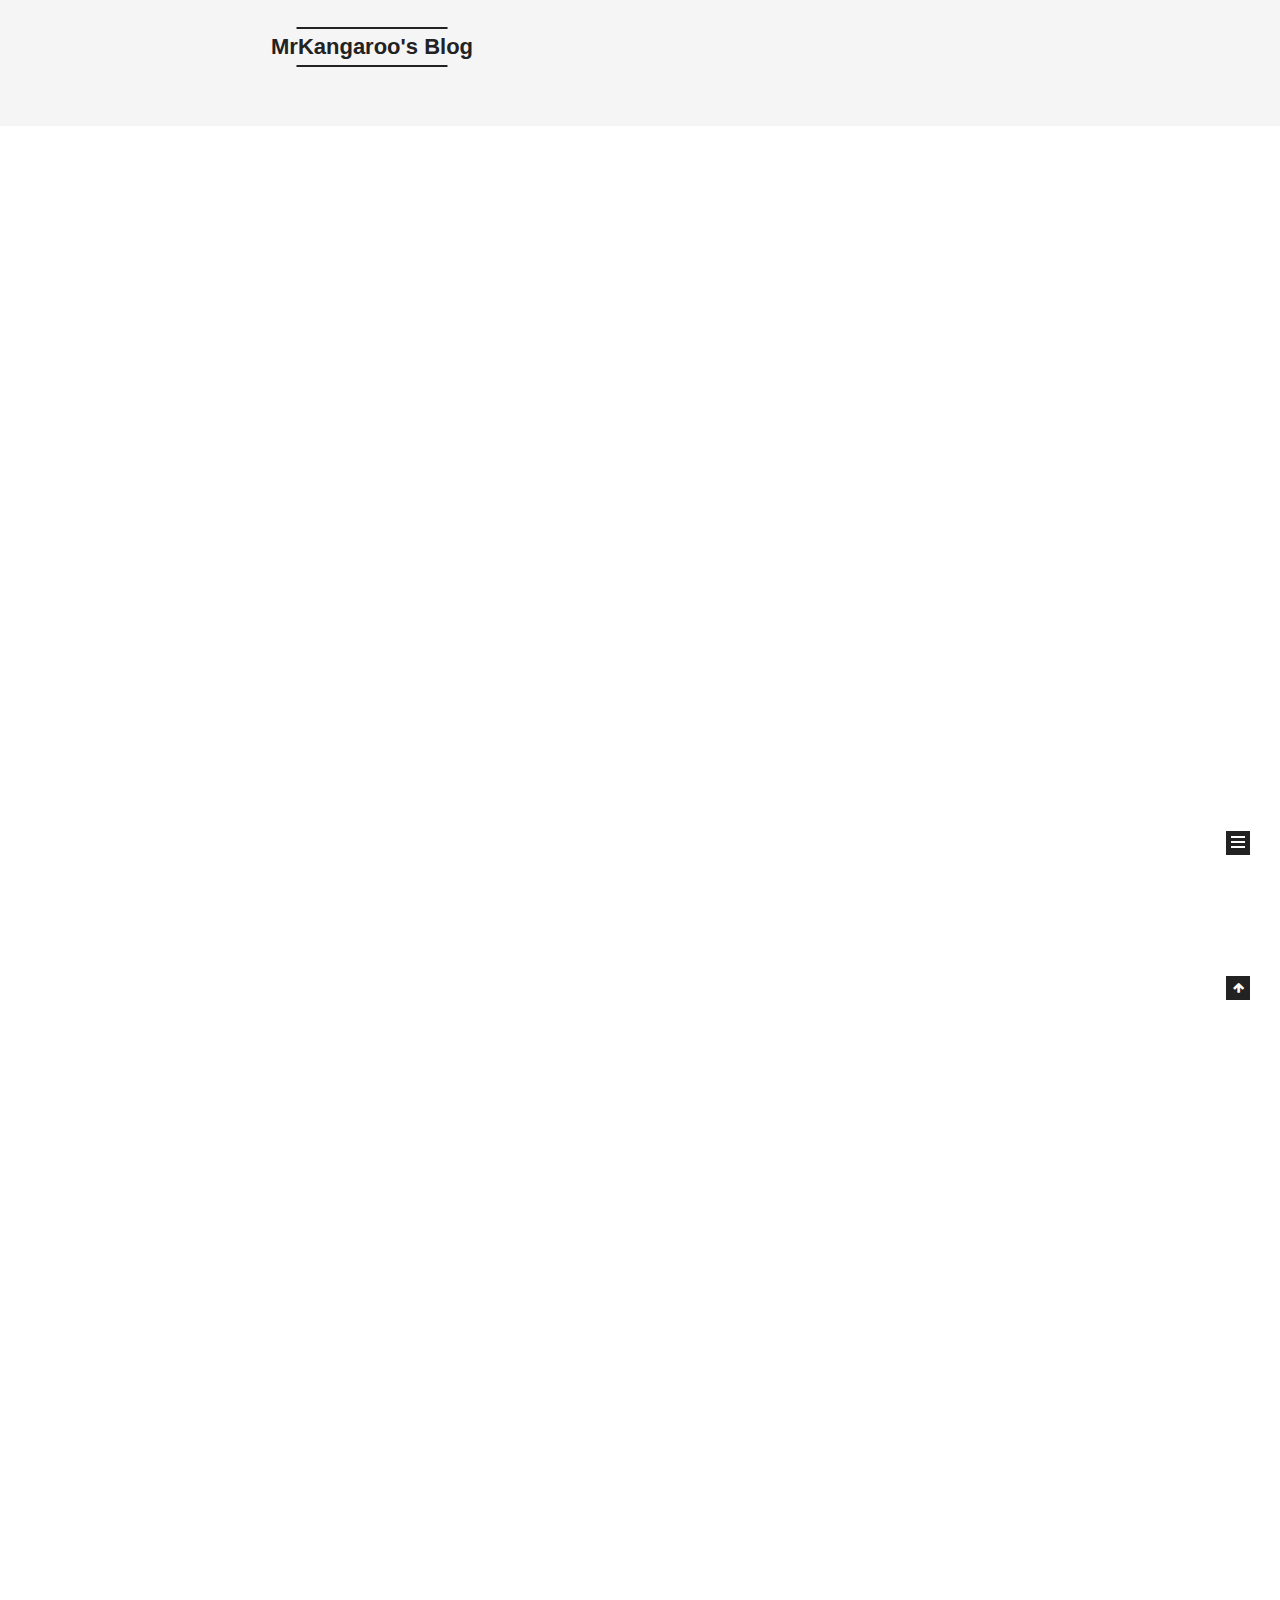
<file: index.html>
<!DOCTYPE html>



  


<html class="theme-next mist use-motion" lang="zh-Hans">
<head><meta name="generator" content="Hexo 3.8.0">
  <meta charset="UTF-8">
<meta http-equiv="X-UA-Compatible" content="IE=edge">
<meta name="viewport" content="width=device-width, initial-scale=1, maximum-scale=1">
<meta name="theme-color" content="#222">









<meta http-equiv="Cache-Control" content="no-transform">
<meta http-equiv="Cache-Control" content="no-siteapp">
















  
  
  <link href="/lib/fancybox/source/jquery.fancybox.css?v=2.1.5" rel="stylesheet" type="text/css">







<link href="/lib/font-awesome/css/font-awesome.min.css?v=4.6.2" rel="stylesheet" type="text/css">

<link href="/css/main.css?v=5.1.4" rel="stylesheet" type="text/css">


  <link rel="apple-touch-icon" sizes="180x180" href="/images/apple-touch-icon-next.png?v=5.1.4">


  <link rel="icon" type="image/png" sizes="32x32" href="/images/favicon-32x32-next.png?v=5.1.4">


  <link rel="icon" type="image/png" sizes="16x16" href="/images/favicon-16x16-next.png?v=5.1.4">


  <link rel="mask-icon" href="/images/logo.svg?v=5.1.4" color="#222">





  <meta name="keywords" content="Hexo, NexT">










<meta property="og:type" content="website">
<meta property="og:title" content="MrKangaroo&#39;s Blog">
<meta property="og:url" content="http://yoursite.com/index.html">
<meta property="og:site_name" content="MrKangaroo&#39;s Blog">
<meta property="og:locale" content="zh-Hans">
<meta name="twitter:card" content="summary">
<meta name="twitter:title" content="MrKangaroo&#39;s Blog">



<script type="text/javascript" id="hexo.configurations">
  var NexT = window.NexT || {};
  var CONFIG = {
    root: '/',
    scheme: 'Mist',
    version: '5.1.4',
    sidebar: {"position":"left","display":"post","offset":12,"b2t":false,"scrollpercent":false,"onmobile":false},
    fancybox: true,
    tabs: true,
    motion: {"enable":true,"async":false,"transition":{"post_block":"fadeIn","post_header":"slideDownIn","post_body":"slideDownIn","coll_header":"slideLeftIn","sidebar":"slideUpIn"}},
    duoshuo: {
      userId: '0',
      author: '博主'
    },
    algolia: {
      applicationID: '',
      apiKey: '',
      indexName: '',
      hits: {"per_page":10},
      labels: {"input_placeholder":"Search for Posts","hits_empty":"We didn't find any results for the search: ${query}","hits_stats":"${hits} results found in ${time} ms"}
    }
  };
</script>



  <link rel="canonical" href="http://yoursite.com/">





  <title>MrKangaroo's Blog</title>
  








</head>

<body itemscope itemtype="http://schema.org/WebPage" lang="zh-Hans">

  
  
    
  

  <div class="container sidebar-position-left 
  page-home">
    <div class="headband"></div>

    <header id="header" class="header" itemscope itemtype="http://schema.org/WPHeader">
      <div class="header-inner"><div class="site-brand-wrapper">
  <div class="site-meta ">
    

    <div class="custom-logo-site-title">
      <a href="/" class="brand" rel="start">
        <span class="logo-line-before"><i></i></span>
        <span class="site-title">MrKangaroo's Blog</span>
        <span class="logo-line-after"><i></i></span>
      </a>
    </div>
      
        <p class="site-subtitle"></p>
      
  </div>

  <div class="site-nav-toggle">
    <button>
      <span class="btn-bar"></span>
      <span class="btn-bar"></span>
      <span class="btn-bar"></span>
    </button>
  </div>
</div>

<nav class="site-nav">
  

  
    <ul id="menu" class="menu">
      
        
        <li class="menu-item menu-item-home">
          <a href="/首页" rel="section">
            
              <i class="menu-item-icon fa fa-fw fa-home"></i> <br>
            
            首页
          </a>
        </li>
      
        
        <li class="menu-item menu-item-archives">
          <a href="/归档" rel="section">
            
              <i class="menu-item-icon fa fa-fw fa-question-circle"></i> <br>
            
            归档
          </a>
        </li>
      
        
        <li class="menu-item menu-item-categories">
          <a href="/分类" rel="section">
            
              <i class="menu-item-icon fa fa-fw fa-question-circle"></i> <br>
            
            分类
          </a>
        </li>
      
        
        <li class="menu-item menu-item-tags">
          <a href="/标签" rel="section">
            
              <i class="menu-item-icon fa fa-fw fa-question-circle"></i> <br>
            
            标签
          </a>
        </li>
      
        
        <li class="menu-item menu-item-about">
          <a href="/关于" rel="section">
            
              <i class="menu-item-icon fa fa-fw fa-question-circle"></i> <br>
            
            关于
          </a>
        </li>
      
        
        <li class="menu-item menu-item-search">
          <a href="/搜索" rel="section">
            
              <i class="menu-item-icon fa fa-fw fa-question-circle"></i> <br>
            
            搜索
          </a>
        </li>
      
        
        <li class="menu-item menu-item-commonweal">
          <a href="/公益404" rel="section">
            
              <i class="menu-item-icon fa fa-fw fa-question-circle"></i> <br>
            
            公益404
          </a>
        </li>
      

      
    </ul>
  

  
</nav>



 </div>
    </header>

    <main id="main" class="main">
      <div class="main-inner">
        <div class="content-wrap">
          <div id="content" class="content">
            
  <section id="posts" class="posts-expand">
    
      

  

  
  
  

  <article class="post post-type-normal" itemscope itemtype="http://schema.org/Article">
  
  
  
  <div class="post-block">
    <link itemprop="mainEntityOfPage" href="http://yoursite.com/2019/06/02/Netty线程模型/">

    <span hidden itemprop="author" itemscope itemtype="http://schema.org/Person">
      <meta itemprop="name" content="mrkangaroo">
      <meta itemprop="description" content>
      <meta itemprop="image" content="/images/avatar.gif">
    </span>

    <span hidden itemprop="publisher" itemscope itemtype="http://schema.org/Organization">
      <meta itemprop="name" content="MrKangaroo's Blog">
    </span>

    
      <header class="post-header">

        
        
          <h1 class="post-title" itemprop="name headline">
                
                <a class="post-title-link" href="/2019/06/02/Netty线程模型/" itemprop="url">Netty线程模型</a></h1>
        

        <div class="post-meta">
          <span class="post-time">
            
              <span class="post-meta-item-icon">
                <i class="fa fa-calendar-o"></i>
              </span>
              
                <span class="post-meta-item-text">发表于</span>
              
              <time title="创建于" itemprop="dateCreated datePublished" datetime="2019-06-02T10:36:44+08:00">
                2019-06-02
              </time>
            

            

            
          </span>

          

          
            
          

          
          

          

          

          

        </div>
      </header>
    

    
    
    
    <div class="post-body" itemprop="articleBody">

      
      

      
        
          
            <h4 id="Netty"><a href="#Netty" class="headerlink" title="Netty"></a>Netty</h4><blockquote>
<p>Netty 是一款提供异步的、事件驱动的网络应用程序框架和工具，用以快速开发高性能、高可靠性的网络服务器和客户端程序。</p>
</blockquote>
<h5 id="选型"><a href="#选型" class="headerlink" title="选型"></a>选型</h5><ul>
<li>使用简单：API 使用简单，开发门槛低。</li>
<li>功能强大：预置了多种编解码功能，支持多种主流协议。</li>
<li>定制能力强：可以通过 ChannelHandler 对通信框架进行灵活的扩展。</li>
<li>性能高：通过与其它业界主流的 NIO 框架对比，Netty 的综合性能最优。</li>
<li>成熟稳定：Netty 修复了已经发现的所有 JDK NIO BUG，业务开发人员不需要再为 NIO 的 BUG 而烦恼。</li>
<li>社区活跃：版本迭代周期短，发现的BUG可以被及时修复，同时，更多的新功能会被加入。</li>
<li>案例丰富：经历了大规模的商业应用考验，质量已经得到验证。在互联网、大数据、网络游戏、企业应用、电信软件等众多行业得到成功商用，证明了它可以完全满足不同行业的商业应用</li>
</ul>
<h4 id="网络服务"><a href="#网络服务" class="headerlink" title="网络服务"></a>网络服务</h4><p>大部分网络服务有着相同的基本的流程</p>
<ul>
<li>读取请求</li>
<li>请求解码</li>
<li>处理请求</li>
<li>编码响应</li>
<li>发送响应</li>
</ul>
<h4 id="BIO-NIO"><a href="#BIO-NIO" class="headerlink" title="BIO / NIO"></a>BIO / NIO</h4><h5 id="BIO"><a href="#BIO" class="headerlink" title="BIO"></a>BIO</h5><blockquote>
<p>Block-IO ，是一种阻塞 + 同步的通信模式,模式简单,但并发处理能力低，通信耗时，依赖网速。服务器通过一个 Acceptor 线程，负责监听客户端请求和为每个客户端创建一个新的线程进行链路处理。典型的一请求一应答模式。</p>
</blockquote>
<h5 id="传统的网络服务设计"><a href="#传统的网络服务设计" class="headerlink" title="传统的网络服务设计"></a>传统的网络服务设计</h5><p><img src="/2019/06/02/Netty线程模型/bio.jpg" alt="bio"></p>
<figure class="highlight plain"><table><tr><td class="gutter"><pre><span class="line">1</span><br><span class="line">2</span><br><span class="line">3</span><br><span class="line">4</span><br><span class="line">5</span><br><span class="line">6</span><br><span class="line">7</span><br><span class="line">8</span><br><span class="line">9</span><br><span class="line">10</span><br><span class="line">11</span><br><span class="line">12</span><br><span class="line">13</span><br><span class="line">14</span><br><span class="line">15</span><br><span class="line">16</span><br><span class="line">17</span><br><span class="line">18</span><br><span class="line">19</span><br><span class="line">20</span><br><span class="line">21</span><br><span class="line">22</span><br><span class="line">23</span><br><span class="line">24</span><br><span class="line">25</span><br><span class="line">26</span><br><span class="line">27</span><br><span class="line">28</span><br><span class="line">29</span><br><span class="line">30</span><br><span class="line">31</span><br><span class="line">32</span><br><span class="line">33</span><br><span class="line">34</span><br><span class="line">35</span><br><span class="line">36</span><br><span class="line">37</span><br><span class="line">38</span><br><span class="line">39</span><br><span class="line">40</span><br><span class="line">41</span><br><span class="line">42</span><br><span class="line">43</span><br><span class="line">44</span><br><span class="line">45</span><br><span class="line">46</span><br><span class="line">47</span><br><span class="line">48</span><br><span class="line">49</span><br><span class="line">50</span><br><span class="line">51</span><br><span class="line">52</span><br><span class="line">53</span><br><span class="line">54</span><br><span class="line">55</span><br><span class="line">56</span><br><span class="line">57</span><br><span class="line">58</span><br><span class="line">59</span><br><span class="line">60</span><br><span class="line">61</span><br><span class="line">62</span><br><span class="line">63</span><br><span class="line">64</span><br><span class="line">65</span><br><span class="line">66</span><br><span class="line">67</span><br><span class="line">68</span><br><span class="line">69</span><br><span class="line">70</span><br><span class="line">71</span><br><span class="line">72</span><br><span class="line">73</span><br><span class="line">74</span><br><span class="line">75</span><br></pre></td><td class="code"><pre><span class="line">// client</span><br><span class="line">public class BIOClient &#123;</span><br><span class="line">	</span><br><span class="line">	  private static Integer PORT = 8888;  </span><br><span class="line">    private static String IP_ADDRESS = &quot;127.0.0.1&quot;;  </span><br><span class="line">      </span><br><span class="line">    public static void main(String[] args) &#123;  </span><br><span class="line">            sendRequest();  </span><br><span class="line">    &#125;  </span><br><span class="line">      </span><br><span class="line">    private static void sendRequest() &#123;  </span><br><span class="line">        Socket socket = null;  </span><br><span class="line">        BufferedReader reader = null;  </span><br><span class="line">        PrintWriter writer = null;  </span><br><span class="line">        try &#123;  </span><br><span class="line">            socket = new Socket(IP_ADDRESS, PORT); // Socket 发起连接操作。连接成功后，双方通过输入和输出流进行同步阻塞式通信  </span><br><span class="line">            reader = new BufferedReader(new InputStreamReader(socket.getInputStream())); // 获取返回内容  </span><br><span class="line">            writer = new PrintWriter(socket.getOutputStream(), true);  </span><br><span class="line">            writer.println(&quot;hello&quot;); // 向服务器端发送数据  </span><br><span class="line">            System.out.println( &quot;客户端打印返回数据 : &quot; + reader.readLine());  </span><br><span class="line">        &#125; catch (Exception e) &#123;  </span><br><span class="line">            e.printStackTrace();  </span><br><span class="line">        &#125; finally &#123;  </span><br><span class="line">            try &#123;  </span><br><span class="line">                if (null != reader) &#123;  </span><br><span class="line">                    reader.close();  </span><br><span class="line">                &#125;  </span><br><span class="line">                if (null != socket) &#123;  </span><br><span class="line">                    socket.close();  </span><br><span class="line">                    socket = null;  </span><br><span class="line">                &#125;  </span><br><span class="line">            &#125; catch (IOException e) &#123;  </span><br><span class="line">                e.printStackTrace();  </span><br><span class="line">            &#125;  </span><br><span class="line">        &#125;  </span><br><span class="line">    &#125;  </span><br><span class="line">&#125;</span><br><span class="line"></span><br><span class="line">//server</span><br><span class="line">public class BIOServer &#123;</span><br><span class="line">	</span><br><span class="line">	  private static final Integer PORT = 8888; // 服务器对外的端口号  </span><br><span class="line">    </span><br><span class="line">    public static void main(String[] args) &#123;  </span><br><span class="line">        ServerSocket server = null;  </span><br><span class="line">        Socket socket = null;  </span><br><span class="line">        ThreadPoolExecutor executor = null;  </span><br><span class="line">        try &#123;  </span><br><span class="line">            server = new ServerSocket(PORT); // ServerSocket 启动监听端口  </span><br><span class="line">            System.out.println(&quot;服务器启动.........&quot;);  </span><br><span class="line">            while (true) &#123; </span><br><span class="line">                // 服务器监听：阻塞，等待Client请求 </span><br><span class="line">                socket = server.accept(); </span><br><span class="line">                System.out.println(&quot;server 服务器确认请求 : &quot; + socket); </span><br><span class="line">                new Thread(new Handler()).start(); </span><br><span class="line">            &#125;</span><br><span class="line">        &#125; catch (IOException e) &#123;  </span><br><span class="line">            e.printStackTrace();  </span><br><span class="line">        &#125; finally &#123;  </span><br><span class="line">            try &#123;  </span><br><span class="line">                if (null != socket) &#123;  </span><br><span class="line">                  socket.close(); </span><br><span class="line">                  socket = null;</span><br><span class="line">                &#125;  </span><br><span class="line">                if (null != server) &#123;  </span><br><span class="line">                    server.close();  </span><br><span class="line">                    server = null;  </span><br><span class="line">                    System.out.println(&quot;BIO Server 服务器关闭了！！！！&quot;);  </span><br><span class="line">                &#125;  </span><br><span class="line">            &#125; catch (IOException e) &#123;  </span><br><span class="line">                e.printStackTrace();  </span><br><span class="line">            &#125;  </span><br><span class="line">        &#125;  </span><br><span class="line">    &#125;  </span><br><span class="line">&#125;</span><br></pre></td></tr></table></figure>

<h5 id="NIO"><a href="#NIO" class="headerlink" title="NIO"></a>NIO</h5><blockquote>
<p>Non-Block IO ，是一种非阻塞 + 同步的通信模式.客户端和服务器之间通过 Channel 通信。NIO 可以在 Channel 进行读写操作。这些 Channel 都会被注册在 Selector 多路复用器上。Selector 通过一个线程不停的轮询这些 Channel 。找出已经准备就绪的 Channel 执行 IO 操作。<br>Buffer，Channel，Selector<br> Buffer   ： 缓冲区。NIO的数据操作都是在缓冲区中进行。缓冲区实际上是一个数组。而BIO是将数据直接写入或读取到Stream对象。<br> Channel  ：  通道。NIO可以通过Channel进行数据的读，写和同时读写操作。<br> Selector ：  多路复用器。NIO编程的基础。多路复用器提供选择已经就绪状态任务的能力</p>
</blockquote>
<figure class="highlight plain"><table><tr><td class="gutter"><pre><span class="line">1</span><br><span class="line">2</span><br><span class="line">3</span><br><span class="line">4</span><br><span class="line">5</span><br><span class="line">6</span><br><span class="line">7</span><br><span class="line">8</span><br><span class="line">9</span><br><span class="line">10</span><br><span class="line">11</span><br><span class="line">12</span><br><span class="line">13</span><br><span class="line">14</span><br><span class="line">15</span><br><span class="line">16</span><br><span class="line">17</span><br><span class="line">18</span><br><span class="line">19</span><br><span class="line">20</span><br><span class="line">21</span><br><span class="line">22</span><br><span class="line">23</span><br><span class="line">24</span><br><span class="line">25</span><br><span class="line">26</span><br><span class="line">27</span><br><span class="line">28</span><br><span class="line">29</span><br><span class="line">30</span><br><span class="line">31</span><br><span class="line">32</span><br><span class="line">33</span><br><span class="line">34</span><br><span class="line">35</span><br><span class="line">36</span><br><span class="line">37</span><br><span class="line">38</span><br><span class="line">39</span><br><span class="line">40</span><br><span class="line">41</span><br><span class="line">42</span><br><span class="line">43</span><br><span class="line">44</span><br><span class="line">45</span><br><span class="line">46</span><br><span class="line">47</span><br><span class="line">48</span><br><span class="line">49</span><br><span class="line">50</span><br><span class="line">51</span><br><span class="line">52</span><br><span class="line">53</span><br><span class="line">54</span><br><span class="line">55</span><br><span class="line">56</span><br><span class="line">57</span><br><span class="line">58</span><br><span class="line">59</span><br><span class="line">60</span><br><span class="line">61</span><br><span class="line">62</span><br><span class="line">63</span><br><span class="line">64</span><br><span class="line">65</span><br><span class="line">66</span><br><span class="line">67</span><br><span class="line">68</span><br><span class="line">69</span><br><span class="line">70</span><br><span class="line">71</span><br><span class="line">72</span><br><span class="line">73</span><br><span class="line">74</span><br><span class="line">75</span><br><span class="line">76</span><br><span class="line">77</span><br><span class="line">78</span><br><span class="line">79</span><br><span class="line">80</span><br><span class="line">81</span><br><span class="line">82</span><br><span class="line">83</span><br><span class="line">84</span><br><span class="line">85</span><br><span class="line">86</span><br><span class="line">87</span><br><span class="line">88</span><br><span class="line">89</span><br><span class="line">90</span><br><span class="line">91</span><br><span class="line">92</span><br><span class="line">93</span><br><span class="line">94</span><br><span class="line">95</span><br><span class="line">96</span><br><span class="line">97</span><br><span class="line">98</span><br><span class="line">99</span><br><span class="line">100</span><br><span class="line">101</span><br><span class="line">102</span><br><span class="line">103</span><br><span class="line">104</span><br><span class="line">105</span><br><span class="line">106</span><br><span class="line">107</span><br><span class="line">108</span><br><span class="line">109</span><br><span class="line">110</span><br><span class="line">111</span><br><span class="line">112</span><br><span class="line">113</span><br><span class="line">114</span><br><span class="line">115</span><br><span class="line">116</span><br><span class="line">117</span><br><span class="line">118</span><br><span class="line">119</span><br><span class="line">120</span><br><span class="line">121</span><br><span class="line">122</span><br><span class="line">123</span><br><span class="line">124</span><br><span class="line">125</span><br><span class="line">126</span><br><span class="line">127</span><br><span class="line">128</span><br><span class="line">129</span><br><span class="line">130</span><br><span class="line">131</span><br><span class="line">132</span><br><span class="line">133</span><br><span class="line">134</span><br><span class="line">135</span><br><span class="line">136</span><br><span class="line">137</span><br><span class="line">138</span><br><span class="line">139</span><br><span class="line">140</span><br><span class="line">141</span><br><span class="line">142</span><br><span class="line">143</span><br><span class="line">144</span><br><span class="line">145</span><br><span class="line">146</span><br><span class="line">147</span><br><span class="line">148</span><br><span class="line">149</span><br><span class="line">150</span><br><span class="line">151</span><br><span class="line">152</span><br><span class="line">153</span><br><span class="line">154</span><br><span class="line">155</span><br><span class="line">156</span><br><span class="line">157</span><br><span class="line">158</span><br><span class="line">159</span><br><span class="line">160</span><br><span class="line">161</span><br><span class="line">162</span><br><span class="line">163</span><br><span class="line">164</span><br><span class="line">165</span><br><span class="line">166</span><br><span class="line">167</span><br><span class="line">168</span><br><span class="line">169</span><br><span class="line">170</span><br><span class="line">171</span><br><span class="line">172</span><br><span class="line">173</span><br><span class="line">174</span><br><span class="line">175</span><br></pre></td><td class="code"><pre><span class="line">public class NIOClient &#123;</span><br><span class="line">	</span><br><span class="line">	  private final static int PORT = 8888;  </span><br><span class="line">    private final static int BUFFER_SIZE = 1024;  </span><br><span class="line">    private final static String IP_ADDRESS = &quot;127.0.0.1&quot;;  </span><br><span class="line">  </span><br><span class="line">    // 从代码中可以看出，和传统的IO编程很像，很大的区别在于数据是写入缓冲区  </span><br><span class="line">    public static void main(String[] args) &#123;  </span><br><span class="line">    	sendRequest();</span><br><span class="line">    &#125;  </span><br><span class="line">    </span><br><span class="line">    private static void sendRequest() &#123;</span><br><span class="line">    	// 1.创建连接地址  </span><br><span class="line">        InetSocketAddress inetSocketAddress = new InetSocketAddress(IP_ADDRESS, PORT);  </span><br><span class="line">        // 2.声明一个连接通道  </span><br><span class="line">        SocketChannel socketChannel = null;  </span><br><span class="line">        // 3.创建一个缓冲区  </span><br><span class="line">        ByteBuffer byteBuffer = ByteBuffer.allocate(BUFFER_SIZE);  </span><br><span class="line">        try &#123;  </span><br><span class="line">            // 4.打开通道  </span><br><span class="line">            socketChannel = SocketChannel.open();  </span><br><span class="line">            // 5.连接服务器  </span><br><span class="line">            socketChannel.connect(inetSocketAddress);  </span><br><span class="line">            while(true)&#123;  </span><br><span class="line">                // 6.定义一个字节数组，然后使用系统录入功能：  </span><br><span class="line">                byte[] bytes = new byte[BUFFER_SIZE];  </span><br><span class="line">                // 7.键盘输入数据  </span><br><span class="line">                System.in.read(bytes);  </span><br><span class="line">                // 8.把数据放到缓冲区中  </span><br><span class="line">                byteBuffer.put(bytes);  </span><br><span class="line">                // 9.对缓冲区进行复位  </span><br><span class="line">                byteBuffer.flip();  </span><br><span class="line">                // 10.写出数据  </span><br><span class="line">                socketChannel.write(byteBuffer);  </span><br><span class="line">                // 11.清空缓冲区数据  </span><br><span class="line">                byteBuffer.clear();  </span><br><span class="line">            &#125;  </span><br><span class="line">        &#125; catch (IOException e) &#123;  </span><br><span class="line">            e.printStackTrace();  </span><br><span class="line">        &#125; finally &#123;  </span><br><span class="line">            if (null != socketChannel) &#123;  </span><br><span class="line">                try &#123;  </span><br><span class="line">                    socketChannel.close();  </span><br><span class="line">                &#125; catch (IOException e) &#123;  </span><br><span class="line">                    e.printStackTrace();  </span><br><span class="line">                &#125;  </span><br><span class="line">            &#125;  </span><br><span class="line">        &#125; </span><br><span class="line">    &#125;</span><br><span class="line">&#125;</span><br><span class="line"></span><br><span class="line"></span><br><span class="line">public class NIOServer implements Runnable &#123;  </span><br><span class="line">    </span><br><span class="line">  private final int BUFFER_SIZE = 1024; // 缓冲区大小  </span><br><span class="line">  private final int PORT = 8888; 		// 监听的端口  </span><br><span class="line">  private Selector selector;  			// 多路复用器，NIO编程的基础，负责管理通道Channel </span><br><span class="line">  // 缓冲区Buffer，和BIO的一个重要区别（NIO读写数据是在缓冲区中进行，而BIO是通过流的形式）  </span><br><span class="line">  private ByteBuffer readBuffer = ByteBuffer.allocate(BUFFER_SIZE);  </span><br><span class="line">    </span><br><span class="line">  public ITDragonNIOServer() &#123;  </span><br><span class="line">      startServer();  </span><br><span class="line">  &#125;  </span><br><span class="line"></span><br><span class="line">  private void startServer() &#123;  </span><br><span class="line">      try &#123;  </span><br><span class="line">          // 1.开启多路复用器  </span><br><span class="line">          selector = Selector.open();  </span><br><span class="line">          // 2.打开服务器通道(网络读写通道)  </span><br><span class="line">          ServerSocketChannel channel = ServerSocketChannel.open();  </span><br><span class="line">          // 3.设置服务器通道为非阻塞模式，true为阻塞，false为非阻塞  </span><br><span class="line">          channel.configureBlocking(false);  </span><br><span class="line">          // 4.绑定端口  </span><br><span class="line">          channel.socket().bind(new InetSocketAddress(PORT));  </span><br><span class="line">          // 5.把通道注册到多路复用器上，并监听阻塞事件  </span><br><span class="line">          /** </span><br><span class="line">           * SelectionKey.OP_READ 	: 表示关注读数据就绪事件  </span><br><span class="line">           * SelectionKey.OP_WRITE 	: 表示关注写数据就绪事件  </span><br><span class="line">           * SelectionKey.OP_CONNECT: 表示关注socket channel的连接完成事件  </span><br><span class="line">           * SelectionKey.OP_ACCEPT : 表示关注server-socket channel的accept事件  </span><br><span class="line">           */  </span><br><span class="line">          channel.register(selector, SelectionKey.OP_ACCEPT);  </span><br><span class="line">          System.out.println(&quot;Server start &gt;&gt;&gt;&gt;&gt;&gt;&gt;&gt;&gt; port :&quot; + PORT);  </span><br><span class="line">      &#125; catch (IOException e) &#123;  </span><br><span class="line">          e.printStackTrace();  </span><br><span class="line">      &#125;  </span><br><span class="line">  &#125;  </span><br><span class="line">    </span><br><span class="line">  // 需要一个线程负责Selector的轮询  </span><br><span class="line">  @Override  </span><br><span class="line">  public void run() &#123;  </span><br><span class="line">      while (true) &#123;  </span><br><span class="line">          try &#123;  </span><br><span class="line">              /** </span><br><span class="line">               * a.select() 阻塞到至少有一个通道在你注册的事件上就绪  </span><br><span class="line">               * b.select(long timeOut) 阻塞到至少有一个通道在你注册的事件上就绪或者超时timeOut </span><br><span class="line">               * c.selectNow() 立即返回。如果没有就绪的通道则返回0  </span><br><span class="line">               * select方法的返回值表示就绪通道的个数。 </span><br><span class="line">               */  </span><br><span class="line">              // 1.多路复用器监听阻塞  </span><br><span class="line">              selector.select();  </span><br><span class="line">              // 2.多路复用器已经选择的结果集  </span><br><span class="line">              Iterator&lt;SelectionKey&gt; selectionKeys = selector.selectedKeys().iterator();  </span><br><span class="line">              // 3.不停的轮询  </span><br><span class="line">              while (selectionKeys.hasNext()) &#123;  </span><br><span class="line">                  // 4.获取一个选中的key  </span><br><span class="line">                  SelectionKey key = selectionKeys.next();  </span><br><span class="line">                  // 5.获取后便将其从容器中移除  </span><br><span class="line">                  selectionKeys.remove();  </span><br><span class="line">                  // 6.只获取有效的key  </span><br><span class="line">                  if (!key.isValid())&#123;  </span><br><span class="line">                      continue;  </span><br><span class="line">                  &#125;  </span><br><span class="line">                  // 阻塞状态处理  </span><br><span class="line">                  if (key.isAcceptable())&#123;  </span><br><span class="line">                      accept(key);  </span><br><span class="line">                  &#125;  </span><br><span class="line">                  // 可读状态处理  </span><br><span class="line">                  if (key.isReadable())&#123;  </span><br><span class="line">                      read(key);  </span><br><span class="line">                  &#125;  </span><br><span class="line">              &#125;  </span><br><span class="line">          &#125; catch (IOException e) &#123;  </span><br><span class="line">              e.printStackTrace();  </span><br><span class="line">          &#125;  </span><br><span class="line">      &#125;  </span><br><span class="line">  &#125;  </span><br><span class="line">    </span><br><span class="line">  // 设置阻塞，等待Client请求。在传统IO编程中，用的是ServerSocket和Socket。在NIO中采用的ServerSocketChannel和SocketChannel  </span><br><span class="line">  private void accept(SelectionKey selectionKey) &#123;  </span><br><span class="line">      try &#123;  </span><br><span class="line">          // 1.获取通道服务  </span><br><span class="line">          ServerSocketChannel serverSocketChannel = (ServerSocketChannel) selectionKey.channel();  </span><br><span class="line">          // 2.执行阻塞方法  </span><br><span class="line">          SocketChannel socketChannel = serverSocketChannel.accept();  </span><br><span class="line">          // 3.设置服务器通道为非阻塞模式，true为阻塞，false为非阻塞  </span><br><span class="line">          socketChannel.configureBlocking(false);  </span><br><span class="line">          // 4.把通道注册到多路复用器上，并设置读取标识  </span><br><span class="line">          socketChannel.register(selector, SelectionKey.OP_READ);  </span><br><span class="line">      &#125; catch (IOException e) &#123;  </span><br><span class="line">          e.printStackTrace();  </span><br><span class="line">      &#125;  </span><br><span class="line">  &#125;  </span><br><span class="line">    </span><br><span class="line">  private void read(SelectionKey selectionKey) &#123;  </span><br><span class="line">      try &#123;  </span><br><span class="line">          // 1.清空缓冲区数据  </span><br><span class="line">          readBuffer.clear();  </span><br><span class="line">          // 2.获取在多路复用器上注册的通道  </span><br><span class="line">          SocketChannel socketChannel = (SocketChannel) selectionKey.channel();  </span><br><span class="line">          // 3.读取数据，返回  </span><br><span class="line">          int count = socketChannel.read(readBuffer);  </span><br><span class="line">          // 4.返回内容为-1 表示没有数据  </span><br><span class="line">          if (-1 == count) &#123;  </span><br><span class="line">              selectionKey.channel().close();  </span><br><span class="line">              selectionKey.cancel();  </span><br><span class="line">              return ;  </span><br><span class="line">          &#125;  </span><br><span class="line">          // 5.有数据则在读取数据前进行复位操作  </span><br><span class="line">          readBuffer.flip();  </span><br><span class="line">          // 6.根据缓冲区大小创建一个相应大小的bytes数组，用来获取值  </span><br><span class="line">          byte[] bytes = new byte[readBuffer.remaining()];  </span><br><span class="line">          // 7.接收缓冲区数据  </span><br><span class="line">          readBuffer.get(bytes);  </span><br><span class="line">          // 8.打印获取到的数据  </span><br><span class="line">          System.out.println(&quot;NIO Server : &quot; + new String(bytes)); // 不能用bytes.toString()  </span><br><span class="line">      &#125; catch (IOException e) &#123;  </span><br><span class="line">          e.printStackTrace();  </span><br><span class="line">      &#125;  </span><br><span class="line">  &#125;  </span><br><span class="line">    </span><br><span class="line">  public static void main(String[] args) &#123;  </span><br><span class="line">      new Thread(new ITDragonNIOServer()).start();  </span><br><span class="line">  &#125; </span><br><span class="line">&#125;</span><br></pre></td></tr></table></figure>

<h4 id="可扩展IO的实现方式"><a href="#可扩展IO的实现方式" class="headerlink" title="可扩展IO的实现方式"></a>可扩展IO的实现方式</h4><ol>
<li><p>一般对于实现可扩展的架构分而治之是最好的方法之一。将处理逻辑划分为更小的任务单元，每一个任务单元当处于可运行状态时都按照非阻塞方式运行，Java NIO提供了基本的实现机制。</p>
</li>
<li><p>基于事件的设计<br>(1) 效率更高</p>
<pre><code>* 需要更少的资源，不需要一个客户端一个线程
* 更少的性能消耗，更少的上下文切换，更少的锁操作
* 由于需要绑定处理逻辑到事件，所以事件分发会比较慢</code></pre><p>(2) 实现较难</p>
<pre><code>* 需要将处理逻辑拆分成简单的无阻塞的操作
* 需要跟踪服务状态</code></pre></li>
<li><p>java.nio<br>(1) Channels : 提供对non-blocking读写<br>（2）Buffers : channel 读写的类数组结构<br>（3）Selectors : channels注册到selector上，当channel有IO Event时触发事件<br>（4）SelectionKeys : 保存IO事件状态的实体 </p>
</li>
</ol>
<h4 id="Reactor模式"><a href="#Reactor模式" class="headerlink" title="Reactor模式"></a>Reactor模式</h4><blockquote>
<ol>
<li>Reactor向不同的IO事件分发合适的处理器 </li>
<li>处理器执行无阻塞的处理逻辑</li>
<li>将处理器绑定到事件</li>
</ol>
</blockquote>
<h5 id="单Reactor单线程模型"><a href="#单Reactor单线程模型" class="headerlink" title="单Reactor单线程模型"></a>单Reactor单线程模型</h5><p><img src="/2019/06/02/Netty线程模型/reactor-single.jpg" alt="单Reactor单线程模型"></p>
<figure class="highlight plain"><table><tr><td class="gutter"><pre><span class="line">1</span><br><span class="line">2</span><br><span class="line">3</span><br><span class="line">4</span><br><span class="line">5</span><br><span class="line">6</span><br><span class="line">7</span><br><span class="line">8</span><br><span class="line">9</span><br><span class="line">10</span><br><span class="line">11</span><br><span class="line">12</span><br><span class="line">13</span><br><span class="line">14</span><br><span class="line">15</span><br><span class="line">16</span><br><span class="line">17</span><br><span class="line">18</span><br><span class="line">19</span><br><span class="line">20</span><br><span class="line">21</span><br><span class="line">22</span><br><span class="line">23</span><br><span class="line">24</span><br><span class="line">25</span><br><span class="line">26</span><br><span class="line">27</span><br><span class="line">28</span><br><span class="line">29</span><br><span class="line">30</span><br><span class="line">31</span><br><span class="line">32</span><br><span class="line">33</span><br><span class="line">34</span><br><span class="line">35</span><br><span class="line">36</span><br><span class="line">37</span><br><span class="line">38</span><br><span class="line">39</span><br><span class="line">40</span><br><span class="line">41</span><br><span class="line">42</span><br><span class="line">43</span><br><span class="line">44</span><br><span class="line">45</span><br><span class="line">46</span><br><span class="line">47</span><br><span class="line">48</span><br><span class="line">49</span><br><span class="line">50</span><br><span class="line">51</span><br><span class="line">52</span><br><span class="line">53</span><br><span class="line">54</span><br><span class="line">55</span><br><span class="line">56</span><br><span class="line">57</span><br><span class="line">58</span><br><span class="line">59</span><br><span class="line">60</span><br><span class="line">61</span><br><span class="line">62</span><br><span class="line">63</span><br><span class="line">64</span><br><span class="line">65</span><br><span class="line">66</span><br><span class="line">67</span><br><span class="line">68</span><br><span class="line">69</span><br><span class="line">70</span><br><span class="line">71</span><br><span class="line">72</span><br><span class="line">73</span><br><span class="line">74</span><br><span class="line">75</span><br><span class="line">76</span><br><span class="line">77</span><br><span class="line">78</span><br><span class="line">79</span><br><span class="line">80</span><br><span class="line">81</span><br><span class="line">82</span><br><span class="line">83</span><br><span class="line">84</span><br><span class="line">85</span><br><span class="line">86</span><br><span class="line">87</span><br><span class="line">88</span><br><span class="line">89</span><br><span class="line">90</span><br><span class="line">91</span><br><span class="line">92</span><br><span class="line">93</span><br><span class="line">94</span><br><span class="line">95</span><br><span class="line">96</span><br><span class="line">97</span><br><span class="line">98</span><br><span class="line">99</span><br><span class="line">100</span><br><span class="line">101</span><br><span class="line">102</span><br><span class="line">103</span><br><span class="line">104</span><br><span class="line">105</span><br><span class="line">106</span><br><span class="line">107</span><br><span class="line">108</span><br><span class="line">109</span><br><span class="line">110</span><br><span class="line">111</span><br><span class="line">112</span><br><span class="line">113</span><br><span class="line">114</span><br><span class="line">115</span><br><span class="line">116</span><br><span class="line">117</span><br><span class="line">118</span><br><span class="line">119</span><br><span class="line">120</span><br><span class="line">121</span><br></pre></td><td class="code"><pre><span class="line">public class Reactor implements Runnable &#123;</span><br><span class="line"></span><br><span class="line">    final Selector selector;</span><br><span class="line"></span><br><span class="line">    final ServerSocketChannel serverSocket;</span><br><span class="line"></span><br><span class="line">    public Reactor(int port) throws IOException &#123;</span><br><span class="line">        this.selector = Selector.open();</span><br><span class="line">        this.serverSocket = ServerSocketChannel.open();</span><br><span class="line">        serverSocket.socket().bind(new InetSocketAddress(port));</span><br><span class="line">        SelectionKey selectionKey = serverSocket.register(selector, SelectionKey.OP_ACCEPT);</span><br><span class="line">        selectionKey.attach(new Acceptor());</span><br><span class="line">    &#125;</span><br><span class="line"></span><br><span class="line">    @Override</span><br><span class="line">    public void run() &#123;</span><br><span class="line">        try &#123;</span><br><span class="line">            while (!Thread.interrupted()) &#123;</span><br><span class="line">                selector.select(); // blocking</span><br><span class="line">                Set selected = selector.selectedKeys();</span><br><span class="line">                Iterator iterator = selected.iterator();</span><br><span class="line">                while(iterator.hasNext())&#123;</span><br><span class="line">                    dispatch((SelectionKey)iterator.next());</span><br><span class="line">                &#125;</span><br><span class="line">                selected.clear();</span><br><span class="line">            &#125;</span><br><span class="line">        &#125; catch (IOException e) &#123;</span><br><span class="line">            e.printStackTrace();</span><br><span class="line">        &#125;</span><br><span class="line">    &#125;</span><br><span class="line"></span><br><span class="line">    void dispatch(SelectionKey selectionKey)&#123;</span><br><span class="line">       Runnable runnable = (Runnable) selectionKey.attachment();</span><br><span class="line">       if(runnable != null)&#123;</span><br><span class="line">           runnable.run();</span><br><span class="line">       &#125;</span><br><span class="line">    &#125;</span><br><span class="line"></span><br><span class="line">    class Acceptor implements Runnable &#123;</span><br><span class="line">        public void run() &#123;</span><br><span class="line">            try &#123;</span><br><span class="line">                SocketChannel socketChannel = serverSocket.accept();</span><br><span class="line">                if(socketChannel != null)&#123;</span><br><span class="line">                    new Handler(selector,socketChannel);</span><br><span class="line">                &#125;</span><br><span class="line">            &#125; catch (IOException e) &#123;</span><br><span class="line">                e.printStackTrace();</span><br><span class="line">            &#125;</span><br><span class="line">        &#125;</span><br><span class="line">    &#125;</span><br><span class="line">&#125;</span><br><span class="line"></span><br><span class="line"></span><br><span class="line">public class Handler implements Runnable &#123;</span><br><span class="line"></span><br><span class="line">    private static int MAXIN = 1024;</span><br><span class="line">    private static int MAXOUT = 1024;</span><br><span class="line"></span><br><span class="line">    static final int READINNG = 0, SENDING = 1;</span><br><span class="line">    int state = READINNG;</span><br><span class="line"></span><br><span class="line">    final SocketChannel socketChannel;</span><br><span class="line">    final SelectionKey selectionKey;</span><br><span class="line">    ByteBuffer input = ByteBuffer.allocate(MAXIN);</span><br><span class="line">    ByteBuffer output = ByteBuffer.allocate(MAXOUT);</span><br><span class="line"></span><br><span class="line">    public Handler(Selector selector, SocketChannel socketChannel) throws IOException &#123;</span><br><span class="line">        this.socketChannel = socketChannel;</span><br><span class="line">        this.socketChannel.configureBlocking(false);</span><br><span class="line">        this.selectionKey = socketChannel.register(selector, SelectionKey.OP_READ);</span><br><span class="line">        this.selectionKey.attach(this);</span><br><span class="line">        selectionKey.interestOps(SelectionKey.OP_READ);</span><br><span class="line">        selector.wakeup();</span><br><span class="line">    &#125;</span><br><span class="line"></span><br><span class="line">    boolean inputIsComplete()&#123;</span><br><span class="line">        return false;</span><br><span class="line">    &#125;</span><br><span class="line"></span><br><span class="line">    boolean outputIsComplete()&#123;</span><br><span class="line">        return false;</span><br><span class="line">    &#125;</span><br><span class="line"></span><br><span class="line">    void process()&#123;</span><br><span class="line"></span><br><span class="line">    &#125;</span><br><span class="line"></span><br><span class="line">    void read()&#123;</span><br><span class="line">        try &#123;</span><br><span class="line">            socketChannel.read(input);</span><br><span class="line">            if(inputIsComplete())&#123;</span><br><span class="line">                state = SENDING;</span><br><span class="line">                selectionKey.interestOps(SelectionKey.OP_WRITE);</span><br><span class="line">            &#125;</span><br><span class="line">        &#125; catch (IOException e) &#123;</span><br><span class="line">            e.printStackTrace();</span><br><span class="line">        &#125;</span><br><span class="line">    &#125;</span><br><span class="line"></span><br><span class="line">    void write() throws IOException &#123;</span><br><span class="line">        socketChannel.write(output);</span><br><span class="line">        if(outputIsComplete())&#123;</span><br><span class="line">            selectionKey.cancel();</span><br><span class="line">        &#125;</span><br><span class="line"></span><br><span class="line">    &#125;</span><br><span class="line"></span><br><span class="line">    @Override</span><br><span class="line">    public void run() &#123;</span><br><span class="line">        if(state == READINNG)&#123;</span><br><span class="line">            read();</span><br><span class="line">        &#125;</span><br><span class="line">        if(state == SENDING)&#123;</span><br><span class="line">            try &#123;</span><br><span class="line">                write();</span><br><span class="line">            &#125; catch (IOException e) &#123;</span><br><span class="line">                e.printStackTrace();</span><br><span class="line">            &#125;</span><br><span class="line">        &#125;</span><br><span class="line">    &#125;</span><br><span class="line">&#125;</span><br></pre></td></tr></table></figure>

<h5 id="多工作线程模型"><a href="#多工作线程模型" class="headerlink" title="多工作线程模型"></a>多工作线程模型</h5><ol>
<li><p>策略性地添加线程以实现可伸缩性<br> 主要适用于多处理器</p>
</li>
<li><p>单Reactor多工作线程模型<br>(1)反应堆应迅速触发处理程序<br>   处理器处理减慢反应堆速度<br>(2)将非io处理卸载给其他线程</p>
</li>
</ol>
<ul>
<li>卸载非io处理以加速Reactor线程，类似于POSA2 Proactor的设计</li>
<li>比将计算绑定处理重新处理为事件驱动的形式更简单，还是纯非阻塞计算，足够的处理来抵消开销</li>
<li>但是很难与IO重叠处理， 最好能在第一时间将所有输入读入缓冲区</li>
<li>使用线程池可以调优和控制，通常需要比客户机少得多的线程</li>
</ul>
<p><img src="/2019/06/02/Netty线程模型/reactor-workers.jpg" alt="多工作线程模型"></p>
<figure class="highlight plain"><table><tr><td class="gutter"><pre><span class="line">1</span><br><span class="line">2</span><br><span class="line">3</span><br><span class="line">4</span><br><span class="line">5</span><br><span class="line">6</span><br><span class="line">7</span><br><span class="line">8</span><br><span class="line">9</span><br><span class="line">10</span><br><span class="line">11</span><br><span class="line">12</span><br><span class="line">13</span><br><span class="line">14</span><br><span class="line">15</span><br><span class="line">16</span><br><span class="line">17</span><br><span class="line">18</span><br><span class="line">19</span><br><span class="line">20</span><br><span class="line">21</span><br><span class="line">22</span><br><span class="line">23</span><br><span class="line">24</span><br><span class="line">25</span><br><span class="line">26</span><br><span class="line">27</span><br><span class="line">28</span><br><span class="line">29</span><br><span class="line">30</span><br><span class="line">31</span><br><span class="line">32</span><br><span class="line">33</span><br><span class="line">34</span><br><span class="line">35</span><br><span class="line">36</span><br><span class="line">37</span><br><span class="line">38</span><br><span class="line">39</span><br><span class="line">40</span><br><span class="line">41</span><br><span class="line">42</span><br><span class="line">43</span><br></pre></td><td class="code"><pre><span class="line">public class WorkerThreadsHandler implements Runnable &#123;</span><br><span class="line"></span><br><span class="line">    public static final int READING = 0, WRITING = 1;</span><br><span class="line">    int state;</span><br><span class="line">    final SocketChannel socketChannel;</span><br><span class="line">    final SelectionKey selectionKey;</span><br><span class="line"></span><br><span class="line">    //多线程处理业务逻辑</span><br><span class="line">    ExecutorService executorService = Executors.newFixedThreadPool(Runtime.getRuntime().availableProcessors());</span><br><span class="line"></span><br><span class="line">    public WorkerThreadsHandler(SocketChannel socketChannel, Selector selector) throws IOException &#123;</span><br><span class="line">        this.socketChannel = socketChannel;</span><br><span class="line">        socketChannel.configureBlocking(false);</span><br><span class="line">        this.selectionKey = socketChannel.register(selector, SelectionKey.OP_READ);</span><br><span class="line">        selectionKey.attach(this);</span><br><span class="line">    &#125;</span><br><span class="line"></span><br><span class="line"></span><br><span class="line">    @Override</span><br><span class="line">    public void run() &#123;</span><br><span class="line">        if (state == READING) &#123;</span><br><span class="line">            read();</span><br><span class="line">        &#125; else if (state == WRITING) &#123;</span><br><span class="line">            write();</span><br><span class="line">        &#125;</span><br><span class="line">    &#125;</span><br><span class="line"></span><br><span class="line"></span><br><span class="line">    private void read()&#123;</span><br><span class="line">        executorService.submit(() -&gt; process());</span><br><span class="line">        selectionKey.interestOps(SelectionKey.OP_WRITE);</span><br><span class="line">        this.state = WRITING;</span><br><span class="line">    &#125;</span><br><span class="line"></span><br><span class="line">    private void write()&#123;</span><br><span class="line">        executorService.submit(() -&gt; process());</span><br><span class="line">        selectionKey.interestOps(SelectionKey.OP_READ);</span><br><span class="line">        this.state = READING;</span><br><span class="line">    &#125;</span><br><span class="line"></span><br><span class="line">    void process()&#123;</span><br><span class="line">    &#125;</span><br><span class="line">&#125;</span><br></pre></td></tr></table></figure>

<ol start="3">
<li>多Reactor多线程模型<br>(1)反应堆线程可以饱和做IO<br>(2)将负荷分配给其他反应堆<br> 负载平衡以匹配CPU和IO速率</li>
</ol>
<ul>
<li>Using Reactor Pools</li>
<li>Use to match CPU and IO rates</li>
<li>Static or dynamic construction， Each with own Selector, Thread, dispatch loop </li>
<li>Main acceptor distributes to other reactors</li>
</ul>
<p><img src="/2019/06/02/Netty线程模型/reactor-multi.jpg" alt="多Reactor多线程模型"></p>
<figure class="highlight plain"><table><tr><td class="gutter"><pre><span class="line">1</span><br><span class="line">2</span><br><span class="line">3</span><br><span class="line">4</span><br><span class="line">5</span><br><span class="line">6</span><br><span class="line">7</span><br><span class="line">8</span><br><span class="line">9</span><br><span class="line">10</span><br><span class="line">11</span><br><span class="line">12</span><br><span class="line">13</span><br><span class="line">14</span><br><span class="line">15</span><br><span class="line">16</span><br><span class="line">17</span><br><span class="line">18</span><br><span class="line">19</span><br><span class="line">20</span><br><span class="line">21</span><br><span class="line">22</span><br><span class="line">23</span><br><span class="line">24</span><br><span class="line">25</span><br><span class="line">26</span><br><span class="line">27</span><br><span class="line">28</span><br><span class="line">29</span><br><span class="line">30</span><br><span class="line">31</span><br><span class="line">32</span><br><span class="line">33</span><br><span class="line">34</span><br><span class="line">35</span><br><span class="line">36</span><br><span class="line">37</span><br><span class="line">38</span><br><span class="line">39</span><br><span class="line">40</span><br><span class="line">41</span><br><span class="line">42</span><br><span class="line">43</span><br><span class="line">44</span><br><span class="line">45</span><br><span class="line">46</span><br><span class="line">47</span><br><span class="line">48</span><br><span class="line">49</span><br><span class="line">50</span><br><span class="line">51</span><br><span class="line">52</span><br><span class="line">53</span><br><span class="line">54</span><br><span class="line">55</span><br><span class="line">56</span><br><span class="line">57</span><br><span class="line">58</span><br><span class="line">59</span><br><span class="line">60</span><br><span class="line">61</span><br><span class="line">62</span><br><span class="line">63</span><br><span class="line">64</span><br><span class="line">65</span><br><span class="line">66</span><br><span class="line">67</span><br><span class="line">68</span><br><span class="line">69</span><br><span class="line">70</span><br><span class="line">71</span><br><span class="line">72</span><br><span class="line">73</span><br><span class="line">74</span><br><span class="line">75</span><br><span class="line">76</span><br><span class="line">77</span><br><span class="line">78</span><br><span class="line">79</span><br><span class="line">80</span><br><span class="line">81</span><br><span class="line">82</span><br><span class="line">83</span><br><span class="line">84</span><br><span class="line">85</span><br><span class="line">86</span><br><span class="line">87</span><br><span class="line">88</span><br><span class="line">89</span><br><span class="line">90</span><br><span class="line">91</span><br><span class="line">92</span><br><span class="line">93</span><br><span class="line">94</span><br><span class="line">95</span><br><span class="line">96</span><br><span class="line">97</span><br><span class="line">98</span><br><span class="line">99</span><br><span class="line">100</span><br><span class="line">101</span><br><span class="line">102</span><br><span class="line">103</span><br><span class="line">104</span><br><span class="line">105</span><br><span class="line">106</span><br><span class="line">107</span><br><span class="line">108</span><br><span class="line">109</span><br><span class="line">110</span><br><span class="line">111</span><br><span class="line">112</span><br><span class="line">113</span><br><span class="line">114</span><br><span class="line">115</span><br><span class="line">116</span><br><span class="line">117</span><br><span class="line">118</span><br><span class="line">119</span><br><span class="line">120</span><br><span class="line">121</span><br><span class="line">122</span><br><span class="line">123</span><br><span class="line">124</span><br><span class="line">125</span><br><span class="line">126</span><br><span class="line">127</span><br></pre></td><td class="code"><pre><span class="line">public class Reactor implements Runnable &#123;</span><br><span class="line"></span><br><span class="line">    final Selector selector;</span><br><span class="line"></span><br><span class="line">    final ServerSocketChannel serverSocket;</span><br><span class="line"></span><br><span class="line">    public Reactor(int port) throws IOException &#123;</span><br><span class="line">        this.selector = Selector.open();</span><br><span class="line">        this.serverSocket = ServerSocketChannel.open();</span><br><span class="line">        serverSocket.socket().bind(new InetSocketAddress(port));</span><br><span class="line">        SelectionKey selectionKey = serverSocket.register(selector, SelectionKey.OP_ACCEPT);</span><br><span class="line">        selectionKey.attach(new Acceptor());</span><br><span class="line"></span><br><span class="line">    &#125;</span><br><span class="line"></span><br><span class="line">    @Override</span><br><span class="line">    public void run() &#123;</span><br><span class="line">        try &#123;</span><br><span class="line">            while (!Thread.interrupted()) &#123;</span><br><span class="line">                selector.select(); // blocking</span><br><span class="line">                Set selected = selector.selectedKeys();</span><br><span class="line">                Iterator iterator = selected.iterator();</span><br><span class="line">                while(iterator.hasNext())&#123;</span><br><span class="line">                    dispatch((SelectionKey)iterator.next());</span><br><span class="line">                &#125;</span><br><span class="line">                selected.clear();</span><br><span class="line">            &#125;</span><br><span class="line">        &#125; catch (IOException e) &#123;</span><br><span class="line">            e.printStackTrace();</span><br><span class="line">        &#125;</span><br><span class="line">    &#125;</span><br><span class="line"></span><br><span class="line">    void dispatch(SelectionKey selectionKey)&#123;</span><br><span class="line">       Runnable runnable = (Runnable) selectionKey.attachment();</span><br><span class="line">       if(runnable != null)&#123;</span><br><span class="line">           runnable.run();</span><br><span class="line">       &#125;</span><br><span class="line">    &#125;</span><br><span class="line"></span><br><span class="line">    class Acceptor implements Runnable &#123;</span><br><span class="line"></span><br><span class="line">        int workCount = Runtime.getRuntime().availableProcessors();</span><br><span class="line">        SubReactor[] workThreadHandlers = new SubReactor[workCount];</span><br><span class="line">        volatile int nextHandler = 0;</span><br><span class="line"></span><br><span class="line">        public Acceptor() &#123;</span><br><span class="line">            nextHandler = 0;</span><br><span class="line">            for (int i = 0; i &lt; workThreadHandlers.length; i++) &#123;</span><br><span class="line">                try &#123;</span><br><span class="line">                    workThreadHandlers[i] = new SubReactor();</span><br><span class="line">                &#125; catch (Exception e) &#123;</span><br><span class="line">                &#125;</span><br><span class="line">            &#125;</span><br><span class="line">        &#125;</span><br><span class="line"></span><br><span class="line">        @Override</span><br><span class="line">        public void run() &#123;</span><br><span class="line">            try &#123;</span><br><span class="line">                SocketChannel socketChannel = serverSocket.accept();</span><br><span class="line">                if(socketChannel != null)&#123;</span><br><span class="line">                    synchronized (socketChannel)&#123;</span><br><span class="line">                        // 顺序获取SubReactor，然后注册channel</span><br><span class="line">                        SubReactor work = workThreadHandlers[nextHandler];</span><br><span class="line">                        work.registerChannel(socketChannel);</span><br><span class="line">                        nextHandler++;</span><br><span class="line">                        if (nextHandler &gt;= workThreadHandlers.length) &#123;</span><br><span class="line">                            nextHandler = 0;</span><br><span class="line">                        &#125;</span><br><span class="line">                    &#125;</span><br><span class="line">                &#125;</span><br><span class="line">            &#125; catch (Exception e) &#123;</span><br><span class="line">                e.printStackTrace();</span><br><span class="line">            &#125;</span><br><span class="line">        &#125;</span><br><span class="line">    &#125;</span><br><span class="line">&#125;</span><br><span class="line"></span><br><span class="line"></span><br><span class="line"></span><br><span class="line">public class SubReactor implements  Runnable&#123;</span><br><span class="line">    final Selector selector;</span><br><span class="line"></span><br><span class="line">    int workCount = Runtime.getRuntime().availableProcessors();</span><br><span class="line">    ExecutorService executorService = Executors.newFixedThreadPool(workCount);</span><br><span class="line"></span><br><span class="line">    public SubReactor() throws IOException &#123;</span><br><span class="line">        this.selector = SelectorProvider.provider().openSelector();</span><br><span class="line">    &#125;</span><br><span class="line"></span><br><span class="line">    public void registerChannel(SocketChannel sc) throws Exception &#123;</span><br><span class="line">        sc.register(selector, SelectionKey.OP_READ | SelectionKey.OP_CONNECT);</span><br><span class="line">    &#125;</span><br><span class="line"></span><br><span class="line">    @Override</span><br><span class="line">    public void run() &#123;</span><br><span class="line">        try &#123;</span><br><span class="line">            while (!Thread.interrupted()) &#123;</span><br><span class="line">                selector.select(); // blocking</span><br><span class="line">                Set selected = selector.selectedKeys();</span><br><span class="line">                Iterator iterator = selected.iterator();</span><br><span class="line">                while(iterator.hasNext())&#123;</span><br><span class="line">                    SelectionKey selectionKey = (SelectionKey)iterator.next();</span><br><span class="line">                    iterator.remove();</span><br><span class="line">                    if(selectionKey.isReadable())&#123;</span><br><span class="line">                        read();</span><br><span class="line">                    &#125;</span><br><span class="line">                    if(selectionKey.isWritable())&#123;</span><br><span class="line">                        write();</span><br><span class="line">                    &#125;</span><br><span class="line">                &#125;</span><br><span class="line">                selected.clear();</span><br><span class="line">            &#125;</span><br><span class="line">        &#125; catch (IOException e) &#123;</span><br><span class="line">            e.printStackTrace();</span><br><span class="line">        &#125;</span><br><span class="line">    &#125;</span><br><span class="line">    private void read()&#123;</span><br><span class="line">        executorService.submit(() -&gt; process());</span><br><span class="line">    &#125;</span><br><span class="line"></span><br><span class="line">    private void write()&#123;</span><br><span class="line">        executorService.submit(() -&gt; process());</span><br><span class="line">    &#125;</span><br><span class="line"></span><br><span class="line">    void process()&#123;</span><br><span class="line">    &#125;</span><br><span class="line">&#125;</span><br></pre></td></tr></table></figure>

<h4 id="Netty是怎样实现高性能的？"><a href="#Netty是怎样实现高性能的？" class="headerlink" title="Netty是怎样实现高性能的？"></a>Netty是怎样实现高性能的？</h4><h5 id="1-线程模型"><a href="#1-线程模型" class="headerlink" title="1. 线程模型"></a>1. 线程模型</h5><blockquote>
<p>采用异步非阻塞的 I/O 类库，基于 Reactor 模式实现，解决了传统同步阻塞 I/O 模式下服务端无法平滑处理客户端线性增长的问题。</p>
</blockquote>
<h5 id="2-内存池"><a href="#2-内存池" class="headerlink" title="2. 内存池"></a>2. 内存池</h5><h5 id="3-零拷贝"><a href="#3-零拷贝" class="headerlink" title="3. 零拷贝"></a>3. 零拷贝</h5><h5 id="4-协议支持"><a href="#4-协议支持" class="headerlink" title="4. 协议支持"></a>4. 协议支持</h5><h5 id="5-JNI"><a href="#5-JNI" class="headerlink" title="5. JNI"></a>5. JNI</h5>
          
        
      
    </div>
    
    
    

    

    

    

    <footer class="post-footer">
      

      

      

      
      
        <div class="post-eof"></div>
      
    </footer>
  </div>
  
  
  
  </article>


    
      

  

  
  
  

  <article class="post post-type-normal" itemscope itemtype="http://schema.org/Article">
  
  
  
  <div class="post-block">
    <link itemprop="mainEntityOfPage" href="http://yoursite.com/2019/06/01/移动客户端接入互联网/">

    <span hidden itemprop="author" itemscope itemtype="http://schema.org/Person">
      <meta itemprop="name" content="mrkangaroo">
      <meta itemprop="description" content>
      <meta itemprop="image" content="/images/avatar.gif">
    </span>

    <span hidden itemprop="publisher" itemscope itemtype="http://schema.org/Organization">
      <meta itemprop="name" content="MrKangaroo's Blog">
    </span>

    
      <header class="post-header">

        
        
          <h1 class="post-title" itemprop="name headline">
                
                <a class="post-title-link" href="/2019/06/01/移动客户端接入互联网/" itemprop="url">移动客户端接入互联网</a></h1>
        

        <div class="post-meta">
          <span class="post-time">
            
              <span class="post-meta-item-icon">
                <i class="fa fa-calendar-o"></i>
              </span>
              
                <span class="post-meta-item-text">发表于</span>
              
              <time title="创建于" itemprop="dateCreated datePublished" datetime="2019-06-01T12:29:44+08:00">
                2019-06-01
              </time>
            

            

            
          </span>

          

          
            
          

          
          

          

          

          

        </div>
      </header>
    

    
    
    
    <div class="post-body" itemprop="articleBody">

      
      

      
        
          
            
          
        
      
    </div>
    
    
    

    

    

    

    <footer class="post-footer">
      

      

      

      
      
        <div class="post-eof"></div>
      
    </footer>
  </div>
  
  
  
  </article>


    
      

  

  
  
  

  <article class="post post-type-normal" itemscope itemtype="http://schema.org/Article">
  
  
  
  <div class="post-block">
    <link itemprop="mainEntityOfPage" href="http://yoursite.com/2019/05/31/hello-world/">

    <span hidden itemprop="author" itemscope itemtype="http://schema.org/Person">
      <meta itemprop="name" content="mrkangaroo">
      <meta itemprop="description" content>
      <meta itemprop="image" content="/images/avatar.gif">
    </span>

    <span hidden itemprop="publisher" itemscope itemtype="http://schema.org/Organization">
      <meta itemprop="name" content="MrKangaroo's Blog">
    </span>

    
      <header class="post-header">

        
        
          <h1 class="post-title" itemprop="name headline">
                
                <a class="post-title-link" href="/2019/05/31/hello-world/" itemprop="url">Hello EveryOne</a></h1>
        

        <div class="post-meta">
          <span class="post-time">
            
              <span class="post-meta-item-icon">
                <i class="fa fa-calendar-o"></i>
              </span>
              
                <span class="post-meta-item-text">发表于</span>
              
              <time title="创建于" itemprop="dateCreated datePublished" datetime="2019-05-31T10:15:58+08:00">
                2019-05-31
              </time>
            

            

            
          </span>

          

          
            
          

          
          

          

          

          

        </div>
      </header>
    

    
    
    
    <div class="post-body" itemprop="articleBody">

      
      

      
        
          
            <p>Welcome to here.</p>

          
        
      
    </div>
    
    
    

    

    

    

    <footer class="post-footer">
      

      

      

      
      
        <div class="post-eof"></div>
      
    </footer>
  </div>
  
  
  
  </article>


    
  </section>

  


          </div>
          


          

        </div>
        
          
  
  <div class="sidebar-toggle">
    <div class="sidebar-toggle-line-wrap">
      <span class="sidebar-toggle-line sidebar-toggle-line-first"></span>
      <span class="sidebar-toggle-line sidebar-toggle-line-middle"></span>
      <span class="sidebar-toggle-line sidebar-toggle-line-last"></span>
    </div>
  </div>

  <aside id="sidebar" class="sidebar">
    
    <div class="sidebar-inner">

      

      

      <section class="site-overview-wrap sidebar-panel sidebar-panel-active">
        <div class="site-overview">
          <div class="site-author motion-element" itemprop="author" itemscope itemtype="http://schema.org/Person">
            
              <p class="site-author-name" itemprop="name">mrkangaroo</p>
              <p class="site-description motion-element" itemprop="description"></p>
          </div>

          <nav class="site-state motion-element">

            
              <div class="site-state-item site-state-posts">
              
                <a href="/归档">
              
                  <span class="site-state-item-count">3</span>
                  <span class="site-state-item-name">日志</span>
                </a>
              </div>
            

            

            

          </nav>

          

          

          
          

          
          

          

        </div>
      </section>

      

      

    </div>
  </aside>


        
      </div>
    </main>

    <footer id="footer" class="footer">
      <div class="footer-inner">
        <div class="copyright">&copy; <span itemprop="copyrightYear">2019</span>
  <span class="with-love">
    <i class="fa fa-user"></i>
  </span>
  <span class="author" itemprop="copyrightHolder">mrkangaroo</span>

  
</div>
<!--

  <div class="powered-by">由 <a class="theme-link" target="_blank" href="https://hexo.io">Hexo</a> 强力驱动</div>



  <span class="post-meta-divider">|</span>



  <div class="theme-info">主题 &mdash; <a class="theme-link" target="_blank" href="https://github.com/iissnan/hexo-theme-next">NexT.Mist</a> v5.1.4</div>

-->


        







        
      </div>
    </footer>

    
      <div class="back-to-top">
        <i class="fa fa-arrow-up"></i>
        
      </div>
    

    

  </div>

  

<script type="text/javascript">
  if (Object.prototype.toString.call(window.Promise) !== '[object Function]') {
    window.Promise = null;
  }
</script>









  












  
  
    <script type="text/javascript" src="/lib/jquery/index.js?v=2.1.3"></script>
  

  
  
    <script type="text/javascript" src="/lib/fastclick/lib/fastclick.min.js?v=1.0.6"></script>
  

  
  
    <script type="text/javascript" src="/lib/jquery_lazyload/jquery.lazyload.js?v=1.9.7"></script>
  

  
  
    <script type="text/javascript" src="/lib/velocity/velocity.min.js?v=1.2.1"></script>
  

  
  
    <script type="text/javascript" src="/lib/velocity/velocity.ui.min.js?v=1.2.1"></script>
  

  
  
    <script type="text/javascript" src="/lib/fancybox/source/jquery.fancybox.pack.js?v=2.1.5"></script>
  


  


  <script type="text/javascript" src="/js/src/utils.js?v=5.1.4"></script>

  <script type="text/javascript" src="/js/src/motion.js?v=5.1.4"></script>



  
  

  

  


  <script type="text/javascript" src="/js/src/bootstrap.js?v=5.1.4"></script>



  


  




	





  





  












  





  

  

  

  
  

  

  

  

</body>
</html>
</file>
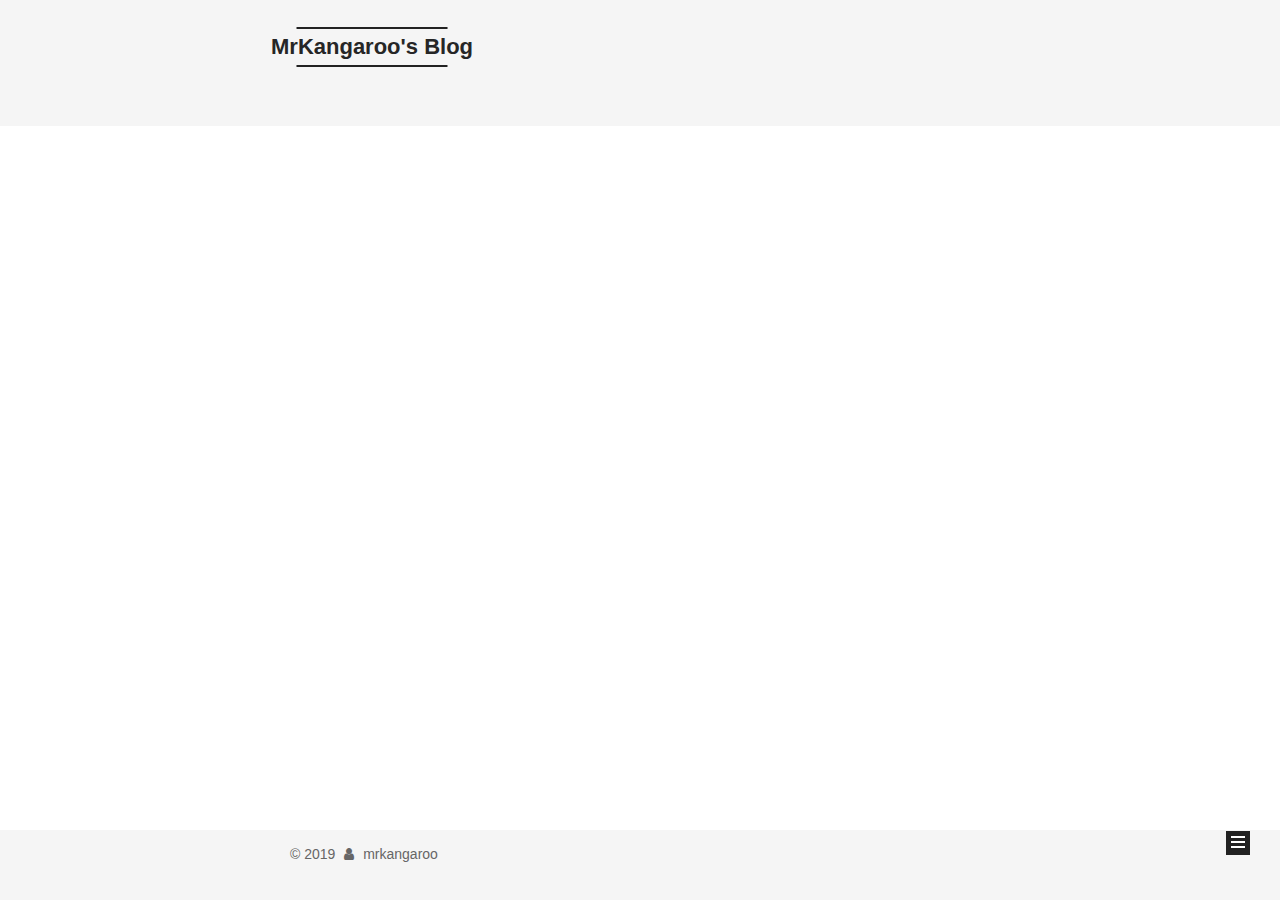
<file: archives/index.html>
<!DOCTYPE html>



  


<html class="theme-next mist use-motion" lang="zh-Hans">
<head><meta name="generator" content="Hexo 3.8.0">
  <meta charset="UTF-8">
<meta http-equiv="X-UA-Compatible" content="IE=edge">
<meta name="viewport" content="width=device-width, initial-scale=1, maximum-scale=1">
<meta name="theme-color" content="#222">









<meta http-equiv="Cache-Control" content="no-transform">
<meta http-equiv="Cache-Control" content="no-siteapp">
















  
  
  <link href="/lib/fancybox/source/jquery.fancybox.css?v=2.1.5" rel="stylesheet" type="text/css">







<link href="/lib/font-awesome/css/font-awesome.min.css?v=4.6.2" rel="stylesheet" type="text/css">

<link href="/css/main.css?v=5.1.4" rel="stylesheet" type="text/css">


  <link rel="apple-touch-icon" sizes="180x180" href="/images/apple-touch-icon-next.png?v=5.1.4">


  <link rel="icon" type="image/png" sizes="32x32" href="/images/favicon-32x32-next.png?v=5.1.4">


  <link rel="icon" type="image/png" sizes="16x16" href="/images/favicon-16x16-next.png?v=5.1.4">


  <link rel="mask-icon" href="/images/logo.svg?v=5.1.4" color="#222">





  <meta name="keywords" content="Hexo, NexT">










<meta property="og:type" content="website">
<meta property="og:title" content="MrKangaroo&#39;s Blog">
<meta property="og:url" content="http://yoursite.com/archives/index.html">
<meta property="og:site_name" content="MrKangaroo&#39;s Blog">
<meta property="og:locale" content="zh-Hans">
<meta name="twitter:card" content="summary">
<meta name="twitter:title" content="MrKangaroo&#39;s Blog">



<script type="text/javascript" id="hexo.configurations">
  var NexT = window.NexT || {};
  var CONFIG = {
    root: '/',
    scheme: 'Mist',
    version: '5.1.4',
    sidebar: {"position":"left","display":"post","offset":12,"b2t":false,"scrollpercent":false,"onmobile":false},
    fancybox: true,
    tabs: true,
    motion: {"enable":true,"async":false,"transition":{"post_block":"fadeIn","post_header":"slideDownIn","post_body":"slideDownIn","coll_header":"slideLeftIn","sidebar":"slideUpIn"}},
    duoshuo: {
      userId: '0',
      author: '博主'
    },
    algolia: {
      applicationID: '',
      apiKey: '',
      indexName: '',
      hits: {"per_page":10},
      labels: {"input_placeholder":"Search for Posts","hits_empty":"We didn't find any results for the search: ${query}","hits_stats":"${hits} results found in ${time} ms"}
    }
  };
</script>



  <link rel="canonical" href="http://yoursite.com/archives/">





  <title>归档 | MrKangaroo's Blog</title>
  








</head>

<body itemscope itemtype="http://schema.org/WebPage" lang="zh-Hans">

  
  
    
  

  <div class="container sidebar-position-left page-archive">
    <div class="headband"></div>

    <header id="header" class="header" itemscope itemtype="http://schema.org/WPHeader">
      <div class="header-inner"><div class="site-brand-wrapper">
  <div class="site-meta ">
    

    <div class="custom-logo-site-title">
      <a href="/" class="brand" rel="start">
        <span class="logo-line-before"><i></i></span>
        <span class="site-title">MrKangaroo's Blog</span>
        <span class="logo-line-after"><i></i></span>
      </a>
    </div>
      
        <p class="site-subtitle"></p>
      
  </div>

  <div class="site-nav-toggle">
    <button>
      <span class="btn-bar"></span>
      <span class="btn-bar"></span>
      <span class="btn-bar"></span>
    </button>
  </div>
</div>

<nav class="site-nav">
  

  
    <ul id="menu" class="menu">
      
        
        <li class="menu-item menu-item-home">
          <a href="/首页" rel="section">
            
              <i class="menu-item-icon fa fa-fw fa-home"></i> <br>
            
            首页
          </a>
        </li>
      
        
        <li class="menu-item menu-item-archives">
          <a href="/归档" rel="section">
            
              <i class="menu-item-icon fa fa-fw fa-question-circle"></i> <br>
            
            归档
          </a>
        </li>
      
        
        <li class="menu-item menu-item-categories">
          <a href="/分类" rel="section">
            
              <i class="menu-item-icon fa fa-fw fa-question-circle"></i> <br>
            
            分类
          </a>
        </li>
      
        
        <li class="menu-item menu-item-tags">
          <a href="/标签" rel="section">
            
              <i class="menu-item-icon fa fa-fw fa-question-circle"></i> <br>
            
            标签
          </a>
        </li>
      
        
        <li class="menu-item menu-item-about">
          <a href="/关于" rel="section">
            
              <i class="menu-item-icon fa fa-fw fa-question-circle"></i> <br>
            
            关于
          </a>
        </li>
      
        
        <li class="menu-item menu-item-search">
          <a href="/搜索" rel="section">
            
              <i class="menu-item-icon fa fa-fw fa-question-circle"></i> <br>
            
            搜索
          </a>
        </li>
      
        
        <li class="menu-item menu-item-commonweal">
          <a href="/公益404" rel="section">
            
              <i class="menu-item-icon fa fa-fw fa-question-circle"></i> <br>
            
            公益404
          </a>
        </li>
      

      
    </ul>
  

  
</nav>



 </div>
    </header>

    <main id="main" class="main">
      <div class="main-inner">
        <div class="content-wrap">
          <div id="content" class="content">
            

  
  
  
  <div class="post-block archive">
    <div id="posts" class="posts-collapse">
      <span class="archive-move-on"></span>

      <span class="archive-page-counter">
        
        
        
          
        
        嗯..! 目前共计 3 篇日志。 继续努力。
      </span>

      

        
        
        

        
          
          <div class="collection-title">
            <h1 class="archive-year" id="archive-year-2019">2019</h1>
          </div>
        
        

        

  <article class="post post-type-normal" itemscope itemtype="http://schema.org/Article">
    <header class="post-header">

      <h2 class="post-title">
        
            <a class="post-title-link" href="/2019/06/02/Netty线程模型/" itemprop="url">
              
                <span itemprop="name">Netty线程模型</span>
              
            </a>
        
      </h2>

      <div class="post-meta">
        <time class="post-time" itemprop="dateCreated" datetime="2019-06-02T10:36:44+08:00" content="2019-06-02">
          06-02
        </time>
      </div>

    </header>
  </article>



      

        
        
        

        
        

        

  <article class="post post-type-normal" itemscope itemtype="http://schema.org/Article">
    <header class="post-header">

      <h2 class="post-title">
        
            <a class="post-title-link" href="/2019/06/01/移动客户端接入互联网/" itemprop="url">
              
                <span itemprop="name">移动客户端接入互联网</span>
              
            </a>
        
      </h2>

      <div class="post-meta">
        <time class="post-time" itemprop="dateCreated" datetime="2019-06-01T12:29:44+08:00" content="2019-06-01">
          06-01
        </time>
      </div>

    </header>
  </article>



      

        
        
        

        
        

        

  <article class="post post-type-normal" itemscope itemtype="http://schema.org/Article">
    <header class="post-header">

      <h2 class="post-title">
        
            <a class="post-title-link" href="/2019/05/31/hello-world/" itemprop="url">
              
                <span itemprop="name">Hello EveryOne</span>
              
            </a>
        
      </h2>

      <div class="post-meta">
        <time class="post-time" itemprop="dateCreated" datetime="2019-05-31T10:15:58+08:00" content="2019-05-31">
          05-31
        </time>
      </div>

    </header>
  </article>



      

    </div>
  </div>
  
  
  

  



          </div>
          


          

        </div>
        
          
  
  <div class="sidebar-toggle">
    <div class="sidebar-toggle-line-wrap">
      <span class="sidebar-toggle-line sidebar-toggle-line-first"></span>
      <span class="sidebar-toggle-line sidebar-toggle-line-middle"></span>
      <span class="sidebar-toggle-line sidebar-toggle-line-last"></span>
    </div>
  </div>

  <aside id="sidebar" class="sidebar">
    
    <div class="sidebar-inner">

      

      

      <section class="site-overview-wrap sidebar-panel sidebar-panel-active">
        <div class="site-overview">
          <div class="site-author motion-element" itemprop="author" itemscope itemtype="http://schema.org/Person">
            
              <p class="site-author-name" itemprop="name">mrkangaroo</p>
              <p class="site-description motion-element" itemprop="description"></p>
          </div>

          <nav class="site-state motion-element">

            
              <div class="site-state-item site-state-posts">
              
                <a href="/归档">
              
                  <span class="site-state-item-count">3</span>
                  <span class="site-state-item-name">日志</span>
                </a>
              </div>
            

            

            

          </nav>

          

          

          
          

          
          

          

        </div>
      </section>

      

      

    </div>
  </aside>


        
      </div>
    </main>

    <footer id="footer" class="footer">
      <div class="footer-inner">
        <div class="copyright">&copy; <span itemprop="copyrightYear">2019</span>
  <span class="with-love">
    <i class="fa fa-user"></i>
  </span>
  <span class="author" itemprop="copyrightHolder">mrkangaroo</span>

  
</div>
<!--

  <div class="powered-by">由 <a class="theme-link" target="_blank" href="https://hexo.io">Hexo</a> 强力驱动</div>



  <span class="post-meta-divider">|</span>



  <div class="theme-info">主题 &mdash; <a class="theme-link" target="_blank" href="https://github.com/iissnan/hexo-theme-next">NexT.Mist</a> v5.1.4</div>

-->


        







        
      </div>
    </footer>

    
      <div class="back-to-top">
        <i class="fa fa-arrow-up"></i>
        
      </div>
    

    

  </div>

  

<script type="text/javascript">
  if (Object.prototype.toString.call(window.Promise) !== '[object Function]') {
    window.Promise = null;
  }
</script>









  












  
  
    <script type="text/javascript" src="/lib/jquery/index.js?v=2.1.3"></script>
  

  
  
    <script type="text/javascript" src="/lib/fastclick/lib/fastclick.min.js?v=1.0.6"></script>
  

  
  
    <script type="text/javascript" src="/lib/jquery_lazyload/jquery.lazyload.js?v=1.9.7"></script>
  

  
  
    <script type="text/javascript" src="/lib/velocity/velocity.min.js?v=1.2.1"></script>
  

  
  
    <script type="text/javascript" src="/lib/velocity/velocity.ui.min.js?v=1.2.1"></script>
  

  
  
    <script type="text/javascript" src="/lib/fancybox/source/jquery.fancybox.pack.js?v=2.1.5"></script>
  


  


  <script type="text/javascript" src="/js/src/utils.js?v=5.1.4"></script>

  <script type="text/javascript" src="/js/src/motion.js?v=5.1.4"></script>



  
  

  

  


  <script type="text/javascript" src="/js/src/bootstrap.js?v=5.1.4"></script>



  


  




	





  





  












  





  

  

  

  
  

  

  

  

</body>
</html>
</file>
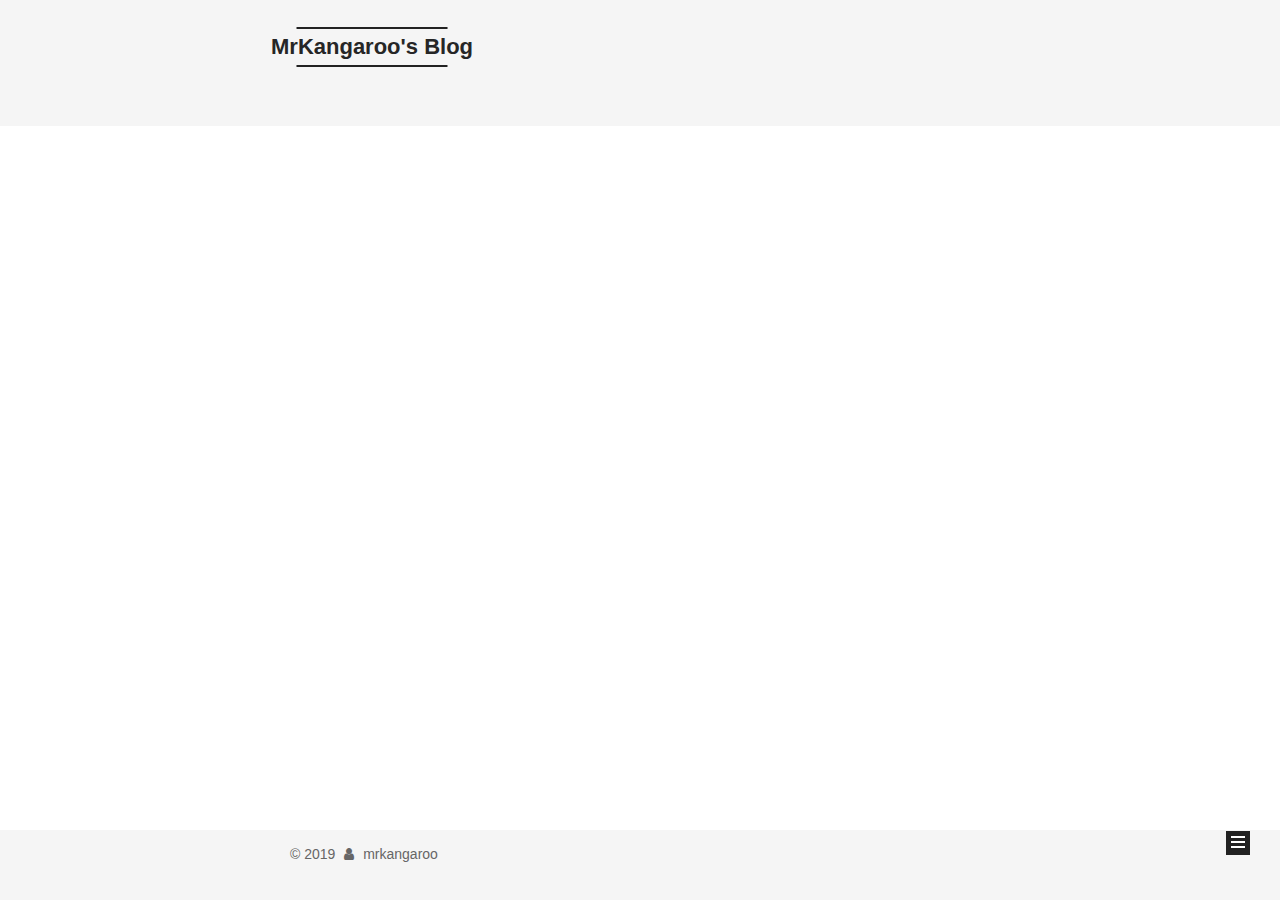
<file: archives/2019/index.html>
<!DOCTYPE html>



  


<html class="theme-next mist use-motion" lang="zh-Hans">
<head><meta name="generator" content="Hexo 3.8.0">
  <meta charset="UTF-8">
<meta http-equiv="X-UA-Compatible" content="IE=edge">
<meta name="viewport" content="width=device-width, initial-scale=1, maximum-scale=1">
<meta name="theme-color" content="#222">









<meta http-equiv="Cache-Control" content="no-transform">
<meta http-equiv="Cache-Control" content="no-siteapp">
















  
  
  <link href="/lib/fancybox/source/jquery.fancybox.css?v=2.1.5" rel="stylesheet" type="text/css">







<link href="/lib/font-awesome/css/font-awesome.min.css?v=4.6.2" rel="stylesheet" type="text/css">

<link href="/css/main.css?v=5.1.4" rel="stylesheet" type="text/css">


  <link rel="apple-touch-icon" sizes="180x180" href="/images/apple-touch-icon-next.png?v=5.1.4">


  <link rel="icon" type="image/png" sizes="32x32" href="/images/favicon-32x32-next.png?v=5.1.4">


  <link rel="icon" type="image/png" sizes="16x16" href="/images/favicon-16x16-next.png?v=5.1.4">


  <link rel="mask-icon" href="/images/logo.svg?v=5.1.4" color="#222">





  <meta name="keywords" content="Hexo, NexT">










<meta property="og:type" content="website">
<meta property="og:title" content="MrKangaroo&#39;s Blog">
<meta property="og:url" content="http://yoursite.com/archives/2019/index.html">
<meta property="og:site_name" content="MrKangaroo&#39;s Blog">
<meta property="og:locale" content="zh-Hans">
<meta name="twitter:card" content="summary">
<meta name="twitter:title" content="MrKangaroo&#39;s Blog">



<script type="text/javascript" id="hexo.configurations">
  var NexT = window.NexT || {};
  var CONFIG = {
    root: '/',
    scheme: 'Mist',
    version: '5.1.4',
    sidebar: {"position":"left","display":"post","offset":12,"b2t":false,"scrollpercent":false,"onmobile":false},
    fancybox: true,
    tabs: true,
    motion: {"enable":true,"async":false,"transition":{"post_block":"fadeIn","post_header":"slideDownIn","post_body":"slideDownIn","coll_header":"slideLeftIn","sidebar":"slideUpIn"}},
    duoshuo: {
      userId: '0',
      author: '博主'
    },
    algolia: {
      applicationID: '',
      apiKey: '',
      indexName: '',
      hits: {"per_page":10},
      labels: {"input_placeholder":"Search for Posts","hits_empty":"We didn't find any results for the search: ${query}","hits_stats":"${hits} results found in ${time} ms"}
    }
  };
</script>



  <link rel="canonical" href="http://yoursite.com/archives/2019/">





  <title>归档 | MrKangaroo's Blog</title>
  








</head>

<body itemscope itemtype="http://schema.org/WebPage" lang="zh-Hans">

  
  
    
  

  <div class="container sidebar-position-left page-archive">
    <div class="headband"></div>

    <header id="header" class="header" itemscope itemtype="http://schema.org/WPHeader">
      <div class="header-inner"><div class="site-brand-wrapper">
  <div class="site-meta ">
    

    <div class="custom-logo-site-title">
      <a href="/" class="brand" rel="start">
        <span class="logo-line-before"><i></i></span>
        <span class="site-title">MrKangaroo's Blog</span>
        <span class="logo-line-after"><i></i></span>
      </a>
    </div>
      
        <p class="site-subtitle"></p>
      
  </div>

  <div class="site-nav-toggle">
    <button>
      <span class="btn-bar"></span>
      <span class="btn-bar"></span>
      <span class="btn-bar"></span>
    </button>
  </div>
</div>

<nav class="site-nav">
  

  
    <ul id="menu" class="menu">
      
        
        <li class="menu-item menu-item-home">
          <a href="/首页" rel="section">
            
              <i class="menu-item-icon fa fa-fw fa-home"></i> <br>
            
            首页
          </a>
        </li>
      
        
        <li class="menu-item menu-item-archives">
          <a href="/归档" rel="section">
            
              <i class="menu-item-icon fa fa-fw fa-question-circle"></i> <br>
            
            归档
          </a>
        </li>
      
        
        <li class="menu-item menu-item-categories">
          <a href="/分类" rel="section">
            
              <i class="menu-item-icon fa fa-fw fa-question-circle"></i> <br>
            
            分类
          </a>
        </li>
      
        
        <li class="menu-item menu-item-tags">
          <a href="/标签" rel="section">
            
              <i class="menu-item-icon fa fa-fw fa-question-circle"></i> <br>
            
            标签
          </a>
        </li>
      
        
        <li class="menu-item menu-item-about">
          <a href="/关于" rel="section">
            
              <i class="menu-item-icon fa fa-fw fa-question-circle"></i> <br>
            
            关于
          </a>
        </li>
      
        
        <li class="menu-item menu-item-search">
          <a href="/搜索" rel="section">
            
              <i class="menu-item-icon fa fa-fw fa-question-circle"></i> <br>
            
            搜索
          </a>
        </li>
      
        
        <li class="menu-item menu-item-commonweal">
          <a href="/公益404" rel="section">
            
              <i class="menu-item-icon fa fa-fw fa-question-circle"></i> <br>
            
            公益404
          </a>
        </li>
      

      
    </ul>
  

  
</nav>



 </div>
    </header>

    <main id="main" class="main">
      <div class="main-inner">
        <div class="content-wrap">
          <div id="content" class="content">
            

  
  
  
  <div class="post-block archive">
    <div id="posts" class="posts-collapse">
      <span class="archive-move-on"></span>

      <span class="archive-page-counter">
        
        
        
          
        
        嗯..! 目前共计 3 篇日志。 继续努力。
      </span>

      

        
        
        

        
          
          <div class="collection-title">
            <h1 class="archive-year" id="archive-year-2019">2019</h1>
          </div>
        
        

        

  <article class="post post-type-normal" itemscope itemtype="http://schema.org/Article">
    <header class="post-header">

      <h2 class="post-title">
        
            <a class="post-title-link" href="/2019/06/02/Netty线程模型/" itemprop="url">
              
                <span itemprop="name">Netty线程模型</span>
              
            </a>
        
      </h2>

      <div class="post-meta">
        <time class="post-time" itemprop="dateCreated" datetime="2019-06-02T10:36:44+08:00" content="2019-06-02">
          06-02
        </time>
      </div>

    </header>
  </article>



      

        
        
        

        
        

        

  <article class="post post-type-normal" itemscope itemtype="http://schema.org/Article">
    <header class="post-header">

      <h2 class="post-title">
        
            <a class="post-title-link" href="/2019/06/01/移动客户端接入互联网/" itemprop="url">
              
                <span itemprop="name">移动客户端接入互联网</span>
              
            </a>
        
      </h2>

      <div class="post-meta">
        <time class="post-time" itemprop="dateCreated" datetime="2019-06-01T12:29:44+08:00" content="2019-06-01">
          06-01
        </time>
      </div>

    </header>
  </article>



      

        
        
        

        
        

        

  <article class="post post-type-normal" itemscope itemtype="http://schema.org/Article">
    <header class="post-header">

      <h2 class="post-title">
        
            <a class="post-title-link" href="/2019/05/31/hello-world/" itemprop="url">
              
                <span itemprop="name">Hello EveryOne</span>
              
            </a>
        
      </h2>

      <div class="post-meta">
        <time class="post-time" itemprop="dateCreated" datetime="2019-05-31T10:15:58+08:00" content="2019-05-31">
          05-31
        </time>
      </div>

    </header>
  </article>



      

    </div>
  </div>
  
  
  

  



          </div>
          


          

        </div>
        
          
  
  <div class="sidebar-toggle">
    <div class="sidebar-toggle-line-wrap">
      <span class="sidebar-toggle-line sidebar-toggle-line-first"></span>
      <span class="sidebar-toggle-line sidebar-toggle-line-middle"></span>
      <span class="sidebar-toggle-line sidebar-toggle-line-last"></span>
    </div>
  </div>

  <aside id="sidebar" class="sidebar">
    
    <div class="sidebar-inner">

      

      

      <section class="site-overview-wrap sidebar-panel sidebar-panel-active">
        <div class="site-overview">
          <div class="site-author motion-element" itemprop="author" itemscope itemtype="http://schema.org/Person">
            
              <p class="site-author-name" itemprop="name">mrkangaroo</p>
              <p class="site-description motion-element" itemprop="description"></p>
          </div>

          <nav class="site-state motion-element">

            
              <div class="site-state-item site-state-posts">
              
                <a href="/归档">
              
                  <span class="site-state-item-count">3</span>
                  <span class="site-state-item-name">日志</span>
                </a>
              </div>
            

            

            

          </nav>

          

          

          
          

          
          

          

        </div>
      </section>

      

      

    </div>
  </aside>


        
      </div>
    </main>

    <footer id="footer" class="footer">
      <div class="footer-inner">
        <div class="copyright">&copy; <span itemprop="copyrightYear">2019</span>
  <span class="with-love">
    <i class="fa fa-user"></i>
  </span>
  <span class="author" itemprop="copyrightHolder">mrkangaroo</span>

  
</div>
<!--

  <div class="powered-by">由 <a class="theme-link" target="_blank" href="https://hexo.io">Hexo</a> 强力驱动</div>



  <span class="post-meta-divider">|</span>



  <div class="theme-info">主题 &mdash; <a class="theme-link" target="_blank" href="https://github.com/iissnan/hexo-theme-next">NexT.Mist</a> v5.1.4</div>

-->


        







        
      </div>
    </footer>

    
      <div class="back-to-top">
        <i class="fa fa-arrow-up"></i>
        
      </div>
    

    

  </div>

  

<script type="text/javascript">
  if (Object.prototype.toString.call(window.Promise) !== '[object Function]') {
    window.Promise = null;
  }
</script>









  












  
  
    <script type="text/javascript" src="/lib/jquery/index.js?v=2.1.3"></script>
  

  
  
    <script type="text/javascript" src="/lib/fastclick/lib/fastclick.min.js?v=1.0.6"></script>
  

  
  
    <script type="text/javascript" src="/lib/jquery_lazyload/jquery.lazyload.js?v=1.9.7"></script>
  

  
  
    <script type="text/javascript" src="/lib/velocity/velocity.min.js?v=1.2.1"></script>
  

  
  
    <script type="text/javascript" src="/lib/velocity/velocity.ui.min.js?v=1.2.1"></script>
  

  
  
    <script type="text/javascript" src="/lib/fancybox/source/jquery.fancybox.pack.js?v=2.1.5"></script>
  


  


  <script type="text/javascript" src="/js/src/utils.js?v=5.1.4"></script>

  <script type="text/javascript" src="/js/src/motion.js?v=5.1.4"></script>



  
  

  

  


  <script type="text/javascript" src="/js/src/bootstrap.js?v=5.1.4"></script>



  


  




	





  





  












  





  

  

  

  
  

  

  

  

</body>
</html>
</file>
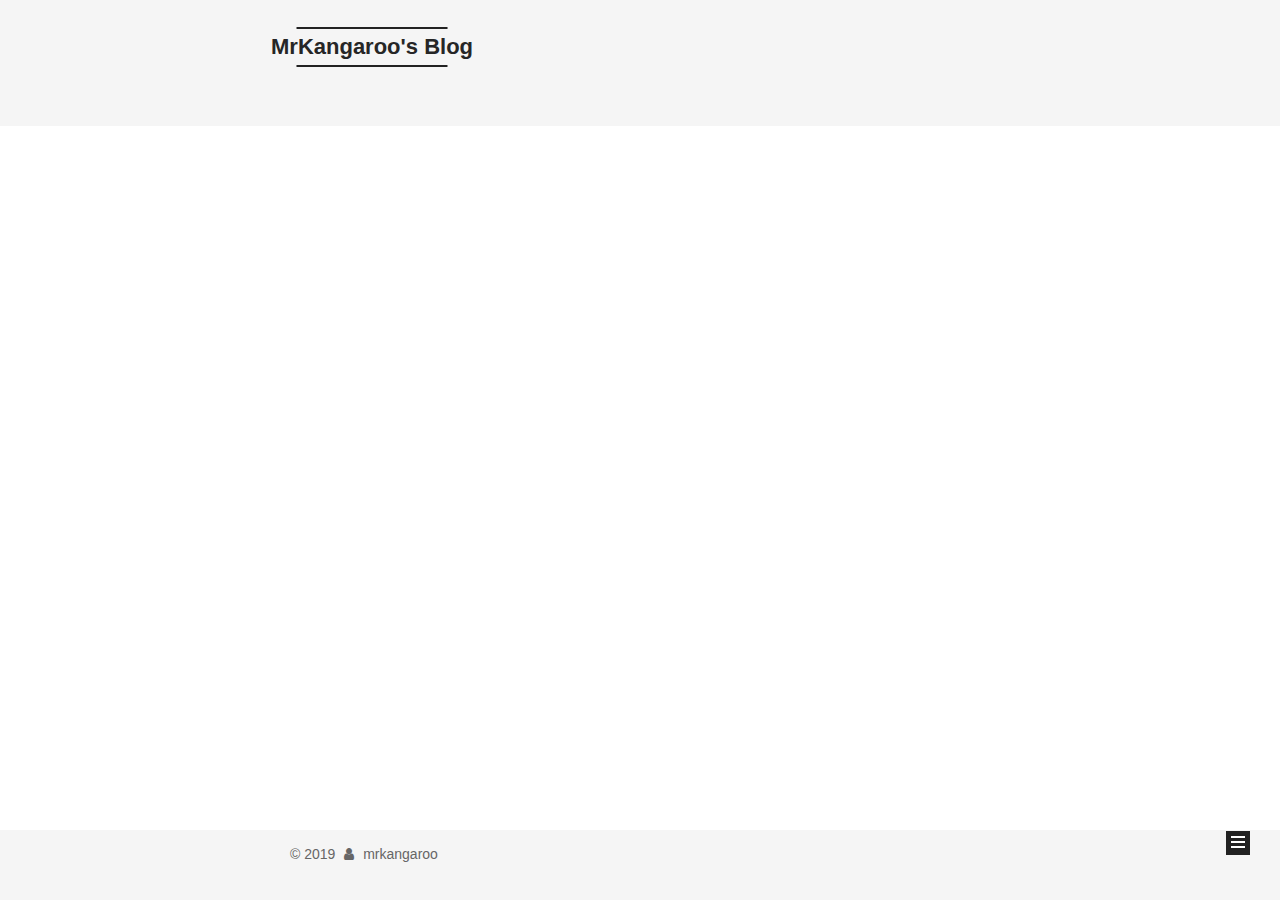
<file: archives/2019/05/index.html>
<!DOCTYPE html>



  


<html class="theme-next mist use-motion" lang="zh-Hans">
<head><meta name="generator" content="Hexo 3.8.0">
  <meta charset="UTF-8">
<meta http-equiv="X-UA-Compatible" content="IE=edge">
<meta name="viewport" content="width=device-width, initial-scale=1, maximum-scale=1">
<meta name="theme-color" content="#222">









<meta http-equiv="Cache-Control" content="no-transform">
<meta http-equiv="Cache-Control" content="no-siteapp">
















  
  
  <link href="/lib/fancybox/source/jquery.fancybox.css?v=2.1.5" rel="stylesheet" type="text/css">







<link href="/lib/font-awesome/css/font-awesome.min.css?v=4.6.2" rel="stylesheet" type="text/css">

<link href="/css/main.css?v=5.1.4" rel="stylesheet" type="text/css">


  <link rel="apple-touch-icon" sizes="180x180" href="/images/apple-touch-icon-next.png?v=5.1.4">


  <link rel="icon" type="image/png" sizes="32x32" href="/images/favicon-32x32-next.png?v=5.1.4">


  <link rel="icon" type="image/png" sizes="16x16" href="/images/favicon-16x16-next.png?v=5.1.4">


  <link rel="mask-icon" href="/images/logo.svg?v=5.1.4" color="#222">





  <meta name="keywords" content="Hexo, NexT">










<meta property="og:type" content="website">
<meta property="og:title" content="MrKangaroo&#39;s Blog">
<meta property="og:url" content="http://yoursite.com/archives/2019/05/index.html">
<meta property="og:site_name" content="MrKangaroo&#39;s Blog">
<meta property="og:locale" content="zh-Hans">
<meta name="twitter:card" content="summary">
<meta name="twitter:title" content="MrKangaroo&#39;s Blog">



<script type="text/javascript" id="hexo.configurations">
  var NexT = window.NexT || {};
  var CONFIG = {
    root: '/',
    scheme: 'Mist',
    version: '5.1.4',
    sidebar: {"position":"left","display":"post","offset":12,"b2t":false,"scrollpercent":false,"onmobile":false},
    fancybox: true,
    tabs: true,
    motion: {"enable":true,"async":false,"transition":{"post_block":"fadeIn","post_header":"slideDownIn","post_body":"slideDownIn","coll_header":"slideLeftIn","sidebar":"slideUpIn"}},
    duoshuo: {
      userId: '0',
      author: '博主'
    },
    algolia: {
      applicationID: '',
      apiKey: '',
      indexName: '',
      hits: {"per_page":10},
      labels: {"input_placeholder":"Search for Posts","hits_empty":"We didn't find any results for the search: ${query}","hits_stats":"${hits} results found in ${time} ms"}
    }
  };
</script>



  <link rel="canonical" href="http://yoursite.com/archives/2019/05/">





  <title>归档 | MrKangaroo's Blog</title>
  








</head>

<body itemscope itemtype="http://schema.org/WebPage" lang="zh-Hans">

  
  
    
  

  <div class="container sidebar-position-left page-archive">
    <div class="headband"></div>

    <header id="header" class="header" itemscope itemtype="http://schema.org/WPHeader">
      <div class="header-inner"><div class="site-brand-wrapper">
  <div class="site-meta ">
    

    <div class="custom-logo-site-title">
      <a href="/" class="brand" rel="start">
        <span class="logo-line-before"><i></i></span>
        <span class="site-title">MrKangaroo's Blog</span>
        <span class="logo-line-after"><i></i></span>
      </a>
    </div>
      
        <p class="site-subtitle"></p>
      
  </div>

  <div class="site-nav-toggle">
    <button>
      <span class="btn-bar"></span>
      <span class="btn-bar"></span>
      <span class="btn-bar"></span>
    </button>
  </div>
</div>

<nav class="site-nav">
  

  
    <ul id="menu" class="menu">
      
        
        <li class="menu-item menu-item-home">
          <a href="/首页" rel="section">
            
              <i class="menu-item-icon fa fa-fw fa-home"></i> <br>
            
            首页
          </a>
        </li>
      
        
        <li class="menu-item menu-item-archives">
          <a href="/归档" rel="section">
            
              <i class="menu-item-icon fa fa-fw fa-question-circle"></i> <br>
            
            归档
          </a>
        </li>
      
        
        <li class="menu-item menu-item-categories">
          <a href="/分类" rel="section">
            
              <i class="menu-item-icon fa fa-fw fa-question-circle"></i> <br>
            
            分类
          </a>
        </li>
      
        
        <li class="menu-item menu-item-tags">
          <a href="/标签" rel="section">
            
              <i class="menu-item-icon fa fa-fw fa-question-circle"></i> <br>
            
            标签
          </a>
        </li>
      
        
        <li class="menu-item menu-item-about">
          <a href="/关于" rel="section">
            
              <i class="menu-item-icon fa fa-fw fa-question-circle"></i> <br>
            
            关于
          </a>
        </li>
      
        
        <li class="menu-item menu-item-search">
          <a href="/搜索" rel="section">
            
              <i class="menu-item-icon fa fa-fw fa-question-circle"></i> <br>
            
            搜索
          </a>
        </li>
      
        
        <li class="menu-item menu-item-commonweal">
          <a href="/公益404" rel="section">
            
              <i class="menu-item-icon fa fa-fw fa-question-circle"></i> <br>
            
            公益404
          </a>
        </li>
      

      
    </ul>
  

  
</nav>



 </div>
    </header>

    <main id="main" class="main">
      <div class="main-inner">
        <div class="content-wrap">
          <div id="content" class="content">
            

  
  
  
  <div class="post-block archive">
    <div id="posts" class="posts-collapse">
      <span class="archive-move-on"></span>

      <span class="archive-page-counter">
        
        
        
          
        
        嗯..! 目前共计 3 篇日志。 继续努力。
      </span>

      

        
        
        

        
          
          <div class="collection-title">
            <h1 class="archive-year" id="archive-year-2019">2019</h1>
          </div>
        
        

        

  <article class="post post-type-normal" itemscope itemtype="http://schema.org/Article">
    <header class="post-header">

      <h2 class="post-title">
        
            <a class="post-title-link" href="/2019/05/31/hello-world/" itemprop="url">
              
                <span itemprop="name">Hello EveryOne</span>
              
            </a>
        
      </h2>

      <div class="post-meta">
        <time class="post-time" itemprop="dateCreated" datetime="2019-05-31T10:15:58+08:00" content="2019-05-31">
          05-31
        </time>
      </div>

    </header>
  </article>



      

    </div>
  </div>
  
  
  

  



          </div>
          


          

        </div>
        
          
  
  <div class="sidebar-toggle">
    <div class="sidebar-toggle-line-wrap">
      <span class="sidebar-toggle-line sidebar-toggle-line-first"></span>
      <span class="sidebar-toggle-line sidebar-toggle-line-middle"></span>
      <span class="sidebar-toggle-line sidebar-toggle-line-last"></span>
    </div>
  </div>

  <aside id="sidebar" class="sidebar">
    
    <div class="sidebar-inner">

      

      

      <section class="site-overview-wrap sidebar-panel sidebar-panel-active">
        <div class="site-overview">
          <div class="site-author motion-element" itemprop="author" itemscope itemtype="http://schema.org/Person">
            
              <p class="site-author-name" itemprop="name">mrkangaroo</p>
              <p class="site-description motion-element" itemprop="description"></p>
          </div>

          <nav class="site-state motion-element">

            
              <div class="site-state-item site-state-posts">
              
                <a href="/归档">
              
                  <span class="site-state-item-count">3</span>
                  <span class="site-state-item-name">日志</span>
                </a>
              </div>
            

            

            

          </nav>

          

          

          
          

          
          

          

        </div>
      </section>

      

      

    </div>
  </aside>


        
      </div>
    </main>

    <footer id="footer" class="footer">
      <div class="footer-inner">
        <div class="copyright">&copy; <span itemprop="copyrightYear">2019</span>
  <span class="with-love">
    <i class="fa fa-user"></i>
  </span>
  <span class="author" itemprop="copyrightHolder">mrkangaroo</span>

  
</div>
<!--

  <div class="powered-by">由 <a class="theme-link" target="_blank" href="https://hexo.io">Hexo</a> 强力驱动</div>



  <span class="post-meta-divider">|</span>



  <div class="theme-info">主题 &mdash; <a class="theme-link" target="_blank" href="https://github.com/iissnan/hexo-theme-next">NexT.Mist</a> v5.1.4</div>

-->


        







        
      </div>
    </footer>

    
      <div class="back-to-top">
        <i class="fa fa-arrow-up"></i>
        
      </div>
    

    

  </div>

  

<script type="text/javascript">
  if (Object.prototype.toString.call(window.Promise) !== '[object Function]') {
    window.Promise = null;
  }
</script>









  












  
  
    <script type="text/javascript" src="/lib/jquery/index.js?v=2.1.3"></script>
  

  
  
    <script type="text/javascript" src="/lib/fastclick/lib/fastclick.min.js?v=1.0.6"></script>
  

  
  
    <script type="text/javascript" src="/lib/jquery_lazyload/jquery.lazyload.js?v=1.9.7"></script>
  

  
  
    <script type="text/javascript" src="/lib/velocity/velocity.min.js?v=1.2.1"></script>
  

  
  
    <script type="text/javascript" src="/lib/velocity/velocity.ui.min.js?v=1.2.1"></script>
  

  
  
    <script type="text/javascript" src="/lib/fancybox/source/jquery.fancybox.pack.js?v=2.1.5"></script>
  


  


  <script type="text/javascript" src="/js/src/utils.js?v=5.1.4"></script>

  <script type="text/javascript" src="/js/src/motion.js?v=5.1.4"></script>



  
  

  

  


  <script type="text/javascript" src="/js/src/bootstrap.js?v=5.1.4"></script>



  


  




	





  





  












  





  

  

  

  
  

  

  

  

</body>
</html>
</file>
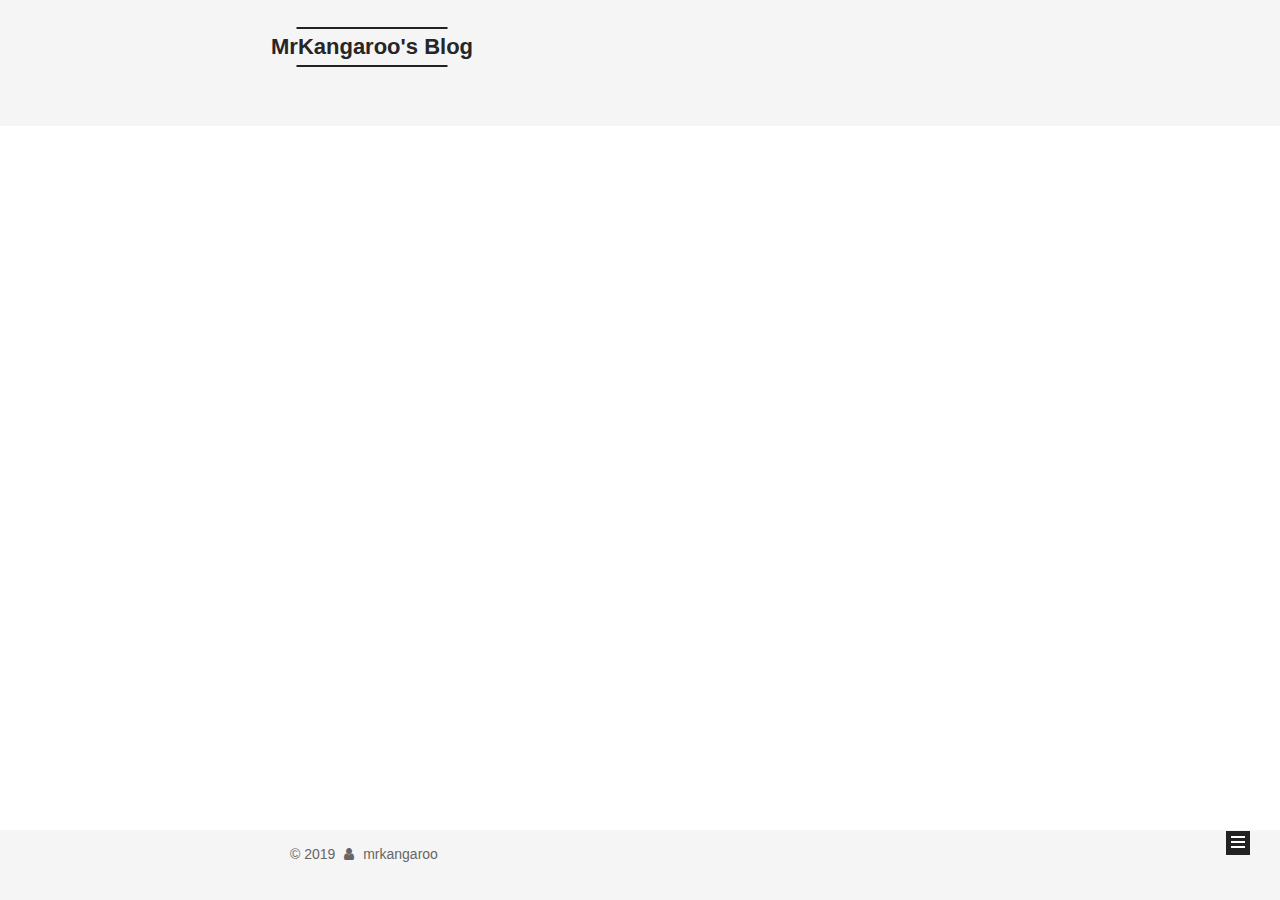
<file: archives/2019/06/index.html>
<!DOCTYPE html>



  


<html class="theme-next mist use-motion" lang="zh-Hans">
<head><meta name="generator" content="Hexo 3.8.0">
  <meta charset="UTF-8">
<meta http-equiv="X-UA-Compatible" content="IE=edge">
<meta name="viewport" content="width=device-width, initial-scale=1, maximum-scale=1">
<meta name="theme-color" content="#222">









<meta http-equiv="Cache-Control" content="no-transform">
<meta http-equiv="Cache-Control" content="no-siteapp">
















  
  
  <link href="/lib/fancybox/source/jquery.fancybox.css?v=2.1.5" rel="stylesheet" type="text/css">







<link href="/lib/font-awesome/css/font-awesome.min.css?v=4.6.2" rel="stylesheet" type="text/css">

<link href="/css/main.css?v=5.1.4" rel="stylesheet" type="text/css">


  <link rel="apple-touch-icon" sizes="180x180" href="/images/apple-touch-icon-next.png?v=5.1.4">


  <link rel="icon" type="image/png" sizes="32x32" href="/images/favicon-32x32-next.png?v=5.1.4">


  <link rel="icon" type="image/png" sizes="16x16" href="/images/favicon-16x16-next.png?v=5.1.4">


  <link rel="mask-icon" href="/images/logo.svg?v=5.1.4" color="#222">





  <meta name="keywords" content="Hexo, NexT">










<meta property="og:type" content="website">
<meta property="og:title" content="MrKangaroo&#39;s Blog">
<meta property="og:url" content="http://yoursite.com/archives/2019/06/index.html">
<meta property="og:site_name" content="MrKangaroo&#39;s Blog">
<meta property="og:locale" content="zh-Hans">
<meta name="twitter:card" content="summary">
<meta name="twitter:title" content="MrKangaroo&#39;s Blog">



<script type="text/javascript" id="hexo.configurations">
  var NexT = window.NexT || {};
  var CONFIG = {
    root: '/',
    scheme: 'Mist',
    version: '5.1.4',
    sidebar: {"position":"left","display":"post","offset":12,"b2t":false,"scrollpercent":false,"onmobile":false},
    fancybox: true,
    tabs: true,
    motion: {"enable":true,"async":false,"transition":{"post_block":"fadeIn","post_header":"slideDownIn","post_body":"slideDownIn","coll_header":"slideLeftIn","sidebar":"slideUpIn"}},
    duoshuo: {
      userId: '0',
      author: '博主'
    },
    algolia: {
      applicationID: '',
      apiKey: '',
      indexName: '',
      hits: {"per_page":10},
      labels: {"input_placeholder":"Search for Posts","hits_empty":"We didn't find any results for the search: ${query}","hits_stats":"${hits} results found in ${time} ms"}
    }
  };
</script>



  <link rel="canonical" href="http://yoursite.com/archives/2019/06/">





  <title>归档 | MrKangaroo's Blog</title>
  








</head>

<body itemscope itemtype="http://schema.org/WebPage" lang="zh-Hans">

  
  
    
  

  <div class="container sidebar-position-left page-archive">
    <div class="headband"></div>

    <header id="header" class="header" itemscope itemtype="http://schema.org/WPHeader">
      <div class="header-inner"><div class="site-brand-wrapper">
  <div class="site-meta ">
    

    <div class="custom-logo-site-title">
      <a href="/" class="brand" rel="start">
        <span class="logo-line-before"><i></i></span>
        <span class="site-title">MrKangaroo's Blog</span>
        <span class="logo-line-after"><i></i></span>
      </a>
    </div>
      
        <p class="site-subtitle"></p>
      
  </div>

  <div class="site-nav-toggle">
    <button>
      <span class="btn-bar"></span>
      <span class="btn-bar"></span>
      <span class="btn-bar"></span>
    </button>
  </div>
</div>

<nav class="site-nav">
  

  
    <ul id="menu" class="menu">
      
        
        <li class="menu-item menu-item-home">
          <a href="/首页" rel="section">
            
              <i class="menu-item-icon fa fa-fw fa-home"></i> <br>
            
            首页
          </a>
        </li>
      
        
        <li class="menu-item menu-item-archives">
          <a href="/归档" rel="section">
            
              <i class="menu-item-icon fa fa-fw fa-question-circle"></i> <br>
            
            归档
          </a>
        </li>
      
        
        <li class="menu-item menu-item-categories">
          <a href="/分类" rel="section">
            
              <i class="menu-item-icon fa fa-fw fa-question-circle"></i> <br>
            
            分类
          </a>
        </li>
      
        
        <li class="menu-item menu-item-tags">
          <a href="/标签" rel="section">
            
              <i class="menu-item-icon fa fa-fw fa-question-circle"></i> <br>
            
            标签
          </a>
        </li>
      
        
        <li class="menu-item menu-item-about">
          <a href="/关于" rel="section">
            
              <i class="menu-item-icon fa fa-fw fa-question-circle"></i> <br>
            
            关于
          </a>
        </li>
      
        
        <li class="menu-item menu-item-search">
          <a href="/搜索" rel="section">
            
              <i class="menu-item-icon fa fa-fw fa-question-circle"></i> <br>
            
            搜索
          </a>
        </li>
      
        
        <li class="menu-item menu-item-commonweal">
          <a href="/公益404" rel="section">
            
              <i class="menu-item-icon fa fa-fw fa-question-circle"></i> <br>
            
            公益404
          </a>
        </li>
      

      
    </ul>
  

  
</nav>



 </div>
    </header>

    <main id="main" class="main">
      <div class="main-inner">
        <div class="content-wrap">
          <div id="content" class="content">
            

  
  
  
  <div class="post-block archive">
    <div id="posts" class="posts-collapse">
      <span class="archive-move-on"></span>

      <span class="archive-page-counter">
        
        
        
          
        
        嗯..! 目前共计 3 篇日志。 继续努力。
      </span>

      

        
        
        

        
          
          <div class="collection-title">
            <h1 class="archive-year" id="archive-year-2019">2019</h1>
          </div>
        
        

        

  <article class="post post-type-normal" itemscope itemtype="http://schema.org/Article">
    <header class="post-header">

      <h2 class="post-title">
        
            <a class="post-title-link" href="/2019/06/02/Netty线程模型/" itemprop="url">
              
                <span itemprop="name">Netty线程模型</span>
              
            </a>
        
      </h2>

      <div class="post-meta">
        <time class="post-time" itemprop="dateCreated" datetime="2019-06-02T10:36:44+08:00" content="2019-06-02">
          06-02
        </time>
      </div>

    </header>
  </article>



      

        
        
        

        
        

        

  <article class="post post-type-normal" itemscope itemtype="http://schema.org/Article">
    <header class="post-header">

      <h2 class="post-title">
        
            <a class="post-title-link" href="/2019/06/01/移动客户端接入互联网/" itemprop="url">
              
                <span itemprop="name">移动客户端接入互联网</span>
              
            </a>
        
      </h2>

      <div class="post-meta">
        <time class="post-time" itemprop="dateCreated" datetime="2019-06-01T12:29:44+08:00" content="2019-06-01">
          06-01
        </time>
      </div>

    </header>
  </article>



      

    </div>
  </div>
  
  
  

  



          </div>
          


          

        </div>
        
          
  
  <div class="sidebar-toggle">
    <div class="sidebar-toggle-line-wrap">
      <span class="sidebar-toggle-line sidebar-toggle-line-first"></span>
      <span class="sidebar-toggle-line sidebar-toggle-line-middle"></span>
      <span class="sidebar-toggle-line sidebar-toggle-line-last"></span>
    </div>
  </div>

  <aside id="sidebar" class="sidebar">
    
    <div class="sidebar-inner">

      

      

      <section class="site-overview-wrap sidebar-panel sidebar-panel-active">
        <div class="site-overview">
          <div class="site-author motion-element" itemprop="author" itemscope itemtype="http://schema.org/Person">
            
              <p class="site-author-name" itemprop="name">mrkangaroo</p>
              <p class="site-description motion-element" itemprop="description"></p>
          </div>

          <nav class="site-state motion-element">

            
              <div class="site-state-item site-state-posts">
              
                <a href="/归档">
              
                  <span class="site-state-item-count">3</span>
                  <span class="site-state-item-name">日志</span>
                </a>
              </div>
            

            

            

          </nav>

          

          

          
          

          
          

          

        </div>
      </section>

      

      

    </div>
  </aside>


        
      </div>
    </main>

    <footer id="footer" class="footer">
      <div class="footer-inner">
        <div class="copyright">&copy; <span itemprop="copyrightYear">2019</span>
  <span class="with-love">
    <i class="fa fa-user"></i>
  </span>
  <span class="author" itemprop="copyrightHolder">mrkangaroo</span>

  
</div>
<!--

  <div class="powered-by">由 <a class="theme-link" target="_blank" href="https://hexo.io">Hexo</a> 强力驱动</div>



  <span class="post-meta-divider">|</span>



  <div class="theme-info">主题 &mdash; <a class="theme-link" target="_blank" href="https://github.com/iissnan/hexo-theme-next">NexT.Mist</a> v5.1.4</div>

-->


        







        
      </div>
    </footer>

    
      <div class="back-to-top">
        <i class="fa fa-arrow-up"></i>
        
      </div>
    

    

  </div>

  

<script type="text/javascript">
  if (Object.prototype.toString.call(window.Promise) !== '[object Function]') {
    window.Promise = null;
  }
</script>









  












  
  
    <script type="text/javascript" src="/lib/jquery/index.js?v=2.1.3"></script>
  

  
  
    <script type="text/javascript" src="/lib/fastclick/lib/fastclick.min.js?v=1.0.6"></script>
  

  
  
    <script type="text/javascript" src="/lib/jquery_lazyload/jquery.lazyload.js?v=1.9.7"></script>
  

  
  
    <script type="text/javascript" src="/lib/velocity/velocity.min.js?v=1.2.1"></script>
  

  
  
    <script type="text/javascript" src="/lib/velocity/velocity.ui.min.js?v=1.2.1"></script>
  

  
  
    <script type="text/javascript" src="/lib/fancybox/source/jquery.fancybox.pack.js?v=2.1.5"></script>
  


  


  <script type="text/javascript" src="/js/src/utils.js?v=5.1.4"></script>

  <script type="text/javascript" src="/js/src/motion.js?v=5.1.4"></script>



  
  

  

  


  <script type="text/javascript" src="/js/src/bootstrap.js?v=5.1.4"></script>



  


  




	





  





  












  





  

  

  

  
  

  

  

  

</body>
</html>
</file>
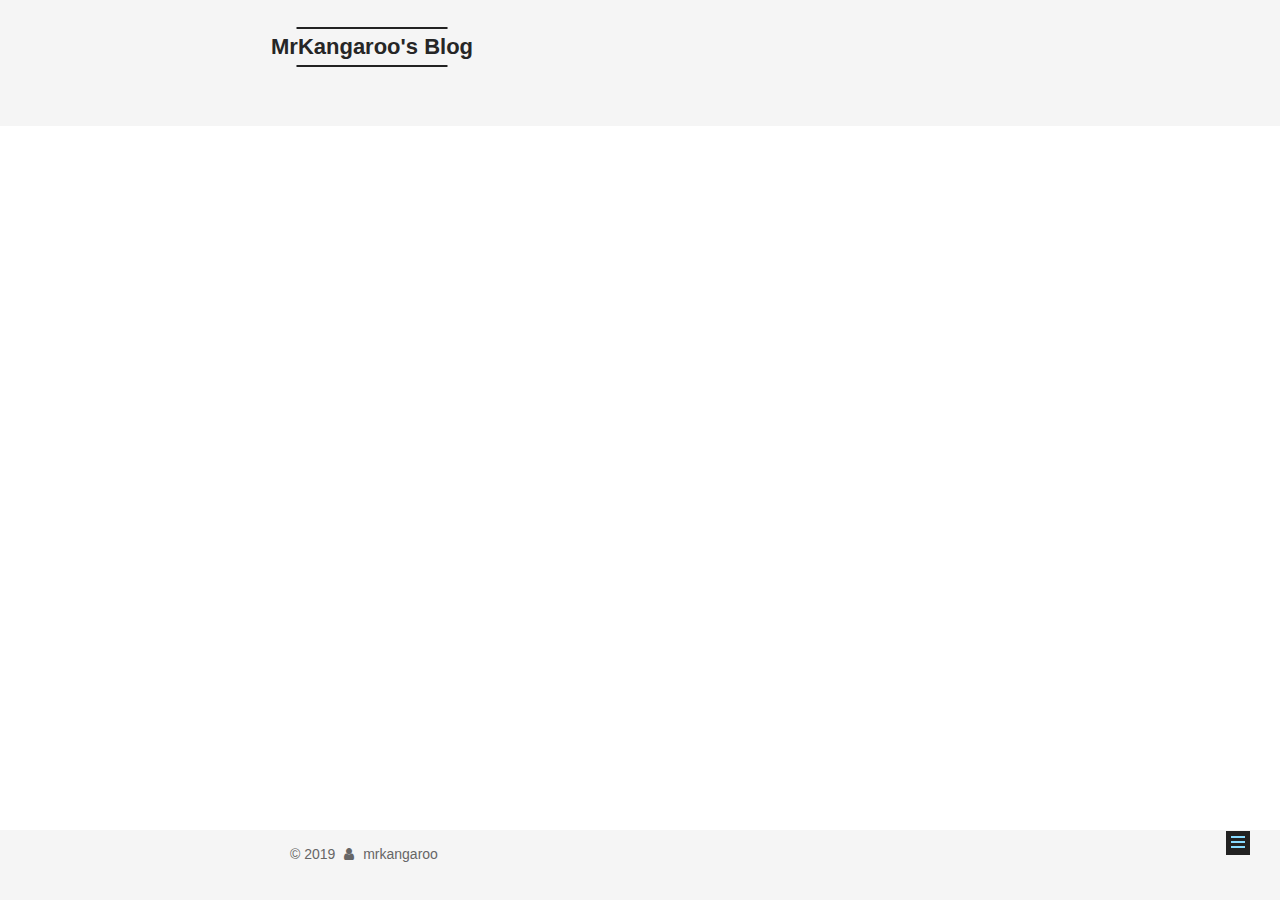
<file: 2019/05/31/hello-world/index.html>
<!DOCTYPE html>



  


<html class="theme-next mist use-motion" lang="zh-Hans">
<head><meta name="generator" content="Hexo 3.8.0">
  <meta charset="UTF-8">
<meta http-equiv="X-UA-Compatible" content="IE=edge">
<meta name="viewport" content="width=device-width, initial-scale=1, maximum-scale=1">
<meta name="theme-color" content="#222">









<meta http-equiv="Cache-Control" content="no-transform">
<meta http-equiv="Cache-Control" content="no-siteapp">
















  
  
  <link href="/lib/fancybox/source/jquery.fancybox.css?v=2.1.5" rel="stylesheet" type="text/css">







<link href="/lib/font-awesome/css/font-awesome.min.css?v=4.6.2" rel="stylesheet" type="text/css">

<link href="/css/main.css?v=5.1.4" rel="stylesheet" type="text/css">


  <link rel="apple-touch-icon" sizes="180x180" href="/images/apple-touch-icon-next.png?v=5.1.4">


  <link rel="icon" type="image/png" sizes="32x32" href="/images/favicon-32x32-next.png?v=5.1.4">


  <link rel="icon" type="image/png" sizes="16x16" href="/images/favicon-16x16-next.png?v=5.1.4">


  <link rel="mask-icon" href="/images/logo.svg?v=5.1.4" color="#222">





  <meta name="keywords" content="Hexo, NexT">










<meta name="description" content="Welcome to here.">
<meta property="og:type" content="article">
<meta property="og:title" content="Hello EveryOne">
<meta property="og:url" content="http://yoursite.com/2019/05/31/hello-world/index.html">
<meta property="og:site_name" content="MrKangaroo&#39;s Blog">
<meta property="og:description" content="Welcome to here.">
<meta property="og:locale" content="zh-Hans">
<meta property="og:updated_time" content="2019-06-02T02:53:25.427Z">
<meta name="twitter:card" content="summary">
<meta name="twitter:title" content="Hello EveryOne">
<meta name="twitter:description" content="Welcome to here.">



<script type="text/javascript" id="hexo.configurations">
  var NexT = window.NexT || {};
  var CONFIG = {
    root: '/',
    scheme: 'Mist',
    version: '5.1.4',
    sidebar: {"position":"left","display":"post","offset":12,"b2t":false,"scrollpercent":false,"onmobile":false},
    fancybox: true,
    tabs: true,
    motion: {"enable":true,"async":false,"transition":{"post_block":"fadeIn","post_header":"slideDownIn","post_body":"slideDownIn","coll_header":"slideLeftIn","sidebar":"slideUpIn"}},
    duoshuo: {
      userId: '0',
      author: '博主'
    },
    algolia: {
      applicationID: '',
      apiKey: '',
      indexName: '',
      hits: {"per_page":10},
      labels: {"input_placeholder":"Search for Posts","hits_empty":"We didn't find any results for the search: ${query}","hits_stats":"${hits} results found in ${time} ms"}
    }
  };
</script>



  <link rel="canonical" href="http://yoursite.com/2019/05/31/hello-world/">





  <title>Hello EveryOne | MrKangaroo's Blog</title>
  








</head>

<body itemscope itemtype="http://schema.org/WebPage" lang="zh-Hans">

  
  
    
  

  <div class="container sidebar-position-left page-post-detail">
    <div class="headband"></div>

    <header id="header" class="header" itemscope itemtype="http://schema.org/WPHeader">
      <div class="header-inner"><div class="site-brand-wrapper">
  <div class="site-meta ">
    

    <div class="custom-logo-site-title">
      <a href="/" class="brand" rel="start">
        <span class="logo-line-before"><i></i></span>
        <span class="site-title">MrKangaroo's Blog</span>
        <span class="logo-line-after"><i></i></span>
      </a>
    </div>
      
        <p class="site-subtitle"></p>
      
  </div>

  <div class="site-nav-toggle">
    <button>
      <span class="btn-bar"></span>
      <span class="btn-bar"></span>
      <span class="btn-bar"></span>
    </button>
  </div>
</div>

<nav class="site-nav">
  

  
    <ul id="menu" class="menu">
      
        
        <li class="menu-item menu-item-home">
          <a href="/首页" rel="section">
            
              <i class="menu-item-icon fa fa-fw fa-home"></i> <br>
            
            首页
          </a>
        </li>
      
        
        <li class="menu-item menu-item-archives">
          <a href="/归档" rel="section">
            
              <i class="menu-item-icon fa fa-fw fa-question-circle"></i> <br>
            
            归档
          </a>
        </li>
      
        
        <li class="menu-item menu-item-categories">
          <a href="/分类" rel="section">
            
              <i class="menu-item-icon fa fa-fw fa-question-circle"></i> <br>
            
            分类
          </a>
        </li>
      
        
        <li class="menu-item menu-item-tags">
          <a href="/标签" rel="section">
            
              <i class="menu-item-icon fa fa-fw fa-question-circle"></i> <br>
            
            标签
          </a>
        </li>
      
        
        <li class="menu-item menu-item-about">
          <a href="/关于" rel="section">
            
              <i class="menu-item-icon fa fa-fw fa-question-circle"></i> <br>
            
            关于
          </a>
        </li>
      
        
        <li class="menu-item menu-item-search">
          <a href="/搜索" rel="section">
            
              <i class="menu-item-icon fa fa-fw fa-question-circle"></i> <br>
            
            搜索
          </a>
        </li>
      
        
        <li class="menu-item menu-item-commonweal">
          <a href="/公益404" rel="section">
            
              <i class="menu-item-icon fa fa-fw fa-question-circle"></i> <br>
            
            公益404
          </a>
        </li>
      

      
    </ul>
  

  
</nav>



 </div>
    </header>

    <main id="main" class="main">
      <div class="main-inner">
        <div class="content-wrap">
          <div id="content" class="content">
            

  <div id="posts" class="posts-expand">
    

  

  
  
  

  <article class="post post-type-normal" itemscope itemtype="http://schema.org/Article">
  
  
  
  <div class="post-block">
    <link itemprop="mainEntityOfPage" href="http://yoursite.com/2019/05/31/hello-world/">

    <span hidden itemprop="author" itemscope itemtype="http://schema.org/Person">
      <meta itemprop="name" content="mrkangaroo">
      <meta itemprop="description" content>
      <meta itemprop="image" content="/images/avatar.gif">
    </span>

    <span hidden itemprop="publisher" itemscope itemtype="http://schema.org/Organization">
      <meta itemprop="name" content="MrKangaroo's Blog">
    </span>

    
      <header class="post-header">

        
        
          <h1 class="post-title" itemprop="name headline">Hello EveryOne</h1>
        

        <div class="post-meta">
          <span class="post-time">
            
              <span class="post-meta-item-icon">
                <i class="fa fa-calendar-o"></i>
              </span>
              
                <span class="post-meta-item-text">发表于</span>
              
              <time title="创建于" itemprop="dateCreated datePublished" datetime="2019-05-31T10:15:58+08:00">
                2019-05-31
              </time>
            

            

            
          </span>

          

          
            
          

          
          

          

          

          

        </div>
      </header>
    

    
    
    
    <div class="post-body" itemprop="articleBody">

      
      

      
        <p>Welcome to here.</p>

      
    </div>
    
    
    

    

    

    

    <footer class="post-footer">
      

      
      
      

      
        <div class="post-nav">
          <div class="post-nav-next post-nav-item">
            
          </div>

          <span class="post-nav-divider"></span>

          <div class="post-nav-prev post-nav-item">
            
              <a href="/2019/06/01/移动客户端接入互联网/" rel="prev" title="移动客户端接入互联网">
                移动客户端接入互联网 <i class="fa fa-chevron-right"></i>
              </a>
            
          </div>
        </div>
      

      
      
    </footer>
  </div>
  
  
  
  </article>



    <div class="post-spread">
      
    </div>
  </div>


          </div>
          


          

  



        </div>
        
          
  
  <div class="sidebar-toggle">
    <div class="sidebar-toggle-line-wrap">
      <span class="sidebar-toggle-line sidebar-toggle-line-first"></span>
      <span class="sidebar-toggle-line sidebar-toggle-line-middle"></span>
      <span class="sidebar-toggle-line sidebar-toggle-line-last"></span>
    </div>
  </div>

  <aside id="sidebar" class="sidebar">
    
    <div class="sidebar-inner">

      

      

      <section class="site-overview-wrap sidebar-panel sidebar-panel-active">
        <div class="site-overview">
          <div class="site-author motion-element" itemprop="author" itemscope itemtype="http://schema.org/Person">
            
              <p class="site-author-name" itemprop="name">mrkangaroo</p>
              <p class="site-description motion-element" itemprop="description"></p>
          </div>

          <nav class="site-state motion-element">

            
              <div class="site-state-item site-state-posts">
              
                <a href="/归档">
              
                  <span class="site-state-item-count">3</span>
                  <span class="site-state-item-name">日志</span>
                </a>
              </div>
            

            

            

          </nav>

          

          

          
          

          
          

          

        </div>
      </section>

      

      

    </div>
  </aside>


        
      </div>
    </main>

    <footer id="footer" class="footer">
      <div class="footer-inner">
        <div class="copyright">&copy; <span itemprop="copyrightYear">2019</span>
  <span class="with-love">
    <i class="fa fa-user"></i>
  </span>
  <span class="author" itemprop="copyrightHolder">mrkangaroo</span>

  
</div>
<!--

  <div class="powered-by">由 <a class="theme-link" target="_blank" href="https://hexo.io">Hexo</a> 强力驱动</div>



  <span class="post-meta-divider">|</span>



  <div class="theme-info">主题 &mdash; <a class="theme-link" target="_blank" href="https://github.com/iissnan/hexo-theme-next">NexT.Mist</a> v5.1.4</div>

-->


        







        
      </div>
    </footer>

    
      <div class="back-to-top">
        <i class="fa fa-arrow-up"></i>
        
      </div>
    

    

  </div>

  

<script type="text/javascript">
  if (Object.prototype.toString.call(window.Promise) !== '[object Function]') {
    window.Promise = null;
  }
</script>









  












  
  
    <script type="text/javascript" src="/lib/jquery/index.js?v=2.1.3"></script>
  

  
  
    <script type="text/javascript" src="/lib/fastclick/lib/fastclick.min.js?v=1.0.6"></script>
  

  
  
    <script type="text/javascript" src="/lib/jquery_lazyload/jquery.lazyload.js?v=1.9.7"></script>
  

  
  
    <script type="text/javascript" src="/lib/velocity/velocity.min.js?v=1.2.1"></script>
  

  
  
    <script type="text/javascript" src="/lib/velocity/velocity.ui.min.js?v=1.2.1"></script>
  

  
  
    <script type="text/javascript" src="/lib/fancybox/source/jquery.fancybox.pack.js?v=2.1.5"></script>
  


  


  <script type="text/javascript" src="/js/src/utils.js?v=5.1.4"></script>

  <script type="text/javascript" src="/js/src/motion.js?v=5.1.4"></script>



  
  

  
  <script type="text/javascript" src="/js/src/scrollspy.js?v=5.1.4"></script>
<script type="text/javascript" src="/js/src/post-details.js?v=5.1.4"></script>



  


  <script type="text/javascript" src="/js/src/bootstrap.js?v=5.1.4"></script>



  


  




	





  





  












  





  

  

  

  
  

  

  

  

</body>
</html>
</file>
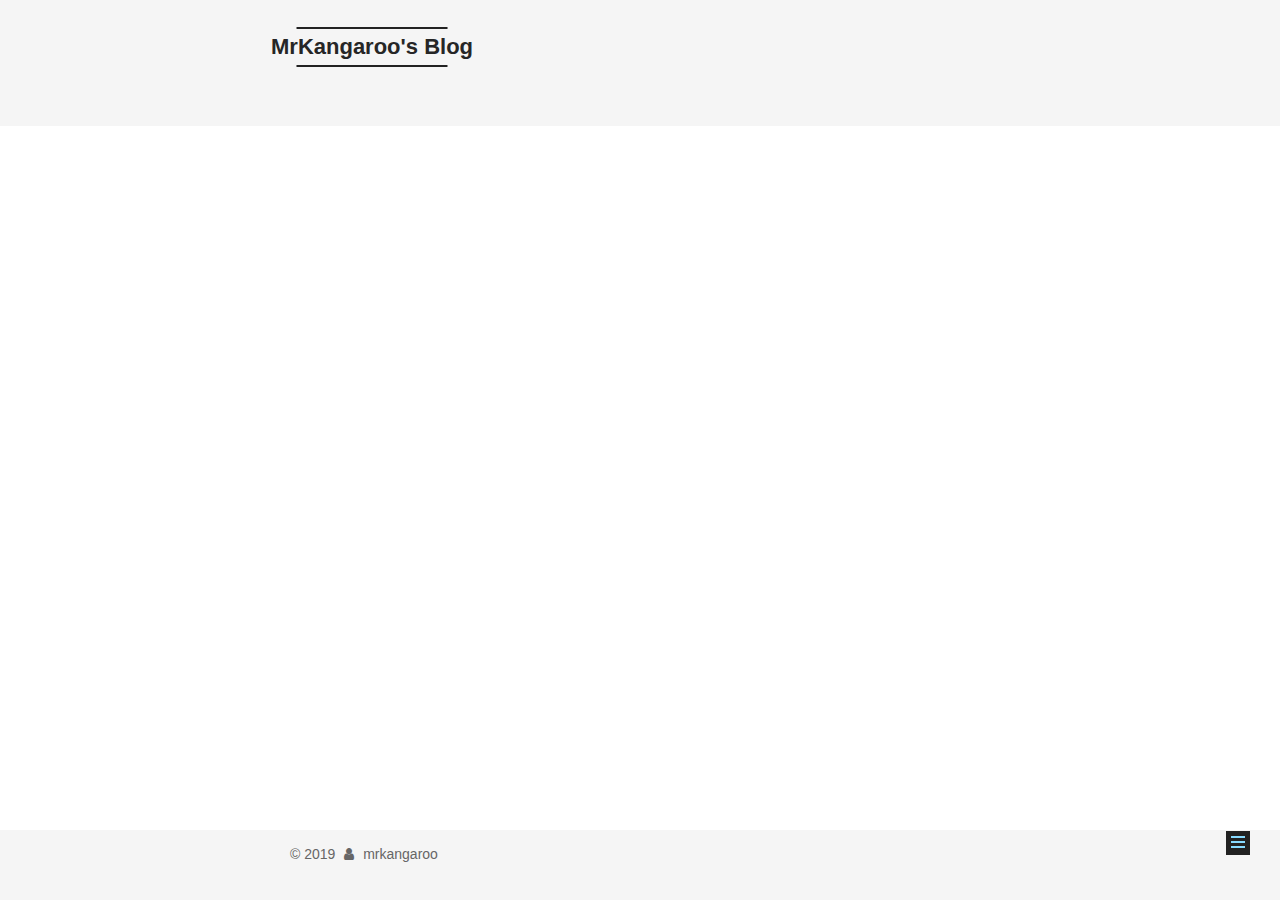
<file: 2019/06/01/移动客户端接入互联网/index.html>
<!DOCTYPE html>



  


<html class="theme-next mist use-motion" lang="zh-Hans">
<head><meta name="generator" content="Hexo 3.8.0">
  <meta charset="UTF-8">
<meta http-equiv="X-UA-Compatible" content="IE=edge">
<meta name="viewport" content="width=device-width, initial-scale=1, maximum-scale=1">
<meta name="theme-color" content="#222">









<meta http-equiv="Cache-Control" content="no-transform">
<meta http-equiv="Cache-Control" content="no-siteapp">
















  
  
  <link href="/lib/fancybox/source/jquery.fancybox.css?v=2.1.5" rel="stylesheet" type="text/css">







<link href="/lib/font-awesome/css/font-awesome.min.css?v=4.6.2" rel="stylesheet" type="text/css">

<link href="/css/main.css?v=5.1.4" rel="stylesheet" type="text/css">


  <link rel="apple-touch-icon" sizes="180x180" href="/images/apple-touch-icon-next.png?v=5.1.4">


  <link rel="icon" type="image/png" sizes="32x32" href="/images/favicon-32x32-next.png?v=5.1.4">


  <link rel="icon" type="image/png" sizes="16x16" href="/images/favicon-16x16-next.png?v=5.1.4">


  <link rel="mask-icon" href="/images/logo.svg?v=5.1.4" color="#222">





  <meta name="keywords" content="Hexo, NexT">










<meta property="og:type" content="article">
<meta property="og:title" content="移动客户端接入互联网">
<meta property="og:url" content="http://yoursite.com/2019/06/01/移动客户端接入互联网/index.html">
<meta property="og:site_name" content="MrKangaroo&#39;s Blog">
<meta property="og:locale" content="zh-Hans">
<meta property="og:updated_time" content="2019-06-01T04:29:44.191Z">
<meta name="twitter:card" content="summary">
<meta name="twitter:title" content="移动客户端接入互联网">



<script type="text/javascript" id="hexo.configurations">
  var NexT = window.NexT || {};
  var CONFIG = {
    root: '/',
    scheme: 'Mist',
    version: '5.1.4',
    sidebar: {"position":"left","display":"post","offset":12,"b2t":false,"scrollpercent":false,"onmobile":false},
    fancybox: true,
    tabs: true,
    motion: {"enable":true,"async":false,"transition":{"post_block":"fadeIn","post_header":"slideDownIn","post_body":"slideDownIn","coll_header":"slideLeftIn","sidebar":"slideUpIn"}},
    duoshuo: {
      userId: '0',
      author: '博主'
    },
    algolia: {
      applicationID: '',
      apiKey: '',
      indexName: '',
      hits: {"per_page":10},
      labels: {"input_placeholder":"Search for Posts","hits_empty":"We didn't find any results for the search: ${query}","hits_stats":"${hits} results found in ${time} ms"}
    }
  };
</script>



  <link rel="canonical" href="http://yoursite.com/2019/06/01/移动客户端接入互联网/">





  <title>移动客户端接入互联网 | MrKangaroo's Blog</title>
  








</head>

<body itemscope itemtype="http://schema.org/WebPage" lang="zh-Hans">

  
  
    
  

  <div class="container sidebar-position-left page-post-detail">
    <div class="headband"></div>

    <header id="header" class="header" itemscope itemtype="http://schema.org/WPHeader">
      <div class="header-inner"><div class="site-brand-wrapper">
  <div class="site-meta ">
    

    <div class="custom-logo-site-title">
      <a href="/" class="brand" rel="start">
        <span class="logo-line-before"><i></i></span>
        <span class="site-title">MrKangaroo's Blog</span>
        <span class="logo-line-after"><i></i></span>
      </a>
    </div>
      
        <p class="site-subtitle"></p>
      
  </div>

  <div class="site-nav-toggle">
    <button>
      <span class="btn-bar"></span>
      <span class="btn-bar"></span>
      <span class="btn-bar"></span>
    </button>
  </div>
</div>

<nav class="site-nav">
  

  
    <ul id="menu" class="menu">
      
        
        <li class="menu-item menu-item-home">
          <a href="/首页" rel="section">
            
              <i class="menu-item-icon fa fa-fw fa-home"></i> <br>
            
            首页
          </a>
        </li>
      
        
        <li class="menu-item menu-item-archives">
          <a href="/归档" rel="section">
            
              <i class="menu-item-icon fa fa-fw fa-question-circle"></i> <br>
            
            归档
          </a>
        </li>
      
        
        <li class="menu-item menu-item-categories">
          <a href="/分类" rel="section">
            
              <i class="menu-item-icon fa fa-fw fa-question-circle"></i> <br>
            
            分类
          </a>
        </li>
      
        
        <li class="menu-item menu-item-tags">
          <a href="/标签" rel="section">
            
              <i class="menu-item-icon fa fa-fw fa-question-circle"></i> <br>
            
            标签
          </a>
        </li>
      
        
        <li class="menu-item menu-item-about">
          <a href="/关于" rel="section">
            
              <i class="menu-item-icon fa fa-fw fa-question-circle"></i> <br>
            
            关于
          </a>
        </li>
      
        
        <li class="menu-item menu-item-search">
          <a href="/搜索" rel="section">
            
              <i class="menu-item-icon fa fa-fw fa-question-circle"></i> <br>
            
            搜索
          </a>
        </li>
      
        
        <li class="menu-item menu-item-commonweal">
          <a href="/公益404" rel="section">
            
              <i class="menu-item-icon fa fa-fw fa-question-circle"></i> <br>
            
            公益404
          </a>
        </li>
      

      
    </ul>
  

  
</nav>



 </div>
    </header>

    <main id="main" class="main">
      <div class="main-inner">
        <div class="content-wrap">
          <div id="content" class="content">
            

  <div id="posts" class="posts-expand">
    

  

  
  
  

  <article class="post post-type-normal" itemscope itemtype="http://schema.org/Article">
  
  
  
  <div class="post-block">
    <link itemprop="mainEntityOfPage" href="http://yoursite.com/2019/06/01/移动客户端接入互联网/">

    <span hidden itemprop="author" itemscope itemtype="http://schema.org/Person">
      <meta itemprop="name" content="mrkangaroo">
      <meta itemprop="description" content>
      <meta itemprop="image" content="/images/avatar.gif">
    </span>

    <span hidden itemprop="publisher" itemscope itemtype="http://schema.org/Organization">
      <meta itemprop="name" content="MrKangaroo's Blog">
    </span>

    
      <header class="post-header">

        
        
          <h1 class="post-title" itemprop="name headline">移动客户端接入互联网</h1>
        

        <div class="post-meta">
          <span class="post-time">
            
              <span class="post-meta-item-icon">
                <i class="fa fa-calendar-o"></i>
              </span>
              
                <span class="post-meta-item-text">发表于</span>
              
              <time title="创建于" itemprop="dateCreated datePublished" datetime="2019-06-01T12:29:44+08:00">
                2019-06-01
              </time>
            

            

            
          </span>

          

          
            
          

          
          

          

          

          

        </div>
      </header>
    

    
    
    
    <div class="post-body" itemprop="articleBody">

      
      

      
        
      
    </div>
    
    
    

    

    

    

    <footer class="post-footer">
      

      
      
      

      
        <div class="post-nav">
          <div class="post-nav-next post-nav-item">
            
              <a href="/2019/05/31/hello-world/" rel="next" title="Hello EveryOne">
                <i class="fa fa-chevron-left"></i> Hello EveryOne
              </a>
            
          </div>

          <span class="post-nav-divider"></span>

          <div class="post-nav-prev post-nav-item">
            
              <a href="/2019/06/02/Netty线程模型/" rel="prev" title="Netty线程模型">
                Netty线程模型 <i class="fa fa-chevron-right"></i>
              </a>
            
          </div>
        </div>
      

      
      
    </footer>
  </div>
  
  
  
  </article>



    <div class="post-spread">
      
    </div>
  </div>


          </div>
          


          

  



        </div>
        
          
  
  <div class="sidebar-toggle">
    <div class="sidebar-toggle-line-wrap">
      <span class="sidebar-toggle-line sidebar-toggle-line-first"></span>
      <span class="sidebar-toggle-line sidebar-toggle-line-middle"></span>
      <span class="sidebar-toggle-line sidebar-toggle-line-last"></span>
    </div>
  </div>

  <aside id="sidebar" class="sidebar">
    
    <div class="sidebar-inner">

      

      

      <section class="site-overview-wrap sidebar-panel sidebar-panel-active">
        <div class="site-overview">
          <div class="site-author motion-element" itemprop="author" itemscope itemtype="http://schema.org/Person">
            
              <p class="site-author-name" itemprop="name">mrkangaroo</p>
              <p class="site-description motion-element" itemprop="description"></p>
          </div>

          <nav class="site-state motion-element">

            
              <div class="site-state-item site-state-posts">
              
                <a href="/归档">
              
                  <span class="site-state-item-count">3</span>
                  <span class="site-state-item-name">日志</span>
                </a>
              </div>
            

            

            

          </nav>

          

          

          
          

          
          

          

        </div>
      </section>

      

      

    </div>
  </aside>


        
      </div>
    </main>

    <footer id="footer" class="footer">
      <div class="footer-inner">
        <div class="copyright">&copy; <span itemprop="copyrightYear">2019</span>
  <span class="with-love">
    <i class="fa fa-user"></i>
  </span>
  <span class="author" itemprop="copyrightHolder">mrkangaroo</span>

  
</div>
<!--

  <div class="powered-by">由 <a class="theme-link" target="_blank" href="https://hexo.io">Hexo</a> 强力驱动</div>



  <span class="post-meta-divider">|</span>



  <div class="theme-info">主题 &mdash; <a class="theme-link" target="_blank" href="https://github.com/iissnan/hexo-theme-next">NexT.Mist</a> v5.1.4</div>

-->


        







        
      </div>
    </footer>

    
      <div class="back-to-top">
        <i class="fa fa-arrow-up"></i>
        
      </div>
    

    

  </div>

  

<script type="text/javascript">
  if (Object.prototype.toString.call(window.Promise) !== '[object Function]') {
    window.Promise = null;
  }
</script>









  












  
  
    <script type="text/javascript" src="/lib/jquery/index.js?v=2.1.3"></script>
  

  
  
    <script type="text/javascript" src="/lib/fastclick/lib/fastclick.min.js?v=1.0.6"></script>
  

  
  
    <script type="text/javascript" src="/lib/jquery_lazyload/jquery.lazyload.js?v=1.9.7"></script>
  

  
  
    <script type="text/javascript" src="/lib/velocity/velocity.min.js?v=1.2.1"></script>
  

  
  
    <script type="text/javascript" src="/lib/velocity/velocity.ui.min.js?v=1.2.1"></script>
  

  
  
    <script type="text/javascript" src="/lib/fancybox/source/jquery.fancybox.pack.js?v=2.1.5"></script>
  


  


  <script type="text/javascript" src="/js/src/utils.js?v=5.1.4"></script>

  <script type="text/javascript" src="/js/src/motion.js?v=5.1.4"></script>



  
  

  
  <script type="text/javascript" src="/js/src/scrollspy.js?v=5.1.4"></script>
<script type="text/javascript" src="/js/src/post-details.js?v=5.1.4"></script>



  


  <script type="text/javascript" src="/js/src/bootstrap.js?v=5.1.4"></script>



  


  




	





  





  












  





  

  

  

  
  

  

  

  

</body>
</html>
</file>
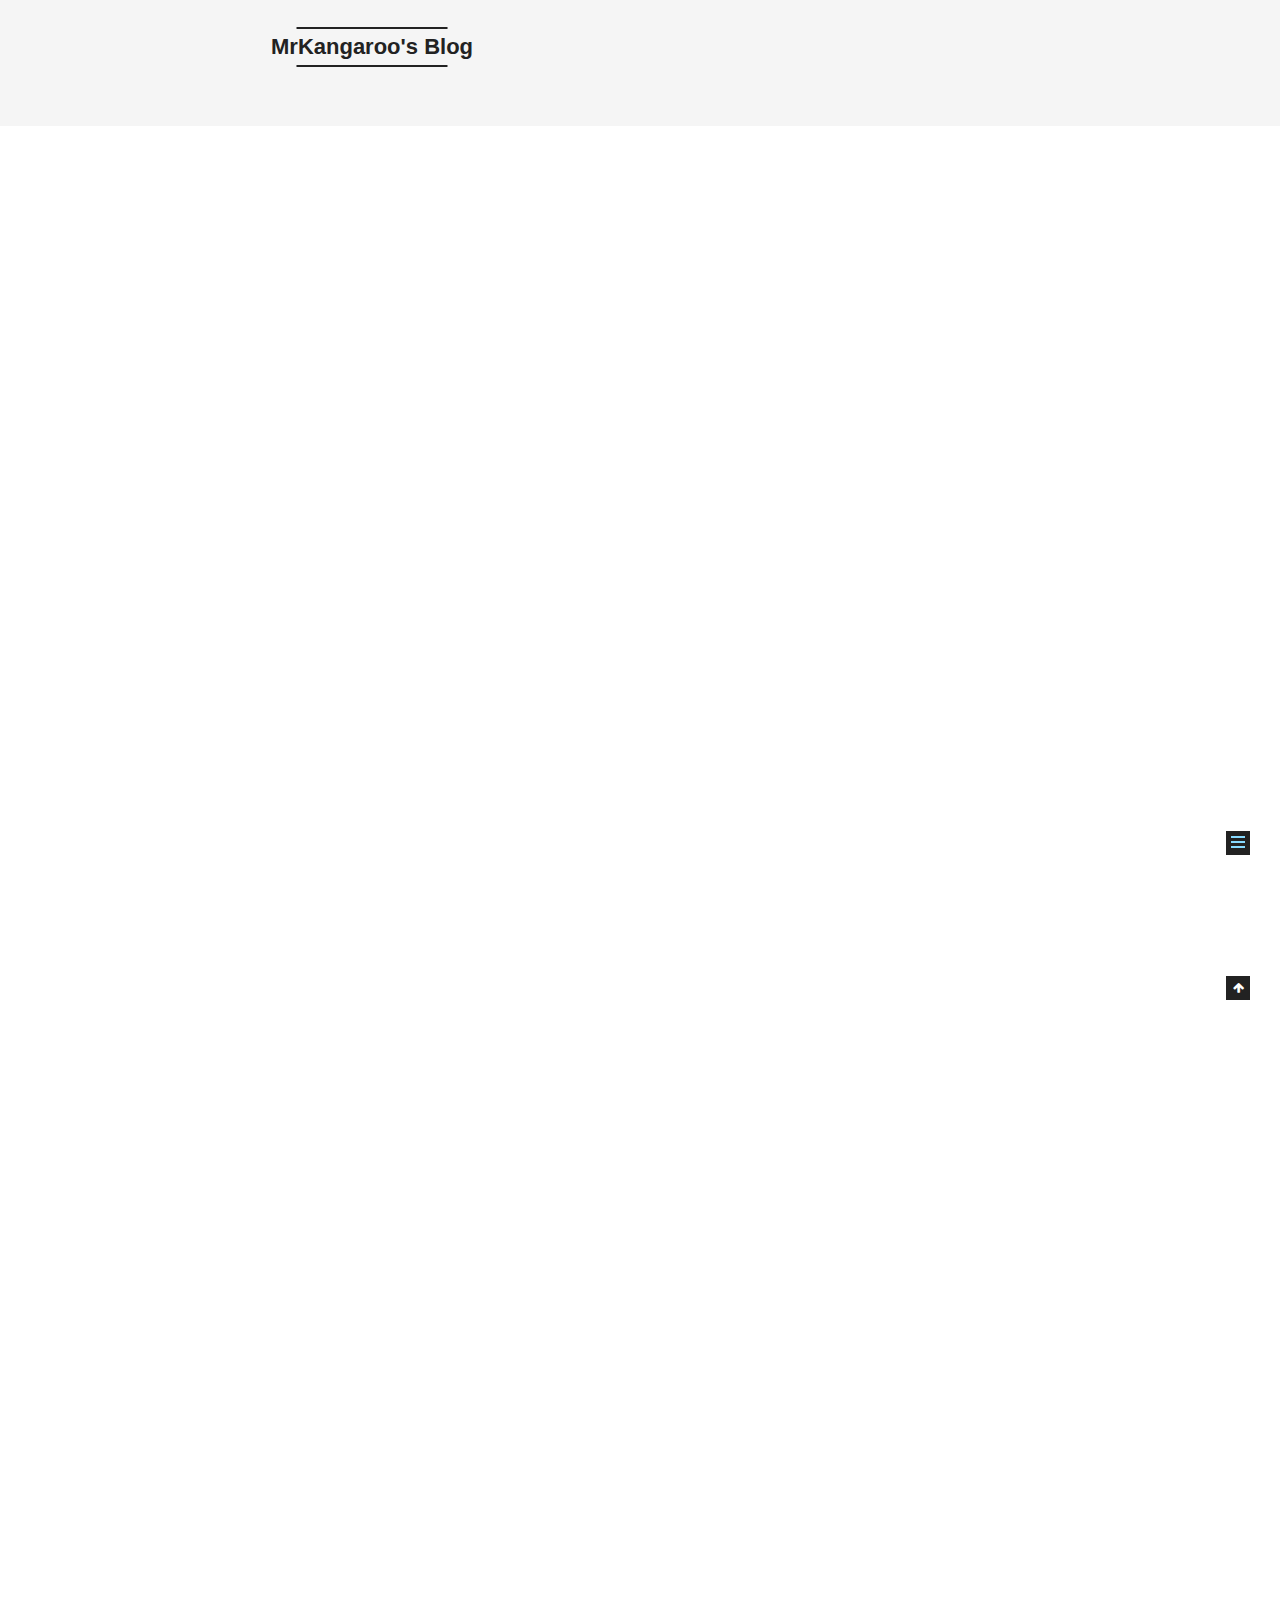
<file: 2019/06/02/Netty线程模型/index.html>
<!DOCTYPE html>



  


<html class="theme-next mist use-motion" lang="zh-Hans">
<head><meta name="generator" content="Hexo 3.8.0">
  <meta charset="UTF-8">
<meta http-equiv="X-UA-Compatible" content="IE=edge">
<meta name="viewport" content="width=device-width, initial-scale=1, maximum-scale=1">
<meta name="theme-color" content="#222">









<meta http-equiv="Cache-Control" content="no-transform">
<meta http-equiv="Cache-Control" content="no-siteapp">
















  
  
  <link href="/lib/fancybox/source/jquery.fancybox.css?v=2.1.5" rel="stylesheet" type="text/css">







<link href="/lib/font-awesome/css/font-awesome.min.css?v=4.6.2" rel="stylesheet" type="text/css">

<link href="/css/main.css?v=5.1.4" rel="stylesheet" type="text/css">


  <link rel="apple-touch-icon" sizes="180x180" href="/images/apple-touch-icon-next.png?v=5.1.4">


  <link rel="icon" type="image/png" sizes="32x32" href="/images/favicon-32x32-next.png?v=5.1.4">


  <link rel="icon" type="image/png" sizes="16x16" href="/images/favicon-16x16-next.png?v=5.1.4">


  <link rel="mask-icon" href="/images/logo.svg?v=5.1.4" color="#222">





  <meta name="keywords" content="Hexo, NexT">










<meta name="description" content="Netty Netty 是一款提供异步的、事件驱动的网络应用程序框架和工具，用以快速开发高性能、高可靠性的网络服务器和客户端程序。  选型 使用简单：API 使用简单，开发门槛低。 功能强大：预置了多种编解码功能，支持多种主流协议。 定制能力强：可以通过 ChannelHandler 对通信框架进行灵活的扩展。 性能高：通过与其它业界主流的 NIO 框架对比，Netty 的综合性能最优。 成熟稳定">
<meta property="og:type" content="article">
<meta property="og:title" content="Netty线程模型">
<meta property="og:url" content="http://yoursite.com/2019/06/02/Netty线程模型/index.html">
<meta property="og:site_name" content="MrKangaroo&#39;s Blog">
<meta property="og:description" content="Netty Netty 是一款提供异步的、事件驱动的网络应用程序框架和工具，用以快速开发高性能、高可靠性的网络服务器和客户端程序。  选型 使用简单：API 使用简单，开发门槛低。 功能强大：预置了多种编解码功能，支持多种主流协议。 定制能力强：可以通过 ChannelHandler 对通信框架进行灵活的扩展。 性能高：通过与其它业界主流的 NIO 框架对比，Netty 的综合性能最优。 成熟稳定">
<meta property="og:locale" content="zh-Hans">
<meta property="og:image" content="http://yoursite.com/2019/06/02/Netty线程模型/bio.jpg">
<meta property="og:image" content="http://yoursite.com/2019/06/02/Netty线程模型/reactor-single.jpg">
<meta property="og:image" content="http://yoursite.com/2019/06/02/Netty线程模型/reactor-workers.jpg">
<meta property="og:image" content="http://yoursite.com/2019/06/02/Netty线程模型/reactor-multi.jpg">
<meta property="og:updated_time" content="2019-06-02T03:28:04.879Z">
<meta name="twitter:card" content="summary">
<meta name="twitter:title" content="Netty线程模型">
<meta name="twitter:description" content="Netty Netty 是一款提供异步的、事件驱动的网络应用程序框架和工具，用以快速开发高性能、高可靠性的网络服务器和客户端程序。  选型 使用简单：API 使用简单，开发门槛低。 功能强大：预置了多种编解码功能，支持多种主流协议。 定制能力强：可以通过 ChannelHandler 对通信框架进行灵活的扩展。 性能高：通过与其它业界主流的 NIO 框架对比，Netty 的综合性能最优。 成熟稳定">
<meta name="twitter:image" content="http://yoursite.com/2019/06/02/Netty线程模型/bio.jpg">



<script type="text/javascript" id="hexo.configurations">
  var NexT = window.NexT || {};
  var CONFIG = {
    root: '/',
    scheme: 'Mist',
    version: '5.1.4',
    sidebar: {"position":"left","display":"post","offset":12,"b2t":false,"scrollpercent":false,"onmobile":false},
    fancybox: true,
    tabs: true,
    motion: {"enable":true,"async":false,"transition":{"post_block":"fadeIn","post_header":"slideDownIn","post_body":"slideDownIn","coll_header":"slideLeftIn","sidebar":"slideUpIn"}},
    duoshuo: {
      userId: '0',
      author: '博主'
    },
    algolia: {
      applicationID: '',
      apiKey: '',
      indexName: '',
      hits: {"per_page":10},
      labels: {"input_placeholder":"Search for Posts","hits_empty":"We didn't find any results for the search: ${query}","hits_stats":"${hits} results found in ${time} ms"}
    }
  };
</script>



  <link rel="canonical" href="http://yoursite.com/2019/06/02/Netty线程模型/">





  <title>Netty线程模型 | MrKangaroo's Blog</title>
  








</head>

<body itemscope itemtype="http://schema.org/WebPage" lang="zh-Hans">

  
  
    
  

  <div class="container sidebar-position-left page-post-detail">
    <div class="headband"></div>

    <header id="header" class="header" itemscope itemtype="http://schema.org/WPHeader">
      <div class="header-inner"><div class="site-brand-wrapper">
  <div class="site-meta ">
    

    <div class="custom-logo-site-title">
      <a href="/" class="brand" rel="start">
        <span class="logo-line-before"><i></i></span>
        <span class="site-title">MrKangaroo's Blog</span>
        <span class="logo-line-after"><i></i></span>
      </a>
    </div>
      
        <p class="site-subtitle"></p>
      
  </div>

  <div class="site-nav-toggle">
    <button>
      <span class="btn-bar"></span>
      <span class="btn-bar"></span>
      <span class="btn-bar"></span>
    </button>
  </div>
</div>

<nav class="site-nav">
  

  
    <ul id="menu" class="menu">
      
        
        <li class="menu-item menu-item-home">
          <a href="/首页" rel="section">
            
              <i class="menu-item-icon fa fa-fw fa-home"></i> <br>
            
            首页
          </a>
        </li>
      
        
        <li class="menu-item menu-item-archives">
          <a href="/归档" rel="section">
            
              <i class="menu-item-icon fa fa-fw fa-question-circle"></i> <br>
            
            归档
          </a>
        </li>
      
        
        <li class="menu-item menu-item-categories">
          <a href="/分类" rel="section">
            
              <i class="menu-item-icon fa fa-fw fa-question-circle"></i> <br>
            
            分类
          </a>
        </li>
      
        
        <li class="menu-item menu-item-tags">
          <a href="/标签" rel="section">
            
              <i class="menu-item-icon fa fa-fw fa-question-circle"></i> <br>
            
            标签
          </a>
        </li>
      
        
        <li class="menu-item menu-item-about">
          <a href="/关于" rel="section">
            
              <i class="menu-item-icon fa fa-fw fa-question-circle"></i> <br>
            
            关于
          </a>
        </li>
      
        
        <li class="menu-item menu-item-search">
          <a href="/搜索" rel="section">
            
              <i class="menu-item-icon fa fa-fw fa-question-circle"></i> <br>
            
            搜索
          </a>
        </li>
      
        
        <li class="menu-item menu-item-commonweal">
          <a href="/公益404" rel="section">
            
              <i class="menu-item-icon fa fa-fw fa-question-circle"></i> <br>
            
            公益404
          </a>
        </li>
      

      
    </ul>
  

  
</nav>



 </div>
    </header>

    <main id="main" class="main">
      <div class="main-inner">
        <div class="content-wrap">
          <div id="content" class="content">
            

  <div id="posts" class="posts-expand">
    

  

  
  
  

  <article class="post post-type-normal" itemscope itemtype="http://schema.org/Article">
  
  
  
  <div class="post-block">
    <link itemprop="mainEntityOfPage" href="http://yoursite.com/2019/06/02/Netty线程模型/">

    <span hidden itemprop="author" itemscope itemtype="http://schema.org/Person">
      <meta itemprop="name" content="mrkangaroo">
      <meta itemprop="description" content>
      <meta itemprop="image" content="/images/avatar.gif">
    </span>

    <span hidden itemprop="publisher" itemscope itemtype="http://schema.org/Organization">
      <meta itemprop="name" content="MrKangaroo's Blog">
    </span>

    
      <header class="post-header">

        
        
          <h1 class="post-title" itemprop="name headline">Netty线程模型</h1>
        

        <div class="post-meta">
          <span class="post-time">
            
              <span class="post-meta-item-icon">
                <i class="fa fa-calendar-o"></i>
              </span>
              
                <span class="post-meta-item-text">发表于</span>
              
              <time title="创建于" itemprop="dateCreated datePublished" datetime="2019-06-02T10:36:44+08:00">
                2019-06-02
              </time>
            

            

            
          </span>

          

          
            
          

          
          

          

          

          

        </div>
      </header>
    

    
    
    
    <div class="post-body" itemprop="articleBody">

      
      

      
        <h4 id="Netty"><a href="#Netty" class="headerlink" title="Netty"></a>Netty</h4><blockquote>
<p>Netty 是一款提供异步的、事件驱动的网络应用程序框架和工具，用以快速开发高性能、高可靠性的网络服务器和客户端程序。</p>
</blockquote>
<h5 id="选型"><a href="#选型" class="headerlink" title="选型"></a>选型</h5><ul>
<li>使用简单：API 使用简单，开发门槛低。</li>
<li>功能强大：预置了多种编解码功能，支持多种主流协议。</li>
<li>定制能力强：可以通过 ChannelHandler 对通信框架进行灵活的扩展。</li>
<li>性能高：通过与其它业界主流的 NIO 框架对比，Netty 的综合性能最优。</li>
<li>成熟稳定：Netty 修复了已经发现的所有 JDK NIO BUG，业务开发人员不需要再为 NIO 的 BUG 而烦恼。</li>
<li>社区活跃：版本迭代周期短，发现的BUG可以被及时修复，同时，更多的新功能会被加入。</li>
<li>案例丰富：经历了大规模的商业应用考验，质量已经得到验证。在互联网、大数据、网络游戏、企业应用、电信软件等众多行业得到成功商用，证明了它可以完全满足不同行业的商业应用</li>
</ul>
<h4 id="网络服务"><a href="#网络服务" class="headerlink" title="网络服务"></a>网络服务</h4><p>大部分网络服务有着相同的基本的流程</p>
<ul>
<li>读取请求</li>
<li>请求解码</li>
<li>处理请求</li>
<li>编码响应</li>
<li>发送响应</li>
</ul>
<h4 id="BIO-NIO"><a href="#BIO-NIO" class="headerlink" title="BIO / NIO"></a>BIO / NIO</h4><h5 id="BIO"><a href="#BIO" class="headerlink" title="BIO"></a>BIO</h5><blockquote>
<p>Block-IO ，是一种阻塞 + 同步的通信模式,模式简单,但并发处理能力低，通信耗时，依赖网速。服务器通过一个 Acceptor 线程，负责监听客户端请求和为每个客户端创建一个新的线程进行链路处理。典型的一请求一应答模式。</p>
</blockquote>
<h5 id="传统的网络服务设计"><a href="#传统的网络服务设计" class="headerlink" title="传统的网络服务设计"></a>传统的网络服务设计</h5><p><img src="/2019/06/02/Netty线程模型/bio.jpg" alt="bio"></p>
<figure class="highlight plain"><table><tr><td class="gutter"><pre><span class="line">1</span><br><span class="line">2</span><br><span class="line">3</span><br><span class="line">4</span><br><span class="line">5</span><br><span class="line">6</span><br><span class="line">7</span><br><span class="line">8</span><br><span class="line">9</span><br><span class="line">10</span><br><span class="line">11</span><br><span class="line">12</span><br><span class="line">13</span><br><span class="line">14</span><br><span class="line">15</span><br><span class="line">16</span><br><span class="line">17</span><br><span class="line">18</span><br><span class="line">19</span><br><span class="line">20</span><br><span class="line">21</span><br><span class="line">22</span><br><span class="line">23</span><br><span class="line">24</span><br><span class="line">25</span><br><span class="line">26</span><br><span class="line">27</span><br><span class="line">28</span><br><span class="line">29</span><br><span class="line">30</span><br><span class="line">31</span><br><span class="line">32</span><br><span class="line">33</span><br><span class="line">34</span><br><span class="line">35</span><br><span class="line">36</span><br><span class="line">37</span><br><span class="line">38</span><br><span class="line">39</span><br><span class="line">40</span><br><span class="line">41</span><br><span class="line">42</span><br><span class="line">43</span><br><span class="line">44</span><br><span class="line">45</span><br><span class="line">46</span><br><span class="line">47</span><br><span class="line">48</span><br><span class="line">49</span><br><span class="line">50</span><br><span class="line">51</span><br><span class="line">52</span><br><span class="line">53</span><br><span class="line">54</span><br><span class="line">55</span><br><span class="line">56</span><br><span class="line">57</span><br><span class="line">58</span><br><span class="line">59</span><br><span class="line">60</span><br><span class="line">61</span><br><span class="line">62</span><br><span class="line">63</span><br><span class="line">64</span><br><span class="line">65</span><br><span class="line">66</span><br><span class="line">67</span><br><span class="line">68</span><br><span class="line">69</span><br><span class="line">70</span><br><span class="line">71</span><br><span class="line">72</span><br><span class="line">73</span><br><span class="line">74</span><br><span class="line">75</span><br></pre></td><td class="code"><pre><span class="line">// client</span><br><span class="line">public class BIOClient &#123;</span><br><span class="line">	</span><br><span class="line">	  private static Integer PORT = 8888;  </span><br><span class="line">    private static String IP_ADDRESS = &quot;127.0.0.1&quot;;  </span><br><span class="line">      </span><br><span class="line">    public static void main(String[] args) &#123;  </span><br><span class="line">            sendRequest();  </span><br><span class="line">    &#125;  </span><br><span class="line">      </span><br><span class="line">    private static void sendRequest() &#123;  </span><br><span class="line">        Socket socket = null;  </span><br><span class="line">        BufferedReader reader = null;  </span><br><span class="line">        PrintWriter writer = null;  </span><br><span class="line">        try &#123;  </span><br><span class="line">            socket = new Socket(IP_ADDRESS, PORT); // Socket 发起连接操作。连接成功后，双方通过输入和输出流进行同步阻塞式通信  </span><br><span class="line">            reader = new BufferedReader(new InputStreamReader(socket.getInputStream())); // 获取返回内容  </span><br><span class="line">            writer = new PrintWriter(socket.getOutputStream(), true);  </span><br><span class="line">            writer.println(&quot;hello&quot;); // 向服务器端发送数据  </span><br><span class="line">            System.out.println( &quot;客户端打印返回数据 : &quot; + reader.readLine());  </span><br><span class="line">        &#125; catch (Exception e) &#123;  </span><br><span class="line">            e.printStackTrace();  </span><br><span class="line">        &#125; finally &#123;  </span><br><span class="line">            try &#123;  </span><br><span class="line">                if (null != reader) &#123;  </span><br><span class="line">                    reader.close();  </span><br><span class="line">                &#125;  </span><br><span class="line">                if (null != socket) &#123;  </span><br><span class="line">                    socket.close();  </span><br><span class="line">                    socket = null;  </span><br><span class="line">                &#125;  </span><br><span class="line">            &#125; catch (IOException e) &#123;  </span><br><span class="line">                e.printStackTrace();  </span><br><span class="line">            &#125;  </span><br><span class="line">        &#125;  </span><br><span class="line">    &#125;  </span><br><span class="line">&#125;</span><br><span class="line"></span><br><span class="line">//server</span><br><span class="line">public class BIOServer &#123;</span><br><span class="line">	</span><br><span class="line">	  private static final Integer PORT = 8888; // 服务器对外的端口号  </span><br><span class="line">    </span><br><span class="line">    public static void main(String[] args) &#123;  </span><br><span class="line">        ServerSocket server = null;  </span><br><span class="line">        Socket socket = null;  </span><br><span class="line">        ThreadPoolExecutor executor = null;  </span><br><span class="line">        try &#123;  </span><br><span class="line">            server = new ServerSocket(PORT); // ServerSocket 启动监听端口  </span><br><span class="line">            System.out.println(&quot;服务器启动.........&quot;);  </span><br><span class="line">            while (true) &#123; </span><br><span class="line">                // 服务器监听：阻塞，等待Client请求 </span><br><span class="line">                socket = server.accept(); </span><br><span class="line">                System.out.println(&quot;server 服务器确认请求 : &quot; + socket); </span><br><span class="line">                new Thread(new Handler()).start(); </span><br><span class="line">            &#125;</span><br><span class="line">        &#125; catch (IOException e) &#123;  </span><br><span class="line">            e.printStackTrace();  </span><br><span class="line">        &#125; finally &#123;  </span><br><span class="line">            try &#123;  </span><br><span class="line">                if (null != socket) &#123;  </span><br><span class="line">                  socket.close(); </span><br><span class="line">                  socket = null;</span><br><span class="line">                &#125;  </span><br><span class="line">                if (null != server) &#123;  </span><br><span class="line">                    server.close();  </span><br><span class="line">                    server = null;  </span><br><span class="line">                    System.out.println(&quot;BIO Server 服务器关闭了！！！！&quot;);  </span><br><span class="line">                &#125;  </span><br><span class="line">            &#125; catch (IOException e) &#123;  </span><br><span class="line">                e.printStackTrace();  </span><br><span class="line">            &#125;  </span><br><span class="line">        &#125;  </span><br><span class="line">    &#125;  </span><br><span class="line">&#125;</span><br></pre></td></tr></table></figure>

<h5 id="NIO"><a href="#NIO" class="headerlink" title="NIO"></a>NIO</h5><blockquote>
<p>Non-Block IO ，是一种非阻塞 + 同步的通信模式.客户端和服务器之间通过 Channel 通信。NIO 可以在 Channel 进行读写操作。这些 Channel 都会被注册在 Selector 多路复用器上。Selector 通过一个线程不停的轮询这些 Channel 。找出已经准备就绪的 Channel 执行 IO 操作。<br>Buffer，Channel，Selector<br> Buffer   ： 缓冲区。NIO的数据操作都是在缓冲区中进行。缓冲区实际上是一个数组。而BIO是将数据直接写入或读取到Stream对象。<br> Channel  ：  通道。NIO可以通过Channel进行数据的读，写和同时读写操作。<br> Selector ：  多路复用器。NIO编程的基础。多路复用器提供选择已经就绪状态任务的能力</p>
</blockquote>
<figure class="highlight plain"><table><tr><td class="gutter"><pre><span class="line">1</span><br><span class="line">2</span><br><span class="line">3</span><br><span class="line">4</span><br><span class="line">5</span><br><span class="line">6</span><br><span class="line">7</span><br><span class="line">8</span><br><span class="line">9</span><br><span class="line">10</span><br><span class="line">11</span><br><span class="line">12</span><br><span class="line">13</span><br><span class="line">14</span><br><span class="line">15</span><br><span class="line">16</span><br><span class="line">17</span><br><span class="line">18</span><br><span class="line">19</span><br><span class="line">20</span><br><span class="line">21</span><br><span class="line">22</span><br><span class="line">23</span><br><span class="line">24</span><br><span class="line">25</span><br><span class="line">26</span><br><span class="line">27</span><br><span class="line">28</span><br><span class="line">29</span><br><span class="line">30</span><br><span class="line">31</span><br><span class="line">32</span><br><span class="line">33</span><br><span class="line">34</span><br><span class="line">35</span><br><span class="line">36</span><br><span class="line">37</span><br><span class="line">38</span><br><span class="line">39</span><br><span class="line">40</span><br><span class="line">41</span><br><span class="line">42</span><br><span class="line">43</span><br><span class="line">44</span><br><span class="line">45</span><br><span class="line">46</span><br><span class="line">47</span><br><span class="line">48</span><br><span class="line">49</span><br><span class="line">50</span><br><span class="line">51</span><br><span class="line">52</span><br><span class="line">53</span><br><span class="line">54</span><br><span class="line">55</span><br><span class="line">56</span><br><span class="line">57</span><br><span class="line">58</span><br><span class="line">59</span><br><span class="line">60</span><br><span class="line">61</span><br><span class="line">62</span><br><span class="line">63</span><br><span class="line">64</span><br><span class="line">65</span><br><span class="line">66</span><br><span class="line">67</span><br><span class="line">68</span><br><span class="line">69</span><br><span class="line">70</span><br><span class="line">71</span><br><span class="line">72</span><br><span class="line">73</span><br><span class="line">74</span><br><span class="line">75</span><br><span class="line">76</span><br><span class="line">77</span><br><span class="line">78</span><br><span class="line">79</span><br><span class="line">80</span><br><span class="line">81</span><br><span class="line">82</span><br><span class="line">83</span><br><span class="line">84</span><br><span class="line">85</span><br><span class="line">86</span><br><span class="line">87</span><br><span class="line">88</span><br><span class="line">89</span><br><span class="line">90</span><br><span class="line">91</span><br><span class="line">92</span><br><span class="line">93</span><br><span class="line">94</span><br><span class="line">95</span><br><span class="line">96</span><br><span class="line">97</span><br><span class="line">98</span><br><span class="line">99</span><br><span class="line">100</span><br><span class="line">101</span><br><span class="line">102</span><br><span class="line">103</span><br><span class="line">104</span><br><span class="line">105</span><br><span class="line">106</span><br><span class="line">107</span><br><span class="line">108</span><br><span class="line">109</span><br><span class="line">110</span><br><span class="line">111</span><br><span class="line">112</span><br><span class="line">113</span><br><span class="line">114</span><br><span class="line">115</span><br><span class="line">116</span><br><span class="line">117</span><br><span class="line">118</span><br><span class="line">119</span><br><span class="line">120</span><br><span class="line">121</span><br><span class="line">122</span><br><span class="line">123</span><br><span class="line">124</span><br><span class="line">125</span><br><span class="line">126</span><br><span class="line">127</span><br><span class="line">128</span><br><span class="line">129</span><br><span class="line">130</span><br><span class="line">131</span><br><span class="line">132</span><br><span class="line">133</span><br><span class="line">134</span><br><span class="line">135</span><br><span class="line">136</span><br><span class="line">137</span><br><span class="line">138</span><br><span class="line">139</span><br><span class="line">140</span><br><span class="line">141</span><br><span class="line">142</span><br><span class="line">143</span><br><span class="line">144</span><br><span class="line">145</span><br><span class="line">146</span><br><span class="line">147</span><br><span class="line">148</span><br><span class="line">149</span><br><span class="line">150</span><br><span class="line">151</span><br><span class="line">152</span><br><span class="line">153</span><br><span class="line">154</span><br><span class="line">155</span><br><span class="line">156</span><br><span class="line">157</span><br><span class="line">158</span><br><span class="line">159</span><br><span class="line">160</span><br><span class="line">161</span><br><span class="line">162</span><br><span class="line">163</span><br><span class="line">164</span><br><span class="line">165</span><br><span class="line">166</span><br><span class="line">167</span><br><span class="line">168</span><br><span class="line">169</span><br><span class="line">170</span><br><span class="line">171</span><br><span class="line">172</span><br><span class="line">173</span><br><span class="line">174</span><br><span class="line">175</span><br></pre></td><td class="code"><pre><span class="line">public class NIOClient &#123;</span><br><span class="line">	</span><br><span class="line">	  private final static int PORT = 8888;  </span><br><span class="line">    private final static int BUFFER_SIZE = 1024;  </span><br><span class="line">    private final static String IP_ADDRESS = &quot;127.0.0.1&quot;;  </span><br><span class="line">  </span><br><span class="line">    // 从代码中可以看出，和传统的IO编程很像，很大的区别在于数据是写入缓冲区  </span><br><span class="line">    public static void main(String[] args) &#123;  </span><br><span class="line">    	sendRequest();</span><br><span class="line">    &#125;  </span><br><span class="line">    </span><br><span class="line">    private static void sendRequest() &#123;</span><br><span class="line">    	// 1.创建连接地址  </span><br><span class="line">        InetSocketAddress inetSocketAddress = new InetSocketAddress(IP_ADDRESS, PORT);  </span><br><span class="line">        // 2.声明一个连接通道  </span><br><span class="line">        SocketChannel socketChannel = null;  </span><br><span class="line">        // 3.创建一个缓冲区  </span><br><span class="line">        ByteBuffer byteBuffer = ByteBuffer.allocate(BUFFER_SIZE);  </span><br><span class="line">        try &#123;  </span><br><span class="line">            // 4.打开通道  </span><br><span class="line">            socketChannel = SocketChannel.open();  </span><br><span class="line">            // 5.连接服务器  </span><br><span class="line">            socketChannel.connect(inetSocketAddress);  </span><br><span class="line">            while(true)&#123;  </span><br><span class="line">                // 6.定义一个字节数组，然后使用系统录入功能：  </span><br><span class="line">                byte[] bytes = new byte[BUFFER_SIZE];  </span><br><span class="line">                // 7.键盘输入数据  </span><br><span class="line">                System.in.read(bytes);  </span><br><span class="line">                // 8.把数据放到缓冲区中  </span><br><span class="line">                byteBuffer.put(bytes);  </span><br><span class="line">                // 9.对缓冲区进行复位  </span><br><span class="line">                byteBuffer.flip();  </span><br><span class="line">                // 10.写出数据  </span><br><span class="line">                socketChannel.write(byteBuffer);  </span><br><span class="line">                // 11.清空缓冲区数据  </span><br><span class="line">                byteBuffer.clear();  </span><br><span class="line">            &#125;  </span><br><span class="line">        &#125; catch (IOException e) &#123;  </span><br><span class="line">            e.printStackTrace();  </span><br><span class="line">        &#125; finally &#123;  </span><br><span class="line">            if (null != socketChannel) &#123;  </span><br><span class="line">                try &#123;  </span><br><span class="line">                    socketChannel.close();  </span><br><span class="line">                &#125; catch (IOException e) &#123;  </span><br><span class="line">                    e.printStackTrace();  </span><br><span class="line">                &#125;  </span><br><span class="line">            &#125;  </span><br><span class="line">        &#125; </span><br><span class="line">    &#125;</span><br><span class="line">&#125;</span><br><span class="line"></span><br><span class="line"></span><br><span class="line">public class NIOServer implements Runnable &#123;  </span><br><span class="line">    </span><br><span class="line">  private final int BUFFER_SIZE = 1024; // 缓冲区大小  </span><br><span class="line">  private final int PORT = 8888; 		// 监听的端口  </span><br><span class="line">  private Selector selector;  			// 多路复用器，NIO编程的基础，负责管理通道Channel </span><br><span class="line">  // 缓冲区Buffer，和BIO的一个重要区别（NIO读写数据是在缓冲区中进行，而BIO是通过流的形式）  </span><br><span class="line">  private ByteBuffer readBuffer = ByteBuffer.allocate(BUFFER_SIZE);  </span><br><span class="line">    </span><br><span class="line">  public ITDragonNIOServer() &#123;  </span><br><span class="line">      startServer();  </span><br><span class="line">  &#125;  </span><br><span class="line"></span><br><span class="line">  private void startServer() &#123;  </span><br><span class="line">      try &#123;  </span><br><span class="line">          // 1.开启多路复用器  </span><br><span class="line">          selector = Selector.open();  </span><br><span class="line">          // 2.打开服务器通道(网络读写通道)  </span><br><span class="line">          ServerSocketChannel channel = ServerSocketChannel.open();  </span><br><span class="line">          // 3.设置服务器通道为非阻塞模式，true为阻塞，false为非阻塞  </span><br><span class="line">          channel.configureBlocking(false);  </span><br><span class="line">          // 4.绑定端口  </span><br><span class="line">          channel.socket().bind(new InetSocketAddress(PORT));  </span><br><span class="line">          // 5.把通道注册到多路复用器上，并监听阻塞事件  </span><br><span class="line">          /** </span><br><span class="line">           * SelectionKey.OP_READ 	: 表示关注读数据就绪事件  </span><br><span class="line">           * SelectionKey.OP_WRITE 	: 表示关注写数据就绪事件  </span><br><span class="line">           * SelectionKey.OP_CONNECT: 表示关注socket channel的连接完成事件  </span><br><span class="line">           * SelectionKey.OP_ACCEPT : 表示关注server-socket channel的accept事件  </span><br><span class="line">           */  </span><br><span class="line">          channel.register(selector, SelectionKey.OP_ACCEPT);  </span><br><span class="line">          System.out.println(&quot;Server start &gt;&gt;&gt;&gt;&gt;&gt;&gt;&gt;&gt; port :&quot; + PORT);  </span><br><span class="line">      &#125; catch (IOException e) &#123;  </span><br><span class="line">          e.printStackTrace();  </span><br><span class="line">      &#125;  </span><br><span class="line">  &#125;  </span><br><span class="line">    </span><br><span class="line">  // 需要一个线程负责Selector的轮询  </span><br><span class="line">  @Override  </span><br><span class="line">  public void run() &#123;  </span><br><span class="line">      while (true) &#123;  </span><br><span class="line">          try &#123;  </span><br><span class="line">              /** </span><br><span class="line">               * a.select() 阻塞到至少有一个通道在你注册的事件上就绪  </span><br><span class="line">               * b.select(long timeOut) 阻塞到至少有一个通道在你注册的事件上就绪或者超时timeOut </span><br><span class="line">               * c.selectNow() 立即返回。如果没有就绪的通道则返回0  </span><br><span class="line">               * select方法的返回值表示就绪通道的个数。 </span><br><span class="line">               */  </span><br><span class="line">              // 1.多路复用器监听阻塞  </span><br><span class="line">              selector.select();  </span><br><span class="line">              // 2.多路复用器已经选择的结果集  </span><br><span class="line">              Iterator&lt;SelectionKey&gt; selectionKeys = selector.selectedKeys().iterator();  </span><br><span class="line">              // 3.不停的轮询  </span><br><span class="line">              while (selectionKeys.hasNext()) &#123;  </span><br><span class="line">                  // 4.获取一个选中的key  </span><br><span class="line">                  SelectionKey key = selectionKeys.next();  </span><br><span class="line">                  // 5.获取后便将其从容器中移除  </span><br><span class="line">                  selectionKeys.remove();  </span><br><span class="line">                  // 6.只获取有效的key  </span><br><span class="line">                  if (!key.isValid())&#123;  </span><br><span class="line">                      continue;  </span><br><span class="line">                  &#125;  </span><br><span class="line">                  // 阻塞状态处理  </span><br><span class="line">                  if (key.isAcceptable())&#123;  </span><br><span class="line">                      accept(key);  </span><br><span class="line">                  &#125;  </span><br><span class="line">                  // 可读状态处理  </span><br><span class="line">                  if (key.isReadable())&#123;  </span><br><span class="line">                      read(key);  </span><br><span class="line">                  &#125;  </span><br><span class="line">              &#125;  </span><br><span class="line">          &#125; catch (IOException e) &#123;  </span><br><span class="line">              e.printStackTrace();  </span><br><span class="line">          &#125;  </span><br><span class="line">      &#125;  </span><br><span class="line">  &#125;  </span><br><span class="line">    </span><br><span class="line">  // 设置阻塞，等待Client请求。在传统IO编程中，用的是ServerSocket和Socket。在NIO中采用的ServerSocketChannel和SocketChannel  </span><br><span class="line">  private void accept(SelectionKey selectionKey) &#123;  </span><br><span class="line">      try &#123;  </span><br><span class="line">          // 1.获取通道服务  </span><br><span class="line">          ServerSocketChannel serverSocketChannel = (ServerSocketChannel) selectionKey.channel();  </span><br><span class="line">          // 2.执行阻塞方法  </span><br><span class="line">          SocketChannel socketChannel = serverSocketChannel.accept();  </span><br><span class="line">          // 3.设置服务器通道为非阻塞模式，true为阻塞，false为非阻塞  </span><br><span class="line">          socketChannel.configureBlocking(false);  </span><br><span class="line">          // 4.把通道注册到多路复用器上，并设置读取标识  </span><br><span class="line">          socketChannel.register(selector, SelectionKey.OP_READ);  </span><br><span class="line">      &#125; catch (IOException e) &#123;  </span><br><span class="line">          e.printStackTrace();  </span><br><span class="line">      &#125;  </span><br><span class="line">  &#125;  </span><br><span class="line">    </span><br><span class="line">  private void read(SelectionKey selectionKey) &#123;  </span><br><span class="line">      try &#123;  </span><br><span class="line">          // 1.清空缓冲区数据  </span><br><span class="line">          readBuffer.clear();  </span><br><span class="line">          // 2.获取在多路复用器上注册的通道  </span><br><span class="line">          SocketChannel socketChannel = (SocketChannel) selectionKey.channel();  </span><br><span class="line">          // 3.读取数据，返回  </span><br><span class="line">          int count = socketChannel.read(readBuffer);  </span><br><span class="line">          // 4.返回内容为-1 表示没有数据  </span><br><span class="line">          if (-1 == count) &#123;  </span><br><span class="line">              selectionKey.channel().close();  </span><br><span class="line">              selectionKey.cancel();  </span><br><span class="line">              return ;  </span><br><span class="line">          &#125;  </span><br><span class="line">          // 5.有数据则在读取数据前进行复位操作  </span><br><span class="line">          readBuffer.flip();  </span><br><span class="line">          // 6.根据缓冲区大小创建一个相应大小的bytes数组，用来获取值  </span><br><span class="line">          byte[] bytes = new byte[readBuffer.remaining()];  </span><br><span class="line">          // 7.接收缓冲区数据  </span><br><span class="line">          readBuffer.get(bytes);  </span><br><span class="line">          // 8.打印获取到的数据  </span><br><span class="line">          System.out.println(&quot;NIO Server : &quot; + new String(bytes)); // 不能用bytes.toString()  </span><br><span class="line">      &#125; catch (IOException e) &#123;  </span><br><span class="line">          e.printStackTrace();  </span><br><span class="line">      &#125;  </span><br><span class="line">  &#125;  </span><br><span class="line">    </span><br><span class="line">  public static void main(String[] args) &#123;  </span><br><span class="line">      new Thread(new ITDragonNIOServer()).start();  </span><br><span class="line">  &#125; </span><br><span class="line">&#125;</span><br></pre></td></tr></table></figure>

<h4 id="可扩展IO的实现方式"><a href="#可扩展IO的实现方式" class="headerlink" title="可扩展IO的实现方式"></a>可扩展IO的实现方式</h4><ol>
<li><p>一般对于实现可扩展的架构分而治之是最好的方法之一。将处理逻辑划分为更小的任务单元，每一个任务单元当处于可运行状态时都按照非阻塞方式运行，Java NIO提供了基本的实现机制。</p>
</li>
<li><p>基于事件的设计<br>(1) 效率更高</p>
<pre><code>* 需要更少的资源，不需要一个客户端一个线程
* 更少的性能消耗，更少的上下文切换，更少的锁操作
* 由于需要绑定处理逻辑到事件，所以事件分发会比较慢</code></pre><p>(2) 实现较难</p>
<pre><code>* 需要将处理逻辑拆分成简单的无阻塞的操作
* 需要跟踪服务状态</code></pre></li>
<li><p>java.nio<br>(1) Channels : 提供对non-blocking读写<br>（2）Buffers : channel 读写的类数组结构<br>（3）Selectors : channels注册到selector上，当channel有IO Event时触发事件<br>（4）SelectionKeys : 保存IO事件状态的实体 </p>
</li>
</ol>
<h4 id="Reactor模式"><a href="#Reactor模式" class="headerlink" title="Reactor模式"></a>Reactor模式</h4><blockquote>
<ol>
<li>Reactor向不同的IO事件分发合适的处理器 </li>
<li>处理器执行无阻塞的处理逻辑</li>
<li>将处理器绑定到事件</li>
</ol>
</blockquote>
<h5 id="单Reactor单线程模型"><a href="#单Reactor单线程模型" class="headerlink" title="单Reactor单线程模型"></a>单Reactor单线程模型</h5><p><img src="/2019/06/02/Netty线程模型/reactor-single.jpg" alt="单Reactor单线程模型"></p>
<figure class="highlight plain"><table><tr><td class="gutter"><pre><span class="line">1</span><br><span class="line">2</span><br><span class="line">3</span><br><span class="line">4</span><br><span class="line">5</span><br><span class="line">6</span><br><span class="line">7</span><br><span class="line">8</span><br><span class="line">9</span><br><span class="line">10</span><br><span class="line">11</span><br><span class="line">12</span><br><span class="line">13</span><br><span class="line">14</span><br><span class="line">15</span><br><span class="line">16</span><br><span class="line">17</span><br><span class="line">18</span><br><span class="line">19</span><br><span class="line">20</span><br><span class="line">21</span><br><span class="line">22</span><br><span class="line">23</span><br><span class="line">24</span><br><span class="line">25</span><br><span class="line">26</span><br><span class="line">27</span><br><span class="line">28</span><br><span class="line">29</span><br><span class="line">30</span><br><span class="line">31</span><br><span class="line">32</span><br><span class="line">33</span><br><span class="line">34</span><br><span class="line">35</span><br><span class="line">36</span><br><span class="line">37</span><br><span class="line">38</span><br><span class="line">39</span><br><span class="line">40</span><br><span class="line">41</span><br><span class="line">42</span><br><span class="line">43</span><br><span class="line">44</span><br><span class="line">45</span><br><span class="line">46</span><br><span class="line">47</span><br><span class="line">48</span><br><span class="line">49</span><br><span class="line">50</span><br><span class="line">51</span><br><span class="line">52</span><br><span class="line">53</span><br><span class="line">54</span><br><span class="line">55</span><br><span class="line">56</span><br><span class="line">57</span><br><span class="line">58</span><br><span class="line">59</span><br><span class="line">60</span><br><span class="line">61</span><br><span class="line">62</span><br><span class="line">63</span><br><span class="line">64</span><br><span class="line">65</span><br><span class="line">66</span><br><span class="line">67</span><br><span class="line">68</span><br><span class="line">69</span><br><span class="line">70</span><br><span class="line">71</span><br><span class="line">72</span><br><span class="line">73</span><br><span class="line">74</span><br><span class="line">75</span><br><span class="line">76</span><br><span class="line">77</span><br><span class="line">78</span><br><span class="line">79</span><br><span class="line">80</span><br><span class="line">81</span><br><span class="line">82</span><br><span class="line">83</span><br><span class="line">84</span><br><span class="line">85</span><br><span class="line">86</span><br><span class="line">87</span><br><span class="line">88</span><br><span class="line">89</span><br><span class="line">90</span><br><span class="line">91</span><br><span class="line">92</span><br><span class="line">93</span><br><span class="line">94</span><br><span class="line">95</span><br><span class="line">96</span><br><span class="line">97</span><br><span class="line">98</span><br><span class="line">99</span><br><span class="line">100</span><br><span class="line">101</span><br><span class="line">102</span><br><span class="line">103</span><br><span class="line">104</span><br><span class="line">105</span><br><span class="line">106</span><br><span class="line">107</span><br><span class="line">108</span><br><span class="line">109</span><br><span class="line">110</span><br><span class="line">111</span><br><span class="line">112</span><br><span class="line">113</span><br><span class="line">114</span><br><span class="line">115</span><br><span class="line">116</span><br><span class="line">117</span><br><span class="line">118</span><br><span class="line">119</span><br><span class="line">120</span><br><span class="line">121</span><br></pre></td><td class="code"><pre><span class="line">public class Reactor implements Runnable &#123;</span><br><span class="line"></span><br><span class="line">    final Selector selector;</span><br><span class="line"></span><br><span class="line">    final ServerSocketChannel serverSocket;</span><br><span class="line"></span><br><span class="line">    public Reactor(int port) throws IOException &#123;</span><br><span class="line">        this.selector = Selector.open();</span><br><span class="line">        this.serverSocket = ServerSocketChannel.open();</span><br><span class="line">        serverSocket.socket().bind(new InetSocketAddress(port));</span><br><span class="line">        SelectionKey selectionKey = serverSocket.register(selector, SelectionKey.OP_ACCEPT);</span><br><span class="line">        selectionKey.attach(new Acceptor());</span><br><span class="line">    &#125;</span><br><span class="line"></span><br><span class="line">    @Override</span><br><span class="line">    public void run() &#123;</span><br><span class="line">        try &#123;</span><br><span class="line">            while (!Thread.interrupted()) &#123;</span><br><span class="line">                selector.select(); // blocking</span><br><span class="line">                Set selected = selector.selectedKeys();</span><br><span class="line">                Iterator iterator = selected.iterator();</span><br><span class="line">                while(iterator.hasNext())&#123;</span><br><span class="line">                    dispatch((SelectionKey)iterator.next());</span><br><span class="line">                &#125;</span><br><span class="line">                selected.clear();</span><br><span class="line">            &#125;</span><br><span class="line">        &#125; catch (IOException e) &#123;</span><br><span class="line">            e.printStackTrace();</span><br><span class="line">        &#125;</span><br><span class="line">    &#125;</span><br><span class="line"></span><br><span class="line">    void dispatch(SelectionKey selectionKey)&#123;</span><br><span class="line">       Runnable runnable = (Runnable) selectionKey.attachment();</span><br><span class="line">       if(runnable != null)&#123;</span><br><span class="line">           runnable.run();</span><br><span class="line">       &#125;</span><br><span class="line">    &#125;</span><br><span class="line"></span><br><span class="line">    class Acceptor implements Runnable &#123;</span><br><span class="line">        public void run() &#123;</span><br><span class="line">            try &#123;</span><br><span class="line">                SocketChannel socketChannel = serverSocket.accept();</span><br><span class="line">                if(socketChannel != null)&#123;</span><br><span class="line">                    new Handler(selector,socketChannel);</span><br><span class="line">                &#125;</span><br><span class="line">            &#125; catch (IOException e) &#123;</span><br><span class="line">                e.printStackTrace();</span><br><span class="line">            &#125;</span><br><span class="line">        &#125;</span><br><span class="line">    &#125;</span><br><span class="line">&#125;</span><br><span class="line"></span><br><span class="line"></span><br><span class="line">public class Handler implements Runnable &#123;</span><br><span class="line"></span><br><span class="line">    private static int MAXIN = 1024;</span><br><span class="line">    private static int MAXOUT = 1024;</span><br><span class="line"></span><br><span class="line">    static final int READINNG = 0, SENDING = 1;</span><br><span class="line">    int state = READINNG;</span><br><span class="line"></span><br><span class="line">    final SocketChannel socketChannel;</span><br><span class="line">    final SelectionKey selectionKey;</span><br><span class="line">    ByteBuffer input = ByteBuffer.allocate(MAXIN);</span><br><span class="line">    ByteBuffer output = ByteBuffer.allocate(MAXOUT);</span><br><span class="line"></span><br><span class="line">    public Handler(Selector selector, SocketChannel socketChannel) throws IOException &#123;</span><br><span class="line">        this.socketChannel = socketChannel;</span><br><span class="line">        this.socketChannel.configureBlocking(false);</span><br><span class="line">        this.selectionKey = socketChannel.register(selector, SelectionKey.OP_READ);</span><br><span class="line">        this.selectionKey.attach(this);</span><br><span class="line">        selectionKey.interestOps(SelectionKey.OP_READ);</span><br><span class="line">        selector.wakeup();</span><br><span class="line">    &#125;</span><br><span class="line"></span><br><span class="line">    boolean inputIsComplete()&#123;</span><br><span class="line">        return false;</span><br><span class="line">    &#125;</span><br><span class="line"></span><br><span class="line">    boolean outputIsComplete()&#123;</span><br><span class="line">        return false;</span><br><span class="line">    &#125;</span><br><span class="line"></span><br><span class="line">    void process()&#123;</span><br><span class="line"></span><br><span class="line">    &#125;</span><br><span class="line"></span><br><span class="line">    void read()&#123;</span><br><span class="line">        try &#123;</span><br><span class="line">            socketChannel.read(input);</span><br><span class="line">            if(inputIsComplete())&#123;</span><br><span class="line">                state = SENDING;</span><br><span class="line">                selectionKey.interestOps(SelectionKey.OP_WRITE);</span><br><span class="line">            &#125;</span><br><span class="line">        &#125; catch (IOException e) &#123;</span><br><span class="line">            e.printStackTrace();</span><br><span class="line">        &#125;</span><br><span class="line">    &#125;</span><br><span class="line"></span><br><span class="line">    void write() throws IOException &#123;</span><br><span class="line">        socketChannel.write(output);</span><br><span class="line">        if(outputIsComplete())&#123;</span><br><span class="line">            selectionKey.cancel();</span><br><span class="line">        &#125;</span><br><span class="line"></span><br><span class="line">    &#125;</span><br><span class="line"></span><br><span class="line">    @Override</span><br><span class="line">    public void run() &#123;</span><br><span class="line">        if(state == READINNG)&#123;</span><br><span class="line">            read();</span><br><span class="line">        &#125;</span><br><span class="line">        if(state == SENDING)&#123;</span><br><span class="line">            try &#123;</span><br><span class="line">                write();</span><br><span class="line">            &#125; catch (IOException e) &#123;</span><br><span class="line">                e.printStackTrace();</span><br><span class="line">            &#125;</span><br><span class="line">        &#125;</span><br><span class="line">    &#125;</span><br><span class="line">&#125;</span><br></pre></td></tr></table></figure>

<h5 id="多工作线程模型"><a href="#多工作线程模型" class="headerlink" title="多工作线程模型"></a>多工作线程模型</h5><ol>
<li><p>策略性地添加线程以实现可伸缩性<br> 主要适用于多处理器</p>
</li>
<li><p>单Reactor多工作线程模型<br>(1)反应堆应迅速触发处理程序<br>   处理器处理减慢反应堆速度<br>(2)将非io处理卸载给其他线程</p>
</li>
</ol>
<ul>
<li>卸载非io处理以加速Reactor线程，类似于POSA2 Proactor的设计</li>
<li>比将计算绑定处理重新处理为事件驱动的形式更简单，还是纯非阻塞计算，足够的处理来抵消开销</li>
<li>但是很难与IO重叠处理， 最好能在第一时间将所有输入读入缓冲区</li>
<li>使用线程池可以调优和控制，通常需要比客户机少得多的线程</li>
</ul>
<p><img src="/2019/06/02/Netty线程模型/reactor-workers.jpg" alt="多工作线程模型"></p>
<figure class="highlight plain"><table><tr><td class="gutter"><pre><span class="line">1</span><br><span class="line">2</span><br><span class="line">3</span><br><span class="line">4</span><br><span class="line">5</span><br><span class="line">6</span><br><span class="line">7</span><br><span class="line">8</span><br><span class="line">9</span><br><span class="line">10</span><br><span class="line">11</span><br><span class="line">12</span><br><span class="line">13</span><br><span class="line">14</span><br><span class="line">15</span><br><span class="line">16</span><br><span class="line">17</span><br><span class="line">18</span><br><span class="line">19</span><br><span class="line">20</span><br><span class="line">21</span><br><span class="line">22</span><br><span class="line">23</span><br><span class="line">24</span><br><span class="line">25</span><br><span class="line">26</span><br><span class="line">27</span><br><span class="line">28</span><br><span class="line">29</span><br><span class="line">30</span><br><span class="line">31</span><br><span class="line">32</span><br><span class="line">33</span><br><span class="line">34</span><br><span class="line">35</span><br><span class="line">36</span><br><span class="line">37</span><br><span class="line">38</span><br><span class="line">39</span><br><span class="line">40</span><br><span class="line">41</span><br><span class="line">42</span><br><span class="line">43</span><br></pre></td><td class="code"><pre><span class="line">public class WorkerThreadsHandler implements Runnable &#123;</span><br><span class="line"></span><br><span class="line">    public static final int READING = 0, WRITING = 1;</span><br><span class="line">    int state;</span><br><span class="line">    final SocketChannel socketChannel;</span><br><span class="line">    final SelectionKey selectionKey;</span><br><span class="line"></span><br><span class="line">    //多线程处理业务逻辑</span><br><span class="line">    ExecutorService executorService = Executors.newFixedThreadPool(Runtime.getRuntime().availableProcessors());</span><br><span class="line"></span><br><span class="line">    public WorkerThreadsHandler(SocketChannel socketChannel, Selector selector) throws IOException &#123;</span><br><span class="line">        this.socketChannel = socketChannel;</span><br><span class="line">        socketChannel.configureBlocking(false);</span><br><span class="line">        this.selectionKey = socketChannel.register(selector, SelectionKey.OP_READ);</span><br><span class="line">        selectionKey.attach(this);</span><br><span class="line">    &#125;</span><br><span class="line"></span><br><span class="line"></span><br><span class="line">    @Override</span><br><span class="line">    public void run() &#123;</span><br><span class="line">        if (state == READING) &#123;</span><br><span class="line">            read();</span><br><span class="line">        &#125; else if (state == WRITING) &#123;</span><br><span class="line">            write();</span><br><span class="line">        &#125;</span><br><span class="line">    &#125;</span><br><span class="line"></span><br><span class="line"></span><br><span class="line">    private void read()&#123;</span><br><span class="line">        executorService.submit(() -&gt; process());</span><br><span class="line">        selectionKey.interestOps(SelectionKey.OP_WRITE);</span><br><span class="line">        this.state = WRITING;</span><br><span class="line">    &#125;</span><br><span class="line"></span><br><span class="line">    private void write()&#123;</span><br><span class="line">        executorService.submit(() -&gt; process());</span><br><span class="line">        selectionKey.interestOps(SelectionKey.OP_READ);</span><br><span class="line">        this.state = READING;</span><br><span class="line">    &#125;</span><br><span class="line"></span><br><span class="line">    void process()&#123;</span><br><span class="line">    &#125;</span><br><span class="line">&#125;</span><br></pre></td></tr></table></figure>

<ol start="3">
<li>多Reactor多线程模型<br>(1)反应堆线程可以饱和做IO<br>(2)将负荷分配给其他反应堆<br> 负载平衡以匹配CPU和IO速率</li>
</ol>
<ul>
<li>Using Reactor Pools</li>
<li>Use to match CPU and IO rates</li>
<li>Static or dynamic construction， Each with own Selector, Thread, dispatch loop </li>
<li>Main acceptor distributes to other reactors</li>
</ul>
<p><img src="/2019/06/02/Netty线程模型/reactor-multi.jpg" alt="多Reactor多线程模型"></p>
<figure class="highlight plain"><table><tr><td class="gutter"><pre><span class="line">1</span><br><span class="line">2</span><br><span class="line">3</span><br><span class="line">4</span><br><span class="line">5</span><br><span class="line">6</span><br><span class="line">7</span><br><span class="line">8</span><br><span class="line">9</span><br><span class="line">10</span><br><span class="line">11</span><br><span class="line">12</span><br><span class="line">13</span><br><span class="line">14</span><br><span class="line">15</span><br><span class="line">16</span><br><span class="line">17</span><br><span class="line">18</span><br><span class="line">19</span><br><span class="line">20</span><br><span class="line">21</span><br><span class="line">22</span><br><span class="line">23</span><br><span class="line">24</span><br><span class="line">25</span><br><span class="line">26</span><br><span class="line">27</span><br><span class="line">28</span><br><span class="line">29</span><br><span class="line">30</span><br><span class="line">31</span><br><span class="line">32</span><br><span class="line">33</span><br><span class="line">34</span><br><span class="line">35</span><br><span class="line">36</span><br><span class="line">37</span><br><span class="line">38</span><br><span class="line">39</span><br><span class="line">40</span><br><span class="line">41</span><br><span class="line">42</span><br><span class="line">43</span><br><span class="line">44</span><br><span class="line">45</span><br><span class="line">46</span><br><span class="line">47</span><br><span class="line">48</span><br><span class="line">49</span><br><span class="line">50</span><br><span class="line">51</span><br><span class="line">52</span><br><span class="line">53</span><br><span class="line">54</span><br><span class="line">55</span><br><span class="line">56</span><br><span class="line">57</span><br><span class="line">58</span><br><span class="line">59</span><br><span class="line">60</span><br><span class="line">61</span><br><span class="line">62</span><br><span class="line">63</span><br><span class="line">64</span><br><span class="line">65</span><br><span class="line">66</span><br><span class="line">67</span><br><span class="line">68</span><br><span class="line">69</span><br><span class="line">70</span><br><span class="line">71</span><br><span class="line">72</span><br><span class="line">73</span><br><span class="line">74</span><br><span class="line">75</span><br><span class="line">76</span><br><span class="line">77</span><br><span class="line">78</span><br><span class="line">79</span><br><span class="line">80</span><br><span class="line">81</span><br><span class="line">82</span><br><span class="line">83</span><br><span class="line">84</span><br><span class="line">85</span><br><span class="line">86</span><br><span class="line">87</span><br><span class="line">88</span><br><span class="line">89</span><br><span class="line">90</span><br><span class="line">91</span><br><span class="line">92</span><br><span class="line">93</span><br><span class="line">94</span><br><span class="line">95</span><br><span class="line">96</span><br><span class="line">97</span><br><span class="line">98</span><br><span class="line">99</span><br><span class="line">100</span><br><span class="line">101</span><br><span class="line">102</span><br><span class="line">103</span><br><span class="line">104</span><br><span class="line">105</span><br><span class="line">106</span><br><span class="line">107</span><br><span class="line">108</span><br><span class="line">109</span><br><span class="line">110</span><br><span class="line">111</span><br><span class="line">112</span><br><span class="line">113</span><br><span class="line">114</span><br><span class="line">115</span><br><span class="line">116</span><br><span class="line">117</span><br><span class="line">118</span><br><span class="line">119</span><br><span class="line">120</span><br><span class="line">121</span><br><span class="line">122</span><br><span class="line">123</span><br><span class="line">124</span><br><span class="line">125</span><br><span class="line">126</span><br><span class="line">127</span><br></pre></td><td class="code"><pre><span class="line">public class Reactor implements Runnable &#123;</span><br><span class="line"></span><br><span class="line">    final Selector selector;</span><br><span class="line"></span><br><span class="line">    final ServerSocketChannel serverSocket;</span><br><span class="line"></span><br><span class="line">    public Reactor(int port) throws IOException &#123;</span><br><span class="line">        this.selector = Selector.open();</span><br><span class="line">        this.serverSocket = ServerSocketChannel.open();</span><br><span class="line">        serverSocket.socket().bind(new InetSocketAddress(port));</span><br><span class="line">        SelectionKey selectionKey = serverSocket.register(selector, SelectionKey.OP_ACCEPT);</span><br><span class="line">        selectionKey.attach(new Acceptor());</span><br><span class="line"></span><br><span class="line">    &#125;</span><br><span class="line"></span><br><span class="line">    @Override</span><br><span class="line">    public void run() &#123;</span><br><span class="line">        try &#123;</span><br><span class="line">            while (!Thread.interrupted()) &#123;</span><br><span class="line">                selector.select(); // blocking</span><br><span class="line">                Set selected = selector.selectedKeys();</span><br><span class="line">                Iterator iterator = selected.iterator();</span><br><span class="line">                while(iterator.hasNext())&#123;</span><br><span class="line">                    dispatch((SelectionKey)iterator.next());</span><br><span class="line">                &#125;</span><br><span class="line">                selected.clear();</span><br><span class="line">            &#125;</span><br><span class="line">        &#125; catch (IOException e) &#123;</span><br><span class="line">            e.printStackTrace();</span><br><span class="line">        &#125;</span><br><span class="line">    &#125;</span><br><span class="line"></span><br><span class="line">    void dispatch(SelectionKey selectionKey)&#123;</span><br><span class="line">       Runnable runnable = (Runnable) selectionKey.attachment();</span><br><span class="line">       if(runnable != null)&#123;</span><br><span class="line">           runnable.run();</span><br><span class="line">       &#125;</span><br><span class="line">    &#125;</span><br><span class="line"></span><br><span class="line">    class Acceptor implements Runnable &#123;</span><br><span class="line"></span><br><span class="line">        int workCount = Runtime.getRuntime().availableProcessors();</span><br><span class="line">        SubReactor[] workThreadHandlers = new SubReactor[workCount];</span><br><span class="line">        volatile int nextHandler = 0;</span><br><span class="line"></span><br><span class="line">        public Acceptor() &#123;</span><br><span class="line">            nextHandler = 0;</span><br><span class="line">            for (int i = 0; i &lt; workThreadHandlers.length; i++) &#123;</span><br><span class="line">                try &#123;</span><br><span class="line">                    workThreadHandlers[i] = new SubReactor();</span><br><span class="line">                &#125; catch (Exception e) &#123;</span><br><span class="line">                &#125;</span><br><span class="line">            &#125;</span><br><span class="line">        &#125;</span><br><span class="line"></span><br><span class="line">        @Override</span><br><span class="line">        public void run() &#123;</span><br><span class="line">            try &#123;</span><br><span class="line">                SocketChannel socketChannel = serverSocket.accept();</span><br><span class="line">                if(socketChannel != null)&#123;</span><br><span class="line">                    synchronized (socketChannel)&#123;</span><br><span class="line">                        // 顺序获取SubReactor，然后注册channel</span><br><span class="line">                        SubReactor work = workThreadHandlers[nextHandler];</span><br><span class="line">                        work.registerChannel(socketChannel);</span><br><span class="line">                        nextHandler++;</span><br><span class="line">                        if (nextHandler &gt;= workThreadHandlers.length) &#123;</span><br><span class="line">                            nextHandler = 0;</span><br><span class="line">                        &#125;</span><br><span class="line">                    &#125;</span><br><span class="line">                &#125;</span><br><span class="line">            &#125; catch (Exception e) &#123;</span><br><span class="line">                e.printStackTrace();</span><br><span class="line">            &#125;</span><br><span class="line">        &#125;</span><br><span class="line">    &#125;</span><br><span class="line">&#125;</span><br><span class="line"></span><br><span class="line"></span><br><span class="line"></span><br><span class="line">public class SubReactor implements  Runnable&#123;</span><br><span class="line">    final Selector selector;</span><br><span class="line"></span><br><span class="line">    int workCount = Runtime.getRuntime().availableProcessors();</span><br><span class="line">    ExecutorService executorService = Executors.newFixedThreadPool(workCount);</span><br><span class="line"></span><br><span class="line">    public SubReactor() throws IOException &#123;</span><br><span class="line">        this.selector = SelectorProvider.provider().openSelector();</span><br><span class="line">    &#125;</span><br><span class="line"></span><br><span class="line">    public void registerChannel(SocketChannel sc) throws Exception &#123;</span><br><span class="line">        sc.register(selector, SelectionKey.OP_READ | SelectionKey.OP_CONNECT);</span><br><span class="line">    &#125;</span><br><span class="line"></span><br><span class="line">    @Override</span><br><span class="line">    public void run() &#123;</span><br><span class="line">        try &#123;</span><br><span class="line">            while (!Thread.interrupted()) &#123;</span><br><span class="line">                selector.select(); // blocking</span><br><span class="line">                Set selected = selector.selectedKeys();</span><br><span class="line">                Iterator iterator = selected.iterator();</span><br><span class="line">                while(iterator.hasNext())&#123;</span><br><span class="line">                    SelectionKey selectionKey = (SelectionKey)iterator.next();</span><br><span class="line">                    iterator.remove();</span><br><span class="line">                    if(selectionKey.isReadable())&#123;</span><br><span class="line">                        read();</span><br><span class="line">                    &#125;</span><br><span class="line">                    if(selectionKey.isWritable())&#123;</span><br><span class="line">                        write();</span><br><span class="line">                    &#125;</span><br><span class="line">                &#125;</span><br><span class="line">                selected.clear();</span><br><span class="line">            &#125;</span><br><span class="line">        &#125; catch (IOException e) &#123;</span><br><span class="line">            e.printStackTrace();</span><br><span class="line">        &#125;</span><br><span class="line">    &#125;</span><br><span class="line">    private void read()&#123;</span><br><span class="line">        executorService.submit(() -&gt; process());</span><br><span class="line">    &#125;</span><br><span class="line"></span><br><span class="line">    private void write()&#123;</span><br><span class="line">        executorService.submit(() -&gt; process());</span><br><span class="line">    &#125;</span><br><span class="line"></span><br><span class="line">    void process()&#123;</span><br><span class="line">    &#125;</span><br><span class="line">&#125;</span><br></pre></td></tr></table></figure>

<h4 id="Netty是怎样实现高性能的？"><a href="#Netty是怎样实现高性能的？" class="headerlink" title="Netty是怎样实现高性能的？"></a>Netty是怎样实现高性能的？</h4><h5 id="1-线程模型"><a href="#1-线程模型" class="headerlink" title="1. 线程模型"></a>1. 线程模型</h5><blockquote>
<p>采用异步非阻塞的 I/O 类库，基于 Reactor 模式实现，解决了传统同步阻塞 I/O 模式下服务端无法平滑处理客户端线性增长的问题。</p>
</blockquote>
<h5 id="2-内存池"><a href="#2-内存池" class="headerlink" title="2. 内存池"></a>2. 内存池</h5><h5 id="3-零拷贝"><a href="#3-零拷贝" class="headerlink" title="3. 零拷贝"></a>3. 零拷贝</h5><h5 id="4-协议支持"><a href="#4-协议支持" class="headerlink" title="4. 协议支持"></a>4. 协议支持</h5><h5 id="5-JNI"><a href="#5-JNI" class="headerlink" title="5. JNI"></a>5. JNI</h5>
      
    </div>
    
    
    

    

    

    

    <footer class="post-footer">
      

      
      
      

      
        <div class="post-nav">
          <div class="post-nav-next post-nav-item">
            
              <a href="/2019/06/01/移动客户端接入互联网/" rel="next" title="移动客户端接入互联网">
                <i class="fa fa-chevron-left"></i> 移动客户端接入互联网
              </a>
            
          </div>

          <span class="post-nav-divider"></span>

          <div class="post-nav-prev post-nav-item">
            
          </div>
        </div>
      

      
      
    </footer>
  </div>
  
  
  
  </article>



    <div class="post-spread">
      
    </div>
  </div>


          </div>
          


          

  



        </div>
        
          
  
  <div class="sidebar-toggle">
    <div class="sidebar-toggle-line-wrap">
      <span class="sidebar-toggle-line sidebar-toggle-line-first"></span>
      <span class="sidebar-toggle-line sidebar-toggle-line-middle"></span>
      <span class="sidebar-toggle-line sidebar-toggle-line-last"></span>
    </div>
  </div>

  <aside id="sidebar" class="sidebar">
    
    <div class="sidebar-inner">

      

      
        <ul class="sidebar-nav motion-element">
          <li class="sidebar-nav-toc sidebar-nav-active" data-target="post-toc-wrap">
            文章目录
          </li>
          <li class="sidebar-nav-overview" data-target="site-overview-wrap">
            站点概览
          </li>
        </ul>
      

      <section class="site-overview-wrap sidebar-panel">
        <div class="site-overview">
          <div class="site-author motion-element" itemprop="author" itemscope itemtype="http://schema.org/Person">
            
              <p class="site-author-name" itemprop="name">mrkangaroo</p>
              <p class="site-description motion-element" itemprop="description"></p>
          </div>

          <nav class="site-state motion-element">

            
              <div class="site-state-item site-state-posts">
              
                <a href="/归档">
              
                  <span class="site-state-item-count">3</span>
                  <span class="site-state-item-name">日志</span>
                </a>
              </div>
            

            

            

          </nav>

          

          

          
          

          
          

          

        </div>
      </section>

      
      <!--noindex-->
        <section class="post-toc-wrap motion-element sidebar-panel sidebar-panel-active">
          <div class="post-toc">

            
              
            

            
              <div class="post-toc-content"><ol class="nav"><li class="nav-item nav-level-4"><a class="nav-link" href="#Netty"><span class="nav-number">1.</span> <span class="nav-text">Netty</span></a><ol class="nav-child"><li class="nav-item nav-level-5"><a class="nav-link" href="#选型"><span class="nav-number">1.1.</span> <span class="nav-text">选型</span></a></li></ol></li><li class="nav-item nav-level-4"><a class="nav-link" href="#网络服务"><span class="nav-number">2.</span> <span class="nav-text">网络服务</span></a></li><li class="nav-item nav-level-4"><a class="nav-link" href="#BIO-NIO"><span class="nav-number">3.</span> <span class="nav-text">BIO / NIO</span></a><ol class="nav-child"><li class="nav-item nav-level-5"><a class="nav-link" href="#BIO"><span class="nav-number">3.1.</span> <span class="nav-text">BIO</span></a></li><li class="nav-item nav-level-5"><a class="nav-link" href="#传统的网络服务设计"><span class="nav-number">3.2.</span> <span class="nav-text">传统的网络服务设计</span></a></li><li class="nav-item nav-level-5"><a class="nav-link" href="#NIO"><span class="nav-number">3.3.</span> <span class="nav-text">NIO</span></a></li></ol></li><li class="nav-item nav-level-4"><a class="nav-link" href="#可扩展IO的实现方式"><span class="nav-number">4.</span> <span class="nav-text">可扩展IO的实现方式</span></a></li><li class="nav-item nav-level-4"><a class="nav-link" href="#Reactor模式"><span class="nav-number">5.</span> <span class="nav-text">Reactor模式</span></a><ol class="nav-child"><li class="nav-item nav-level-5"><a class="nav-link" href="#单Reactor单线程模型"><span class="nav-number">5.1.</span> <span class="nav-text">单Reactor单线程模型</span></a></li><li class="nav-item nav-level-5"><a class="nav-link" href="#多工作线程模型"><span class="nav-number">5.2.</span> <span class="nav-text">多工作线程模型</span></a></li></ol></li><li class="nav-item nav-level-4"><a class="nav-link" href="#Netty是怎样实现高性能的？"><span class="nav-number">6.</span> <span class="nav-text">Netty是怎样实现高性能的？</span></a><ol class="nav-child"><li class="nav-item nav-level-5"><a class="nav-link" href="#1-线程模型"><span class="nav-number">6.1.</span> <span class="nav-text">1. 线程模型</span></a></li><li class="nav-item nav-level-5"><a class="nav-link" href="#2-内存池"><span class="nav-number">6.2.</span> <span class="nav-text">2. 内存池</span></a></li><li class="nav-item nav-level-5"><a class="nav-link" href="#3-零拷贝"><span class="nav-number">6.3.</span> <span class="nav-text">3. 零拷贝</span></a></li><li class="nav-item nav-level-5"><a class="nav-link" href="#4-协议支持"><span class="nav-number">6.4.</span> <span class="nav-text">4. 协议支持</span></a></li><li class="nav-item nav-level-5"><a class="nav-link" href="#5-JNI"><span class="nav-number">6.5.</span> <span class="nav-text">5. JNI</span></a></li></ol></li></ol></div>
            

          </div>
        </section>
      <!--/noindex-->
      

      

    </div>
  </aside>


        
      </div>
    </main>

    <footer id="footer" class="footer">
      <div class="footer-inner">
        <div class="copyright">&copy; <span itemprop="copyrightYear">2019</span>
  <span class="with-love">
    <i class="fa fa-user"></i>
  </span>
  <span class="author" itemprop="copyrightHolder">mrkangaroo</span>

  
</div>
<!--

  <div class="powered-by">由 <a class="theme-link" target="_blank" href="https://hexo.io">Hexo</a> 强力驱动</div>



  <span class="post-meta-divider">|</span>



  <div class="theme-info">主题 &mdash; <a class="theme-link" target="_blank" href="https://github.com/iissnan/hexo-theme-next">NexT.Mist</a> v5.1.4</div>

-->


        







        
      </div>
    </footer>

    
      <div class="back-to-top">
        <i class="fa fa-arrow-up"></i>
        
      </div>
    

    

  </div>

  

<script type="text/javascript">
  if (Object.prototype.toString.call(window.Promise) !== '[object Function]') {
    window.Promise = null;
  }
</script>









  












  
  
    <script type="text/javascript" src="/lib/jquery/index.js?v=2.1.3"></script>
  

  
  
    <script type="text/javascript" src="/lib/fastclick/lib/fastclick.min.js?v=1.0.6"></script>
  

  
  
    <script type="text/javascript" src="/lib/jquery_lazyload/jquery.lazyload.js?v=1.9.7"></script>
  

  
  
    <script type="text/javascript" src="/lib/velocity/velocity.min.js?v=1.2.1"></script>
  

  
  
    <script type="text/javascript" src="/lib/velocity/velocity.ui.min.js?v=1.2.1"></script>
  

  
  
    <script type="text/javascript" src="/lib/fancybox/source/jquery.fancybox.pack.js?v=2.1.5"></script>
  


  


  <script type="text/javascript" src="/js/src/utils.js?v=5.1.4"></script>

  <script type="text/javascript" src="/js/src/motion.js?v=5.1.4"></script>



  
  

  
  <script type="text/javascript" src="/js/src/scrollspy.js?v=5.1.4"></script>
<script type="text/javascript" src="/js/src/post-details.js?v=5.1.4"></script>



  


  <script type="text/javascript" src="/js/src/bootstrap.js?v=5.1.4"></script>



  


  




	





  





  












  





  

  

  

  
  

  

  

  

</body>
</html>
</file>
<file: css/main.css>
/* normalize.css v3.0.2 | MIT License | git.io/normalize */
html {
  font-family: sans-serif; /* 1 */
  -ms-text-size-adjust: 100%; /* 2 */
  -webkit-text-size-adjust: 100%; /* 2 */
}
body {
  margin: 0;
}
article,
aside,
details,
figcaption,
figure,
footer,
header,
hgroup,
main,
menu,
nav,
section,
summary {
  display: block;
}
audio,
canvas,
progress,
video {
  display: inline-block; /* 1 */
  vertical-align: baseline; /* 2 */
}
audio:not([controls]) {
  display: none;
  height: 0;
}
[hidden],
template {
  display: none;
}
a {
  background-color: transparent;
}
a:active,
a:hover {
  outline: 0;
}
abbr[title] {
  border-bottom: 1px dotted;
}
b,
strong {
  font-weight: bold;
}
dfn {
  font-style: italic;
}
h1 {
  font-size: 2em;
  margin: 0.67em 0;
}
mark {
  background: #ff0;
  color: #000;
}
small {
  font-size: 80%;
}
sub,
sup {
  font-size: 75%;
  line-height: 0;
  position: relative;
  vertical-align: baseline;
}
sup {
  top: -0.5em;
}
sub {
  bottom: -0.25em;
}
img {
  border: 0;
}
svg:not(:root) {
  overflow: hidden;
}
figure {
  margin: 1em 40px;
}
hr {
  -moz-box-sizing: content-box;
  box-sizing: content-box;
  height: 0;
}
pre {
  overflow: auto;
}
code,
kbd,
pre,
samp {
  font-family: monospace, monospace;
  font-size: 1em;
}
button,
input,
optgroup,
select,
textarea {
  color: inherit; /* 1 */
  font: inherit; /* 2 */
  margin: 0; /* 3 */
}
button {
  overflow: visible;
}
button,
select {
  text-transform: none;
}
button,
html input[type="button"],
input[type="reset"],
input[type="submit"] {
  -webkit-appearance: button; /* 2 */
  cursor: pointer; /* 3 */
}
button[disabled],
html input[disabled] {
  cursor: default;
}
button::-moz-focus-inner,
input::-moz-focus-inner {
  border: 0;
  padding: 0;
}
input {
  line-height: normal;
}
input[type="checkbox"],
input[type="radio"] {
  box-sizing: border-box; /* 1 */
  padding: 0; /* 2 */
}
input[type="number"]::-webkit-inner-spin-button,
input[type="number"]::-webkit-outer-spin-button {
  height: auto;
}
input[type="search"] {
  -webkit-appearance: textfield; /* 1 */
  -moz-box-sizing: content-box;
  -webkit-box-sizing: content-box; /* 2 */
  box-sizing: content-box;
}
input[type="search"]::-webkit-search-cancel-button,
input[type="search"]::-webkit-search-decoration {
  -webkit-appearance: none;
}
fieldset {
  border: 1px solid #c0c0c0;
  margin: 0 2px;
  padding: 0.35em 0.625em 0.75em;
}
legend {
  border: 0; /* 1 */
  padding: 0; /* 2 */
}
textarea {
  overflow: auto;
}
optgroup {
  font-weight: bold;
}
table {
  border-collapse: collapse;
  border-spacing: 0;
}
td,
th {
  padding: 0;
}
::selection {
  background: #262a30;
  color: #fff;
}
body {
  position: relative;
  font-family: 'Lato', "PingFang SC", "Microsoft YaHei", sans-serif;
  font-size: 14px;
  line-height: 2;
  color: #555;
  background: #fff;
}
@media (max-width: 767px) {
  body {
    padding-right: 0 !important;
  }
}
@media (min-width: 768px) and (max-width: 991px) {
  body {
    padding-right: 0 !important;
  }
}
@media (min-width: 1600px) {
  body {
    font-size: 16px;
  }
}
h1,
h2,
h3,
h4,
h5,
h6 {
  margin: 0;
  padding: 0;
  font-weight: bold;
  line-height: 1.5;
  font-family: 'Lato', "PingFang SC", "Microsoft YaHei", sans-serif;
}
h2,
h3,
h4,
h5,
h6 {
  margin: 20px 0 15px;
}
h1 {
  font-size: 24px;
}
@media (max-width: 767px) {
  h1 {
    font-size: 20px;
  }
}
h2 {
  font-size: 22px;
}
@media (max-width: 767px) {
  h2 {
    font-size: 18px;
  }
}
h3 {
  font-size: 20px;
}
@media (max-width: 767px) {
  h3 {
    font-size: 16px;
  }
}
h4 {
  font-size: 18px;
}
@media (max-width: 767px) {
  h4 {
    font-size: 14px;
  }
}
h5 {
  font-size: 16px;
}
@media (max-width: 767px) {
  h5 {
    font-size: 12px;
  }
}
h6 {
  font-size: 14px;
}
@media (max-width: 767px) {
  h6 {
    font-size: 10px;
  }
}
p {
  margin: 0 0 20px 0;
}
a {
  color: #555;
  text-decoration: none;
  outline: none;
  border-bottom: 1px solid #999;
  word-wrap: break-word;
}
a:hover {
  color: #222;
  border-bottom-color: #222;
}
blockquote {
  margin: 0;
  padding: 0;
}
img {
  display: block;
  margin: auto;
  max-width: 100%;
  height: auto;
}
hr {
  margin: 40px 0;
  height: 3px;
  border: none;
  background-color: #ddd;
  background-image: repeating-linear-gradient(-45deg, #fff, #fff 4px, transparent 4px, transparent 8px);
}
blockquote {
  padding: 0 15px;
  color: #666;
  border-left: 4px solid #ddd;
}
blockquote cite::before {
  content: "-";
  padding: 0 5px;
}
dt {
  font-weight: 700;
}
dd {
  margin: 0;
  padding: 0;
}
kbd {
  border: 1px solid #ccc;
  border-radius: 0.2em;
  box-shadow: 0.1em 0.1em 0.2em rgba(0,0,0,0.1);
  background-color: #f9f9f9;
  font-family: inherit;
  background-image: -webkit-linear-gradient(top, #eee, #fff, #eee);
  padding: 0.1em 0.3em;
  white-space: nowrap;
}
.text-left {
  text-align: left;
}
.text-center {
  text-align: center;
}
.text-right {
  text-align: right;
}
.text-justify {
  text-align: justify;
}
.text-nowrap {
  white-space: nowrap;
}
.text-lowercase {
  text-transform: lowercase;
}
.text-uppercase {
  text-transform: uppercase;
}
.text-capitalize {
  text-transform: capitalize;
}
.center-block {
  display: block;
  margin-left: auto;
  margin-right: auto;
}
.clearfix:before,
.clearfix:after {
  content: " ";
  display: table;
}
.clearfix:after {
  clear: both;
}
.pullquote {
  width: 45%;
}
.pullquote.left {
  float: left;
  margin-left: 5px;
  margin-right: 10px;
}
.pullquote.right {
  float: right;
  margin-left: 10px;
  margin-right: 5px;
}
.affix.affix.affix {
  position: fixed;
}
.translation {
  margin-top: -20px;
  font-size: 14px;
  color: #999;
}
.scrollbar-measure {
  width: 100px;
  height: 100px;
  overflow: scroll;
  position: absolute;
  top: -9999px;
}
.use-motion .motion-element {
  opacity: 0;
}
table {
  margin: 20px 0;
  width: 100%;
  border-collapse: collapse;
  border-spacing: 0;
  border: 1px solid #ddd;
  font-size: 14px;
  table-layout: fixed;
  word-wrap: break-all;
}
table>tbody>tr:nth-of-type(odd) {
  background-color: #f9f9f9;
}
table>tbody>tr:hover {
  background-color: #f5f5f5;
}
caption,
th,
td {
  padding: 8px;
  text-align: left;
  vertical-align: middle;
  font-weight: normal;
}
th,
td {
  border-bottom: 3px solid #ddd;
  border-right: 1px solid #eee;
}
th {
  padding-bottom: 10px;
  font-weight: 700;
}
td {
  border-bottom-width: 1px;
}
html,
body {
  height: 100%;
}
.container {
  position: relative;
  min-height: 100%;
}
.header-inner {
  margin: 0 auto;
  padding: 100px 0 70px;
  width: 700px;
}
@media (min-width: 1600px) {
  .container .header-inner {
    width: 900px;
  }
}
.main {
  padding-bottom: 150px;
}
.main-inner {
  margin: 0 auto;
  width: 700px;
}
@media (min-width: 1600px) {
  .container .main-inner {
    width: 900px;
  }
}
.footer {
  position: absolute;
  left: 0;
  bottom: 0;
  width: 100%;
  min-height: 50px;
}
.footer-inner {
  box-sizing: border-box;
  margin: 20px auto;
  width: 700px;
}
@media (min-width: 1600px) {
  .container .footer-inner {
    width: 900px;
  }
}
pre,
.highlight {
  overflow: auto;
  margin: 20px 0;
  padding: 0;
  font-size: 13px;
  color: #4d4d4c;
  background: #f7f7f7;
  line-height: 1.6;
}
pre,
code {
  font-family: consolas, Menlo, "PingFang SC", "Microsoft YaHei", monospace;
}
code {
  padding: 2px 4px;
  word-wrap: break-word;
  color: #555;
  background: #eee;
  border-radius: 3px;
  font-size: 13px;
}
pre {
  padding: 10px;
}
pre code {
  padding: 0;
  color: #4d4d4c;
  background: none;
  text-shadow: none;
}
.highlight {
  border-radius: 1px;
}
.highlight pre {
  border: none;
  margin: 0;
  padding: 10px 0;
}
.highlight table {
  margin: 0;
  width: auto;
  border: none;
}
.highlight td {
  border: none;
  padding: 0;
}
.highlight figcaption {
  font-size: 1em;
  color: #4d4d4c;
  line-height: 1em;
  margin-bottom: 1em;
}
.highlight figcaption:before,
.highlight figcaption:after {
  content: " ";
  display: table;
}
.highlight figcaption:after {
  clear: both;
}
.highlight figcaption a {
  float: right;
  color: #4d4d4c;
}
.highlight figcaption a:hover {
  border-bottom-color: #4d4d4c;
}
.highlight .gutter pre {
  padding-left: 10px;
  padding-right: 10px;
  color: #869194;
  text-align: right;
  background-color: #eff2f3;
}
.highlight .code pre {
  width: 100%;
  padding-left: 10px;
  padding-right: 10px;
  background-color: #f7f7f7;
}
.highlight .line {
  height: 20px;
}
.gutter {
  -webkit-user-select: none;
  -moz-user-select: none;
  -ms-user-select: none;
  user-select: none;
}
.gist table {
  width: auto;
}
.gist table td {
  border: none;
}
pre .deletion {
  background: #fdd;
}
pre .addition {
  background: #dfd;
}
pre .meta {
  color: #8959a8;
}
pre .comment {
  color: #8e908c;
}
pre .variable,
pre .attribute,
pre .tag,
pre .regexp,
pre .ruby .constant,
pre .xml .tag .title,
pre .xml .pi,
pre .xml .doctype,
pre .html .doctype,
pre .css .id,
pre .css .class,
pre .css .pseudo {
  color: #c82829;
}
pre .number,
pre .preprocessor,
pre .built_in,
pre .literal,
pre .params,
pre .constant,
pre .command {
  color: #f5871f;
}
pre .ruby .class .title,
pre .css .rules .attribute,
pre .string,
pre .value,
pre .inheritance,
pre .header,
pre .ruby .symbol,
pre .xml .cdata,
pre .special,
pre .number,
pre .formula {
  color: #718c00;
}
pre .title,
pre .css .hexcolor {
  color: #3e999f;
}
pre .function,
pre .python .decorator,
pre .python .title,
pre .ruby .function .title,
pre .ruby .title .keyword,
pre .perl .sub,
pre .javascript .title,
pre .coffeescript .title {
  color: #4271ae;
}
pre .keyword,
pre .javascript .function {
  color: #8959a8;
}
.full-image.full-image.full-image.full-image {
  border: none;
  max-width: 100%;
  width: auto;
  margin: 20px auto 25px;
}
@media (min-width: 992px) {
  .full-image.full-image.full-image.full-image {
    max-width: none;
    width: 110%;
    margin: 25px -5%;
  }
}
.blockquote-center,
.page-home .post-type-quote blockquote,
.page-post-detail .post-type-quote blockquote {
  position: relative;
  margin: 40px 0;
  padding: 0;
  border-left: none;
  text-align: center;
}
.blockquote-center::before,
.page-home .post-type-quote blockquote::before,
.page-post-detail .post-type-quote blockquote::before,
.blockquote-center::after,
.page-home .post-type-quote blockquote::after,
.page-post-detail .post-type-quote blockquote::after {
  position: absolute;
  content: ' ';
  display: block;
  width: 100%;
  height: 24px;
  opacity: 0.2;
  background-repeat: no-repeat;
  background-position: 0 -6px;
  background-size: 22px 22px;
}
.blockquote-center::before,
.page-home .post-type-quote blockquote::before,
.page-post-detail .post-type-quote blockquote::before {
  top: -20px;
  background-image: url("../images/quote-l.svg");
  border-top: 1px solid #ccc;
}
.blockquote-center::after,
.page-home .post-type-quote blockquote::after,
.page-post-detail .post-type-quote blockquote::after {
  bottom: -20px;
  background-image: url("../images/quote-r.svg");
  border-bottom: 1px solid #ccc;
  background-position: 100% 8px;
}
.blockquote-center p,
.page-home .post-type-quote blockquote p,
.page-post-detail .post-type-quote blockquote p,
.blockquote-center div,
.page-home .post-type-quote blockquote div,
.page-post-detail .post-type-quote blockquote div {
  text-align: center;
}
.post .post-body .group-picture img {
  box-sizing: border-box;
  padding: 0 3px;
  border: none;
}
.post .group-picture-row {
  overflow: hidden;
  margin-top: 6px;
}
.post .group-picture-row:first-child {
  margin-top: 0;
}
.post .group-picture-column {
  float: left;
}
.page-post-detail .post-body .group-picture-column {
  float: none;
  margin-top: 10px;
  width: auto !important;
}
.page-post-detail .post-body .group-picture-column img {
  margin: 0 auto;
}
.page-archive .group-picture-container {
  overflow: hidden;
}
.page-archive .group-picture-row {
  float: left;
}
.page-archive .group-picture-row:first-child {
  margin-top: 6px;
}
.page-archive .group-picture-column {
  max-width: 150px;
  max-height: 150px;
}
.post-body .note {
  position: relative;
  padding: 15px;
  margin-bottom: 20px;
  border: 1px solid #eee;
  border-left-width: 5px;
  border-radius: 3px;
}
.post-body .note h2,
.post-body .note h3,
.post-body .note h4,
.post-body .note h5,
.post-body .note h6 {
  margin-top: 0;
  margin-bottom: 0;
  border-bottom: initial;
  padding-top: 0 !important;
}
.post-body .note p:first-child,
.post-body .note ul:first-child,
.post-body .note ol:first-child,
.post-body .note table:first-child,
.post-body .note pre:first-child,
.post-body .note blockquote:first-child {
  margin-top: 0;
}
.post-body .note p:last-child,
.post-body .note ul:last-child,
.post-body .note ol:last-child,
.post-body .note table:last-child,
.post-body .note pre:last-child,
.post-body .note blockquote:last-child {
  margin-bottom: 0;
}
.post-body .note.default {
  border-left-color: #777;
}
.post-body .note.default h2,
.post-body .note.default h3,
.post-body .note.default h4,
.post-body .note.default h5,
.post-body .note.default h6 {
  color: #777;
}
.post-body .note.primary {
  border-left-color: #6f42c1;
}
.post-body .note.primary h2,
.post-body .note.primary h3,
.post-body .note.primary h4,
.post-body .note.primary h5,
.post-body .note.primary h6 {
  color: #6f42c1;
}
.post-body .note.info {
  border-left-color: #428bca;
}
.post-body .note.info h2,
.post-body .note.info h3,
.post-body .note.info h4,
.post-body .note.info h5,
.post-body .note.info h6 {
  color: #428bca;
}
.post-body .note.success {
  border-left-color: #5cb85c;
}
.post-body .note.success h2,
.post-body .note.success h3,
.post-body .note.success h4,
.post-body .note.success h5,
.post-body .note.success h6 {
  color: #5cb85c;
}
.post-body .note.warning {
  border-left-color: #f0ad4e;
}
.post-body .note.warning h2,
.post-body .note.warning h3,
.post-body .note.warning h4,
.post-body .note.warning h5,
.post-body .note.warning h6 {
  color: #f0ad4e;
}
.post-body .note.danger {
  border-left-color: #d9534f;
}
.post-body .note.danger h2,
.post-body .note.danger h3,
.post-body .note.danger h4,
.post-body .note.danger h5,
.post-body .note.danger h6 {
  color: #d9534f;
}
.post-body .label {
  display: inline;
  padding: 0 2px;
  white-space: nowrap;
}
.post-body .label.default {
  background-color: #f0f0f0;
}
.post-body .label.primary {
  background-color: #efe6f7;
}
.post-body .label.info {
  background-color: #e5f2f8;
}
.post-body .label.success {
  background-color: #e7f4e9;
}
.post-body .label.warning {
  background-color: #fcf6e1;
}
.post-body .label.danger {
  background-color: #fae8eb;
}
.post-body .tabs {
  position: relative;
  display: block;
  margin-bottom: 20px;
  padding-top: 10px;
}
.post-body .tabs ul.nav-tabs {
  margin: 0;
  padding: 0;
  display: flex;
  margin-bottom: -1px;
}
@media (max-width: 413px) {
  .post-body .tabs ul.nav-tabs {
    display: block;
    margin-bottom: 5px;
  }
}
.post-body .tabs ul.nav-tabs li.tab {
  list-style-type: none !important;
  margin: 0 0.25em 0 0;
  border-top: 3px solid transparent;
  border-left: 1px solid transparent;
  border-right: 1px solid transparent;
}
@media (max-width: 413px) {
  .post-body .tabs ul.nav-tabs li.tab {
    margin: initial;
    border-top: 1px solid transparent;
    border-left: 3px solid transparent;
    border-right: 1px solid transparent;
    border-bottom: 1px solid transparent;
  }
}
.post-body .tabs ul.nav-tabs li.tab a {
  outline: 0;
  border-bottom: initial;
  display: block;
  line-height: 1.8em;
  padding: 0.25em 0.75em;
  transition-duration: 0.2s;
  transition-timing-function: ease-out;
  transition-delay: 0s;
}
.post-body .tabs ul.nav-tabs li.tab a i {
  width: 1.285714285714286em;
}
.post-body .tabs ul.nav-tabs li.tab.active {
  border-top: 3px solid #fc6423;
  border-left: 1px solid #ddd;
  border-right: 1px solid #ddd;
  background-color: #fff;
}
@media (max-width: 413px) {
  .post-body .tabs ul.nav-tabs li.tab.active {
    border-top: 1px solid #ddd;
    border-left: 3px solid #fc6423;
    border-right: 1px solid #ddd;
    border-bottom: 1px solid #ddd;
  }
}
.post-body .tabs ul.nav-tabs li.tab.active a {
  cursor: default;
  color: #555;
}
.post-body .tabs .tab-content {
  background-color: #fff;
}
.post-body .tabs .tab-content .tab-pane {
  border: 1px solid #ddd;
  padding: 20px 20px 0 20px;
}
.post-body .tabs .tab-content .tab-pane:not(.active) {
  display: none !important;
}
.post-body .tabs .tab-content .tab-pane.active {
  display: block !important;
}
.btn {
  display: inline-block;
  padding: 0 20px;
  font-size: 14px;
  color: #555;
  background: transparent;
  border: 2px solid #222;
  text-decoration: none;
  border-radius: 0;
  transition-property: background-color;
  transition-duration: 0.2s;
  transition-timing-function: ease-in-out;
  transition-delay: 0s;
  line-height: 2;
}
.btn:hover {
  border-color: #222;
  color: #222;
  background: #fff;
}
.btn +.btn {
  margin: 0 0 8px 8px;
}
.btn .fa-fw {
  width: 1.285714285714286em;
  text-align: left;
}
.btn-bar {
  display: block;
  width: 22px;
  height: 2px;
  background: #555;
  border-radius: 1px;
}
.btn-bar+.btn-bar {
  margin-top: 4px;
}
.pagination {
  margin: 120px 0 40px;
  text-align: center;
  border-top: 1px solid #eee;
}
.page-number-basic,
.pagination .prev,
.pagination .next,
.pagination .page-number,
.pagination .space {
  display: inline-block;
  position: relative;
  top: -1px;
  margin: 0 10px;
  padding: 0 11px;
}
@media (max-width: 767px) {
  .page-number-basic,
  .pagination .prev,
  .pagination .next,
  .pagination .page-number,
  .pagination .space {
    margin: 0 5px;
  }
}
.pagination .prev,
.pagination .next,
.pagination .page-number {
  border-bottom: 0;
  border-top: 1px solid #eee;
  transition-property: border-color;
  transition-duration: 0.2s;
  transition-timing-function: ease-in-out;
  transition-delay: 0s;
}
.pagination .prev:hover,
.pagination .next:hover,
.pagination .page-number:hover {
  border-top-color: #222;
}
.pagination .space {
  padding: 0;
  margin: 0;
}
.pagination .prev {
  margin-left: 0;
}
.pagination .next {
  margin-right: 0;
}
.pagination .page-number.current {
  color: #fff;
  background: #ccc;
  border-top-color: #ccc;
}
@media (max-width: 767px) {
  .pagination {
    border-top: none;
  }
  .pagination .prev,
  .pagination .next,
  .pagination .page-number {
    margin-bottom: 10px;
    border-top: 0;
    border-bottom: 1px solid #eee;
    padding: 0 10px;
  }
  .pagination .prev:hover,
  .pagination .next:hover,
  .pagination .page-number:hover {
    border-bottom-color: #222;
  }
}
.comments {
  margin: 60px 20px 0;
}
.tag-cloud {
  text-align: center;
}
.tag-cloud a {
  display: inline-block;
  margin: 10px;
}
.back-to-top {
  box-sizing: border-box;
  position: fixed;
  bottom: -100px;
  right: 30px;
  z-index: 1050;
  padding: 0 6px;
  width: 24px;
  background: #222;
  font-size: 12px;
  opacity: 1;
  color: #fff;
  cursor: pointer;
  text-align: center;
  -webkit-transform: translateZ(0);
  transition-property: bottom;
  transition-duration: 0.2s;
  transition-timing-function: ease-in-out;
  transition-delay: 0s;
}
@media (min-width: 768px) and (max-width: 991px) {
  .back-to-top {
    display: none !important;
  }
}
@media (max-width: 767px) {
  .back-to-top {
    display: none !important;
  }
}
.back-to-top.back-to-top-on {
  bottom: 19px;
}
.header {
  background: transparent;
}
.header-inner {
  position: relative;
}
.headband {
  height: 3px;
  background: #222;
}
.site-meta {
  margin: 0;
  text-align: left;
}
@media (max-width: 767px) {
  .site-meta {
    text-align: center;
  }
}
.brand {
  position: relative;
  display: inline-block;
  padding: 0 40px;
  color: #222;
  background: #222;
  border-bottom: none;
}
.brand:hover {
  color: #222;
}
.logo {
  display: inline-block;
  margin-right: 5px;
  line-height: 36px;
  vertical-align: top;
}
.site-title {
  display: inline-block;
  vertical-align: top;
  line-height: 36px;
  font-size: 20px;
  font-weight: normal;
  font-family: 'Lato', "PingFang SC", "Microsoft YaHei", sans-serif;
}
.site-subtitle {
  margin-top: 10px;
  font-size: 13px;
  color: #999;
}
.use-motion .brand {
  opacity: 0;
}
.use-motion .logo,
.use-motion .site-title,
.use-motion .site-subtitle {
  opacity: 0;
  position: relative;
  top: -10px;
}
.site-nav-toggle {
  display: none;
  position: absolute;
  top: 10px;
  left: 10px;
}
@media (max-width: 767px) {
  .site-nav-toggle {
    display: block;
  }
}
.site-nav-toggle button {
  margin-top: 2px;
  padding: 9px 10px;
  background: transparent;
  border: none;
}
@media (max-width: 767px) {
  .site-nav {
    display: none;
    margin: 0 -10px;
    padding: 0 10px;
    clear: both;
    border-top: 1px solid #ddd;
  }
}
@media (min-width: 768px) and (max-width: 991px) {
  .site-nav {
    display: block !important;
  }
}
@media (min-width: 992px) {
  .site-nav {
    display: block !important;
  }
}
.menu {
  margin-top: 20px;
  padding-left: 0;
  text-align: center;
}
.menu .menu-item {
  display: inline-block;
  margin: 0 10px;
  list-style: none;
}
@media screen and (max-width: 767px) {
  .menu .menu-item {
    margin-top: 10px;
  }
}
.menu .menu-item a {
  display: block;
  font-size: 13px;
  line-height: inherit;
  border-bottom: 1px solid transparent;
  transition-property: border-color;
  transition-duration: 0.2s;
  transition-timing-function: ease-in-out;
  transition-delay: 0s;
}
.menu .menu-item a:hover {
  border-bottom-color: #222;
}
.menu .menu-item .fa {
  margin-right: 5px;
}
.use-motion .menu-item {
  opacity: 0;
}
.post-body {
  font-family: 'Lato', "PingFang SC", "Microsoft YaHei", sans-serif;
}
@media (max-width: 767px) {
  .post-body {
    word-break: break-word;
  }
}
.post-body .fancybox img {
  display: block !important;
  margin: 0 auto;
  cursor: pointer;
  cursor: zoom-in;
  cursor: -webkit-zoom-in;
}
.post-body .image-caption,
.post-body .figure .caption {
  margin: -20px auto 15px;
  text-align: center;
  font-size: 14px;
  color: #999;
  font-weight: bold;
  line-height: 1;
}
.post-sticky-flag {
  display: inline-block;
  font-size: 16px;
  -ms-transform: rotate(30deg);
  -webkit-transform: rotate(30deg);
  -moz-transform: rotate(30deg);
  -ms-transform: rotate(30deg);
  -o-transform: rotate(30deg);
  transform: rotate(30deg);
}
.use-motion .post-block,
.use-motion .pagination,
.use-motion .comments {
  opacity: 0;
}
.use-motion .post-header {
  opacity: 0;
}
.use-motion .post-body {
  opacity: 0;
}
.use-motion .collection-title {
  opacity: 0;
}
.posts-expand {
  padding-top: 40px;
}
@media (max-width: 767px) {
  .posts-expand {
    margin: 0 20px;
  }
  .post-body pre .gutter pre {
    padding-right: 10px;
  }
  .post-body .highlight {
    margin-left: 0px;
    margin-right: 0px;
    padding: 0;
  }
  .post-body .highlight .gutter pre {
    padding-right: 10px;
  }
}
@media (min-width: 992px) {
  .posts-expand .post-body {
    text-align: justify;
  }
}
.posts-expand .post-body h2,
.posts-expand .post-body h3,
.posts-expand .post-body h4,
.posts-expand .post-body h5,
.posts-expand .post-body h6 {
  padding-top: 10px;
}
.posts-expand .post-body h2 .header-anchor,
.posts-expand .post-body h3 .header-anchor,
.posts-expand .post-body h4 .header-anchor,
.posts-expand .post-body h5 .header-anchor,
.posts-expand .post-body h6 .header-anchor {
  float: right;
  margin-left: 10px;
  color: #ccc;
  border-bottom-style: none;
  visibility: hidden;
}
.posts-expand .post-body h2 .header-anchor:hover,
.posts-expand .post-body h3 .header-anchor:hover,
.posts-expand .post-body h4 .header-anchor:hover,
.posts-expand .post-body h5 .header-anchor:hover,
.posts-expand .post-body h6 .header-anchor:hover {
  color: inherit;
}
.posts-expand .post-body h2:hover .header-anchor,
.posts-expand .post-body h3:hover .header-anchor,
.posts-expand .post-body h4:hover .header-anchor,
.posts-expand .post-body h5:hover .header-anchor,
.posts-expand .post-body h6:hover .header-anchor {
  visibility: visible;
}
.posts-expand .post-body ul li {
  list-style: circle;
}
.posts-expand .post-body img {
  box-sizing: border-box;
  margin: auto;
  padding: 3px;
  border: 1px solid #ddd;
}
.posts-expand .post-body .fancybox img {
  margin: 0 auto 25px;
}
@media (max-width: 767px) {
  .posts-collapse {
    margin: 0 20px;
  }
  .posts-collapse .post-title,
  .posts-collapse .post-meta {
    display: block;
    width: auto;
    text-align: left;
  }
}
.posts-collapse {
  position: relative;
  z-index: 1010;
  margin-left: 0;
}
.posts-collapse::after {
  content: " ";
  position: absolute;
  top: 20px;
  left: 0;
  margin-left: -2px;
  width: 4px;
  height: 100%;
  background: #f5f5f5;
  z-index: -1;
}
@media (max-width: 767px) {
  .posts-collapse {
    margin: 0 20px;
  }
}
.posts-collapse .collection-title {
  position: relative;
  margin: 60px 0;
}
.posts-collapse .collection-title h1,
.posts-collapse .collection-title h2 {
  margin-left: 20px;
}
.posts-collapse .collection-title small {
  color: #bbb;
  margin-left: 5px;
}
.posts-collapse .collection-title::before {
  content: " ";
  position: absolute;
  left: 0;
  top: 50%;
  margin-left: -4px;
  margin-top: -4px;
  width: 8px;
  height: 8px;
  background: #bbb;
  border-radius: 50%;
}
.posts-collapse .post {
  margin: 30px 0;
}
.posts-collapse .post-header {
  position: relative;
  transition-duration: 0.2s;
  transition-timing-function: ease-in-out;
  transition-delay: 0s;
  transition-property: border;
  border-bottom: 1px dashed #ccc;
}
.posts-collapse .post-header::before {
  content: " ";
  position: absolute;
  left: 0;
  top: 12px;
  width: 6px;
  height: 6px;
  margin-left: -4px;
  background: #bbb;
  border-radius: 50%;
  border: 1px solid #fff;
  transition-duration: 0.2s;
  transition-timing-function: ease-in-out;
  transition-delay: 0s;
  transition-property: background;
}
.posts-collapse .post-header:hover {
  border-bottom-color: #666;
}
.posts-collapse .post-header:hover::before {
  background: #222;
}
.posts-collapse .post-meta {
  position: absolute;
  font-size: 12px;
  left: 20px;
  top: 5px;
}
.posts-collapse .post-comments-count {
  display: none;
}
.posts-collapse .post-title {
  margin-left: 60px;
  font-size: 16px;
  font-weight: normal;
  line-height: inherit;
}
.posts-collapse .post-title::after {
  margin-left: 3px;
  opacity: 0.6;
}
.posts-collapse .post-title a {
  color: #666;
  border-bottom: none;
}
.page-home .post-type-quote .post-header,
.page-post-detail .post-type-quote .post-header,
.page-home .post-type-quote .post-tags,
.page-post-detail .post-type-quote .post-tags {
  display: none;
}
.posts-expand .post-title {
  text-align: center;
  word-break: break-word;
  font-weight: 400;
}
.posts-expand .post-title-link {
  display: inline-block;
  position: relative;
  color: #555;
  border-bottom: none;
  line-height: 1.2;
  vertical-align: top;
}
.posts-expand .post-title-link::before {
  content: "";
  position: absolute;
  width: 100%;
  height: 2px;
  bottom: 0;
  left: 0;
  background-color: #000;
  visibility: hidden;
  -webkit-transform: scaleX(0);
  -moz-transform: scaleX(0);
  -ms-transform: scaleX(0);
  -o-transform: scaleX(0);
  transform: scaleX(0);
  transition-duration: 0.2s;
  transition-timing-function: ease-in-out;
  transition-delay: 0s;
}
.posts-expand .post-title-link:hover::before {
  visibility: visible;
  -webkit-transform: scaleX(1);
  -moz-transform: scaleX(1);
  -ms-transform: scaleX(1);
  -o-transform: scaleX(1);
  transform: scaleX(1);
}
.posts-expand .post-title-link .fa {
  font-size: 16px;
}
.posts-expand .post-meta {
  margin: 3px 0 60px 0;
  color: #999;
  font-family: 'Lato', "PingFang SC", "Microsoft YaHei", sans-serif;
  font-size: 12px;
  text-align: center;
}
.posts-expand .post-meta .post-category-list {
  display: inline-block;
  margin: 0;
  padding: 3px;
}
.posts-expand .post-meta .post-category-list-link {
  color: #999;
}
.posts-expand .post-meta .post-description {
  font-size: 14px;
  margin-top: 2px;
}
.post-meta-divider {
  margin: 0 0.5em;
}
.post-meta-item-icon {
  margin-right: 3px;
}
@media (min-width: 768px) and (max-width: 991px) {
  .post-meta-item-icon {
    display: inline-block;
  }
}
@media (max-width: 767px) {
  .post-meta-item-icon {
    display: inline-block;
  }
}
@media (min-width: 768px) and (max-width: 991px) {
  .post-meta-item-text {
    display: none;
  }
}
@media (max-width: 767px) {
  .post-meta-item-text {
    display: none;
  }
}
@media (max-width: 767px) {
  .posts-expand .post-comments-count {
    display: none;
  }
}
.post-button {
  margin-top: 40px;
}
.posts-expand .post-tags {
  margin-top: 40px;
  text-align: center;
}
.posts-expand .post-tags a {
  display: inline-block;
  margin-right: 10px;
  font-size: 13px;
}
.post-nav {
  display: table;
  margin-top: 15px;
  width: 100%;
  border-top: 1px solid #eee;
}
.post-nav-divider {
  display: table-cell;
  width: 10%;
}
.post-nav-item {
  display: table-cell;
  padding: 10px 0 0 0;
  width: 45%;
  vertical-align: top;
}
.post-nav-item a {
  position: relative;
  display: block;
  line-height: 25px;
  font-size: 14px;
  color: #555;
  border-bottom: none;
}
.post-nav-item a:hover {
  color: #222;
  border-bottom: none;
}
.post-nav-item a:active {
  top: 2px;
}
.post-nav-item .fa {
  position: absolute;
  top: 8px;
  left: 0;
  font-size: 12px;
}
.post-nav-next a {
  padding-left: 15px;
}
.post-nav-prev {
  text-align: right;
}
.post-nav-prev a {
  padding-right: 15px;
}
.post-nav-prev .fa {
  right: 0;
  left: auto;
}
.posts-expand .post-eof {
  display: block;
  margin: 80px auto 60px;
  width: 8%;
  height: 1px;
  background: #ccc;
  text-align: center;
}
.post:last-child .post-eof.post-eof.post-eof {
  display: none;
}
.post-gallery {
  display: table;
  table-layout: fixed;
  width: 100%;
  border-collapse: separate;
}
.post-gallery-row {
  display: table-row;
}
.post-gallery .post-gallery-img {
  display: table-cell;
  text-align: center;
  vertical-align: middle;
  border: none;
}
.post-gallery .post-gallery-img img {
  max-width: 100%;
  max-height: 100%;
  border: none;
}
.fancybox-close,
.fancybox-close:hover {
  border: none;
}
.rtl.post-body p,
.rtl.post-body a,
.rtl.post-body h1,
.rtl.post-body h2,
.rtl.post-body h3,
.rtl.post-body h4,
.rtl.post-body h5,
.rtl.post-body h6,
.rtl.post-body li,
.rtl.post-body ul,
.rtl.post-body ol {
  direction: rtl;
  font-family: UKIJ Ekran;
}
.rtl.post-title {
  font-family: UKIJ Ekran;
}
.sidebar {
  position: fixed;
  right: 0;
  top: 0;
  bottom: 0;
  width: 0;
  z-index: 1040;
  box-shadow: inset 0 2px 6px #000;
  background: #222;
  -webkit-transform: translateZ(0);
}
.sidebar a {
  color: #999;
  border-bottom-color: #555;
}
.sidebar a:hover {
  color: #eee;
}
@media (min-width: 768px) and (max-width: 991px) {
  .sidebar {
    display: none !important;
  }
}
@media (max-width: 767px) {
  .sidebar {
    display: none !important;
  }
}
.sidebar-inner {
  position: relative;
  padding: 20px 10px;
  color: #999;
  text-align: center;
}
.site-overview-wrap {
  overflow: hidden;
}
.site-overview {
  overflow-y: auto;
  overflow-x: hidden;
}
.sidebar-toggle {
  position: fixed;
  right: 30px;
  bottom: 45px;
  width: 14px;
  height: 14px;
  padding: 5px;
  background: #222;
  line-height: 0;
  z-index: 1050;
  cursor: pointer;
  -webkit-transform: translateZ(0);
}
@media (min-width: 768px) and (max-width: 991px) {
  .sidebar-toggle {
    display: none !important;
  }
}
@media (max-width: 767px) {
  .sidebar-toggle {
    display: none !important;
  }
}
.sidebar-toggle-line {
  position: relative;
  display: inline-block;
  vertical-align: top;
  height: 2px;
  width: 100%;
  background: #fff;
  margin-top: 3px;
}
.sidebar-toggle-line:first-child {
  margin-top: 0;
}
.site-author-image {
  display: block;
  margin: 0 auto;
  padding: 2px;
  max-width: 96px;
  height: auto;
  border: 2px solid #333;
}
.site-author-name {
  margin: 5px 0 0;
  text-align: center;
  color: #f5f5f5;
  font-weight: normal;
}
.site-description {
  margin-top: 5px;
  text-align: center;
  font-size: 14px;
  color: #999;
}
.site-state {
  overflow: hidden;
  line-height: 1.4;
  white-space: nowrap;
  text-align: center;
}
.site-state-item {
  display: inline-block;
  padding: 0 15px;
  border-left: 1px solid #333;
}
.site-state-item:first-child {
  border-left: none;
}
.site-state-item a {
  border-bottom: none;
}
.site-state-item-count {
  display: block;
  text-align: center;
  color: inherit;
  font-weight: 600;
  font-size: 18px;
}
.site-state-item-name {
  font-size: 13px;
  color: inherit;
}
.feed-link {
  margin-top: 20px;
}
.feed-link a {
  display: inline-block;
  padding: 0 15px;
  color: #fc6423;
  border: 1px solid #fc6423;
  border-radius: 4px;
}
.feed-link a i {
  color: #fc6423;
  font-size: 14px;
}
.feed-link a:hover {
  color: #fff;
  background: #fc6423;
}
.feed-link a:hover i {
  color: #fff;
}
.links-of-author {
  margin-top: 20px;
}
.links-of-author a {
  display: inline-block;
  vertical-align: middle;
  margin-right: 10px;
  margin-bottom: 10px;
  border-bottom-color: #555;
  font-size: 13px;
}
.links-of-author a:before {
  display: inline-block;
  vertical-align: middle;
  margin-right: 3px;
  content: " ";
  width: 4px;
  height: 4px;
  border-radius: 50%;
  background: #361c4b;
}
.links-of-blogroll {
  font-size: 13px;
}
.links-of-blogroll-title {
  margin-top: 20px;
  font-size: 14px;
  font-weight: 600;
}
.links-of-blogroll-list {
  margin: 0;
  padding: 0;
  list-style: none;
}
.links-of-blogroll-item {
  padding: 2px 10px;
}
.links-of-blogroll-item a {
  max-width: 280px;
  box-sizing: border-box;
  display: inline-block;
  overflow: hidden;
  white-space: nowrap;
  text-overflow: ellipsis;
}
.sidebar-nav {
  margin: 0 0 20px;
  padding-left: 0;
}
.sidebar-nav li {
  display: inline-block;
  cursor: pointer;
  border-bottom: 1px solid transparent;
  font-size: 14px;
  color: #555;
}
.sidebar-nav li:hover {
  color: #f5f5f5;
}
.page-post-detail .sidebar-nav-toc {
  padding: 0 5px;
}
.page-post-detail .sidebar-nav-overview {
  margin-left: 10px;
}
.sidebar-nav .sidebar-nav-active {
  color: #87daff;
  border-bottom-color: #87daff;
}
.sidebar-nav .sidebar-nav-active:hover {
  color: #87daff;
}
.sidebar-panel {
  display: none;
}
.sidebar-panel-active {
  display: block;
}
.post-toc-empty {
  font-size: 14px;
  color: #666;
}
.post-toc-wrap {
  overflow: hidden;
}
.post-toc {
  overflow: auto;
}
.post-toc ol {
  margin: 0;
  padding: 0 2px 5px 10px;
  text-align: left;
  list-style: none;
  font-size: 14px;
}
.post-toc ol > ol {
  padding-left: 0;
}
.post-toc ol a {
  transition-duration: 0.2s;
  transition-timing-function: ease-in-out;
  transition-delay: 0s;
  transition-property: all;
  color: #999;
  border-bottom-color: #555;
}
.post-toc ol a:hover {
  color: #ccc;
  border-bottom-color: #ccc;
}
.post-toc .nav-item {
  overflow: hidden;
  text-overflow: ellipsis;
  text-align: justify;
  white-space: nowrap;
  line-height: 1.8;
}
.post-toc .nav .nav-child {
  display: none;
}
.post-toc .nav .active > .nav-child {
  display: block;
}
.post-toc .nav .active-current > .nav-child {
  display: block;
}
.post-toc .nav .active-current > .nav-child > .nav-item {
  display: block;
}
.post-toc .nav .active > a {
  color: #87daff;
  border-bottom-color: #87daff;
}
.post-toc .nav .active-current > a {
  color: #87daff;
}
.post-toc .nav .active-current > a:hover {
  color: #87daff;
}
.footer {
  font-size: 14px;
  color: #999;
}
.footer img {
  border: none;
}
.footer-inner {
  text-align: center;
}
.with-love {
  display: inline-block;
  margin: 0 5px;
}
.powered-by,
.theme-info {
  display: inline-block;
}
.cc-license {
  margin-top: 10px;
  text-align: center;
}
.cc-license .cc-opacity {
  opacity: 0.7;
  border-bottom: none;
}
.cc-license .cc-opacity:hover {
  opacity: 0.9;
}
.cc-license img {
  display: inline-block;
}
.theme-next #ds-thread #ds-reset {
  color: #555;
}
.theme-next #ds-thread #ds-reset .ds-replybox {
  margin-bottom: 30px;
}
.theme-next #ds-thread #ds-reset .ds-replybox .ds-avatar,
.theme-next #ds-reset .ds-avatar img {
  box-shadow: none;
}
.theme-next #ds-thread #ds-reset .ds-textarea-wrapper {
  border-color: #c7d4e1;
  background: none;
  border-top-right-radius: 3px;
  border-top-left-radius: 3px;
}
.theme-next #ds-thread #ds-reset .ds-textarea-wrapper textarea {
  height: 60px;
}
.theme-next #ds-reset .ds-rounded-top {
  border-radius: 0;
}
.theme-next #ds-thread #ds-reset .ds-post-toolbar {
  box-sizing: border-box;
  border: 1px solid #c7d4e1;
  background: #f6f8fa;
}
.theme-next #ds-thread #ds-reset .ds-post-options {
  height: 40px;
  border: none;
  background: none;
}
.theme-next #ds-thread #ds-reset .ds-toolbar-buttons {
  top: 11px;
}
.theme-next #ds-thread #ds-reset .ds-sync {
  top: 5px;
}
.theme-next #ds-thread #ds-reset .ds-post-button {
  top: 4px;
  right: 5px;
  width: 90px;
  height: 30px;
  border: 1px solid #c5ced7;
  border-radius: 3px;
  background-image: linear-gradient(#fbfbfc, #f5f7f9);
  color: #60676d;
}
.theme-next #ds-thread #ds-reset .ds-post-button:hover {
  background-position: 0 -30px;
  color: #60676d;
}
.theme-next #ds-thread #ds-reset .ds-comments-info {
  padding: 10px 0;
}
.theme-next #ds-thread #ds-reset .ds-sort {
  display: none;
}
.theme-next #ds-thread #ds-reset li.ds-tab a.ds-current {
  border: none;
  background: #f6f8fa;
  color: #60676d;
}
.theme-next #ds-thread #ds-reset li.ds-tab a.ds-current:hover {
  background-color: #e9f0f7;
  color: #60676d;
}
.theme-next #ds-thread #ds-reset li.ds-tab a {
  border-radius: 2px;
  padding: 5px;
}
.theme-next #ds-thread #ds-reset .ds-login-buttons p {
  color: #999;
  line-height: 36px;
}
.theme-next #ds-thread #ds-reset .ds-login-buttons .ds-service-list li {
  height: 28px;
}
.theme-next #ds-thread #ds-reset .ds-service-list a {
  background: none;
  padding: 5px;
  border: 1px solid;
  border-radius: 3px;
  text-align: center;
}
.theme-next #ds-thread #ds-reset .ds-service-list a:hover {
  color: #fff;
  background: #666;
}
.theme-next #ds-thread #ds-reset .ds-service-list .ds-weibo {
  color: #fc9b00;
  border-color: #fc9b00;
}
.theme-next #ds-thread #ds-reset .ds-service-list .ds-weibo:hover {
  background: #fc9b00;
}
.theme-next #ds-thread #ds-reset .ds-service-list .ds-qq {
  color: #60a3ec;
  border-color: #60a3ec;
}
.theme-next #ds-thread #ds-reset .ds-service-list .ds-qq:hover {
  background: #60a3ec;
}
.theme-next #ds-thread #ds-reset .ds-service-list .ds-renren {
  color: #2e7ac4;
  border-color: #2e7ac4;
}
.theme-next #ds-thread #ds-reset .ds-service-list .ds-renren:hover {
  background: #2e7ac4;
}
.theme-next #ds-thread #ds-reset .ds-service-list .ds-douban {
  color: #37994c;
  border-color: #37994c;
}
.theme-next #ds-thread #ds-reset .ds-service-list .ds-douban:hover {
  background: #37994c;
}
.theme-next #ds-thread #ds-reset .ds-service-list .ds-kaixin {
  color: #fef20d;
  border-color: #fef20d;
}
.theme-next #ds-thread #ds-reset .ds-service-list .ds-kaixin:hover {
  background: #fef20d;
}
.theme-next #ds-thread #ds-reset .ds-service-list .ds-netease {
  color: #f00;
  border-color: #f00;
}
.theme-next #ds-thread #ds-reset .ds-service-list .ds-netease:hover {
  background: #f00;
}
.theme-next #ds-thread #ds-reset .ds-service-list .ds-sohu {
  color: #ffcb05;
  border-color: #ffcb05;
}
.theme-next #ds-thread #ds-reset .ds-service-list .ds-sohu:hover {
  background: #ffcb05;
}
.theme-next #ds-thread #ds-reset .ds-service-list .ds-baidu {
  color: #2831e0;
  border-color: #2831e0;
}
.theme-next #ds-thread #ds-reset .ds-service-list .ds-baidu:hover {
  background: #2831e0;
}
.theme-next #ds-thread #ds-reset .ds-service-list .ds-google {
  color: #166bec;
  border-color: #166bec;
}
.theme-next #ds-thread #ds-reset .ds-service-list .ds-google:hover {
  background: #166bec;
}
.theme-next #ds-thread #ds-reset .ds-service-list .ds-weixin {
  color: #00ce0d;
  border-color: #00ce0d;
}
.theme-next #ds-thread #ds-reset .ds-service-list .ds-weixin:hover {
  background: #00ce0d;
}
.theme-next #ds-thread #ds-reset .ds-service-list .ds-more-services {
  border: none;
}
.theme-next #ds-thread #ds-reset .ds-service-list .ds-more-services:hover {
  background: none;
}
.theme-next #ds-reset .duoshuo-ua-admin {
  display: inline-block;
  color: #f00;
}
.theme-next #ds-reset .duoshuo-ua-platform,
.theme-next #ds-reset .duoshuo-ua-browser {
  color: #ccc;
}
.theme-next #ds-reset .duoshuo-ua-platform .fa,
.theme-next #ds-reset .duoshuo-ua-browser .fa {
  display: inline-block;
  margin-right: 3px;
}
.theme-next #ds-reset .duoshuo-ua-separator {
  display: inline-block;
  margin-left: 5px;
}
.theme-next .this_ua {
  background-color: #ccc !important;
  border-radius: 4px;
  padding: 0 5px !important;
  margin: 1px 1px !important;
  border: 1px solid #bbb !important;
  color: #fff;
  display: inline-block !important;
}
.theme-next .this_ua.admin {
  background-color: #d9534f !important;
  border-color: #d9534f !important;
}
.theme-next .this_ua.platform.iOS,
.theme-next .this_ua.platform.Mac,
.theme-next .this_ua.platform.Windows {
  background-color: #39b3d7 !important;
  border-color: #46b8da !important;
}
.theme-next .this_ua.platform.Linux {
  background-color: #3a3a3a !important;
  border-color: #1f1f1f !important;
}
.theme-next .this_ua.platform.Android {
  background-color: #00c47d !important;
  border-color: #01b171 !important;
}
.theme-next .this_ua.browser.Mobile,
.theme-next .this_ua.browser.Chrome {
  background-color: #5cb85c !important;
  border-color: #4cae4c !important;
}
.theme-next .this_ua.browser.Firefox {
  background-color: #f0ad4e !important;
  border-color: #eea236 !important;
}
.theme-next .this_ua.browser.Maxthon,
.theme-next .this_ua.browser.IE {
  background-color: #428bca !important;
  border-color: #357ebd !important;
}
.theme-next .this_ua.browser.baidu,
.theme-next .this_ua.browser.UCBrowser,
.theme-next .this_ua.browser.Opera {
  background-color: #d9534f !important;
  border-color: #d43f3a !important;
}
.theme-next .this_ua.browser.Android,
.theme-next .this_ua.browser.QQBrowser {
  background-color: #78ace9 !important;
  border-color: #4cae4c !important;
}
.post-spread {
  margin-top: 20px;
  text-align: center;
}
.jiathis_style {
  display: inline-block;
}
.jiathis_style a {
  border: none;
}
.fa {
  font-family: FontAwesome !important;
}
.post-spread {
  margin-top: 20px;
  text-align: center;
}
.bdshare-slide-button-box a {
  border: none;
}
.bdsharebuttonbox {
  display: inline-block;
}
.bdsharebuttonbox a {
  border: none;
}
.local-search-pop-overlay {
  position: fixed;
  width: 100%;
  height: 100%;
  top: 0;
  left: 0;
  z-index: 2080;
  background-color: rgba(0,0,0,0.3);
}
.local-search-popup {
  display: none;
  position: fixed;
  top: 10%;
  left: 50%;
  margin-left: -350px;
  width: 700px;
  height: 80%;
  padding: 0;
  background: #fff;
  color: #333;
  z-index: 9999;
  border-radius: 5px;
}
@media (max-width: 767px) {
  .local-search-popup {
    padding: 0;
    top: 0;
    left: 0;
    margin: 0;
    width: 100%;
    height: 100%;
    border-radius: 0;
  }
}
.local-search-popup ul.search-result-list {
  padding: 0;
  margin: 0 5px;
}
.local-search-popup p.search-result {
  border-bottom: 1px dashed #ccc;
  padding: 5px 0;
}
.local-search-popup a.search-result-title {
  font-weight: bold;
  font-size: 16px;
}
.local-search-popup .search-keyword {
  border-bottom: 1px dashed #f00;
  font-weight: bold;
  color: #f00;
}
.local-search-popup .local-search-header {
  padding: 5px;
  height: 36px;
  background: #f5f5f5;
  border-top-left-radius: 5px;
  border-top-right-radius: 5px;
}
.local-search-popup #local-search-result {
  overflow: auto;
  position: relative;
  padding: 5px 25px;
  height: calc(100% - 55px);
}
.local-search-popup .local-search-input-wrapper {
  display: inline-block;
  width: calc(100% - 90px);
  height: 36px;
  line-height: 36px;
  padding: 0 5px;
}
.local-search-popup .local-search-input-wrapper input {
  padding: 8px 0;
  height: 20px;
  display: block;
  width: 100%;
  outline: none;
  border: none;
  background: transparent;
  vertical-align: middle;
}
.local-search-popup .search-icon,
.local-search-popup .popup-btn-close {
  display: inline-block;
  font-size: 18px;
  color: #999;
  height: 36px;
  width: 18px;
  padding-left: 10px;
  padding-right: 10px;
}
.local-search-popup .search-icon {
  float: left;
}
.local-search-popup .popup-btn-close {
  border-left: 1px solid #eee;
  float: right;
  cursor: pointer;
}
.local-search-popup #no-result {
  position: absolute;
  left: 50%;
  top: 50%;
  -webkit-transform: translate(-50%, -50%);
  -webkit-transform: translate(-50%, -50%);
  -moz-transform: translate(-50%, -50%);
  -ms-transform: translate(-50%, -50%);
  -o-transform: translate(-50%, -50%);
  transform: translate(-50%, -50%);
  color: #ccc;
}
.site-uv,
.site-pv,
.page-pv {
  display: inline-block;
}
.site-uv .busuanzi-value,
.site-pv .busuanzi-value,
.page-pv .busuanzi-value {
  margin: 0 5px;
}
.site-uv {
  margin-right: 10px;
}
.site-uv::after {
  content: "|";
  padding-left: 10px;
}
.page-archive .archive-page-counter {
  position: relative;
  top: 3px;
  left: 20px;
}
@media (max-width: 767px) {
  .page-archive .archive-page-counter {
    top: 5px;
  }
}
.page-archive .posts-collapse .archive-move-on {
  position: absolute;
  top: 11px;
  left: 0;
  margin-left: -6px;
  width: 10px;
  height: 10px;
  opacity: 0.5;
  background: #555;
  border: 1px solid #fff;
  border-radius: 50%;
}
.category-all-page .category-all-title {
  text-align: center;
}
.category-all-page .category-all {
  margin-top: 20px;
}
.category-all-page .category-list {
  margin: 0;
  padding: 0;
  list-style: none;
}
.category-all-page .category-list-item {
  margin: 5px 10px;
}
.category-all-page .category-list-count {
  color: #bbb;
}
.category-all-page .category-list-count:before {
  display: inline;
  content: " (";
}
.category-all-page .category-list-count:after {
  display: inline;
  content: ") ";
}
.category-all-page .category-list-child {
  padding-left: 10px;
}
#schedule ul#event-list {
  padding-left: 30px;
}
#schedule ul#event-list hr {
  margin: 20px 0 45px 0 !important;
  background: #222;
}
#schedule ul#event-list hr:after {
  display: inline-block;
  content: 'NOW';
  background: #222;
  color: #fff;
  font-weight: bold;
  text-align: right;
  padding: 0 5px;
}
#schedule ul#event-list li.event {
  margin: 20px 0px;
  background: #f9f9f9;
  padding-left: 10px;
  min-height: 40px;
}
#schedule ul#event-list li.event h2.event-summary {
  margin: 0;
  padding-bottom: 3px;
}
#schedule ul#event-list li.event h2.event-summary:before {
  display: inline-block;
  font-family: FontAwesome;
  font-size: 8px;
  content: '\f111';
  vertical-align: middle;
  margin-right: 25px;
  color: #bbb;
}
#schedule ul#event-list li.event span.event-relative-time {
  display: inline-block;
  font-size: 12px;
  font-weight: 400;
  padding-left: 12px;
  color: #bbb;
}
#schedule ul#event-list li.event span.event-details {
  display: block;
  color: #bbb;
  margin-left: 56px;
  padding-top: 3px;
  padding-bottom: 6px;
  text-indent: -24px;
  line-height: 18px;
}
#schedule ul#event-list li.event span.event-details:before {
  text-indent: 0;
  display: inline-block;
  width: 14px;
  font-family: FontAwesome;
  text-align: center;
  margin-right: 9px;
  color: #bbb;
}
#schedule ul#event-list li.event span.event-details.event-location:before {
  content: '\f041';
}
#schedule ul#event-list li.event span.event-details.event-duration:before {
  content: '\f017';
}
#schedule ul#event-list li.event-past {
  background: #fcfcfc;
}
#schedule ul#event-list li.event-past > * {
  opacity: 0.6;
}
#schedule ul#event-list li.event-past h2.event-summary {
  color: #bbb;
}
#schedule ul#event-list li.event-past h2.event-summary:before {
  color: #dfdfdf;
}
#schedule ul#event-list li.event-now {
  background: #222;
  color: #fff;
  padding: 15px 0 15px 10px;
}
#schedule ul#event-list li.event-now h2.event-summary:before {
  -webkit-transform: scale(1.2);
  -moz-transform: scale(1.2);
  -ms-transform: scale(1.2);
  -o-transform: scale(1.2);
  transform: scale(1.2);
  color: #fff;
  animation: dot-flash 1s alternate infinite ease-in-out;
}
#schedule ul#event-list li.event-now * {
  color: #fff !important;
}
@-moz-keyframes dot-flash {
  from {
    opacity: 1;
    -webkit-transform: scale(1.1);
    -moz-transform: scale(1.1);
    -ms-transform: scale(1.1);
    -o-transform: scale(1.1);
    transform: scale(1.1);
  }
  to {
    opacity: 0;
    -webkit-transform: scale(1);
    -moz-transform: scale(1);
    -ms-transform: scale(1);
    -o-transform: scale(1);
    transform: scale(1);
  }
}
@-webkit-keyframes dot-flash {
  from {
    opacity: 1;
    -webkit-transform: scale(1.1);
    -moz-transform: scale(1.1);
    -ms-transform: scale(1.1);
    -o-transform: scale(1.1);
    transform: scale(1.1);
  }
  to {
    opacity: 0;
    -webkit-transform: scale(1);
    -moz-transform: scale(1);
    -ms-transform: scale(1);
    -o-transform: scale(1);
    transform: scale(1);
  }
}
@-o-keyframes dot-flash {
  from {
    opacity: 1;
    -webkit-transform: scale(1.1);
    -moz-transform: scale(1.1);
    -ms-transform: scale(1.1);
    -o-transform: scale(1.1);
    transform: scale(1.1);
  }
  to {
    opacity: 0;
    -webkit-transform: scale(1);
    -moz-transform: scale(1);
    -ms-transform: scale(1);
    -o-transform: scale(1);
    transform: scale(1);
  }
}
@keyframes dot-flash {
  from {
    opacity: 1;
    -webkit-transform: scale(1.1);
    -moz-transform: scale(1.1);
    -ms-transform: scale(1.1);
    -o-transform: scale(1.1);
    transform: scale(1.1);
  }
  to {
    opacity: 0;
    -webkit-transform: scale(1);
    -moz-transform: scale(1);
    -ms-transform: scale(1);
    -o-transform: scale(1);
    transform: scale(1);
  }
}
.page-post-detail .sidebar-toggle-line {
  background: #87daff;
}
.page-post-detail .comments {
  overflow: hidden;
}
h1,
h2,
h3,
h4,
h5,
h6 {
  margin: 20px 0 10px;
}
p {
  margin: 0 0 25px 0;
}
a {
  border-bottom-color: #ccc;
}
hr {
  margin: 20px 0;
  height: 2px;
}
.main-inner {
  margin-top: 80px;
}
.header {
  background: #f5f5f5;
}
.header-inner {
  padding: 25px 0 20px;
}
.header-inner:before,
.header-inner:after {
  content: " ";
  display: table;
}
.header-inner:after {
  clear: both;
}
@media (max-width: 767px) {
  .header-inner {
    width: auto;
    margin-bottom: 50px;
    padding: 10px;
  }
}
.site-meta {
  float: left;
  margin-left: -20px;
  line-height: normal;
}
@media (max-width: 767px) {
  .site-meta {
    margin-left: 10px;
  }
}
.site-meta .brand {
  padding: 2px 1px;
  background: none;
}
@media (max-width: 767px) {
  .site-meta .brand {
    display: block;
  }
}
.site-meta .logo {
  display: none;
}
.site-meta .site-title {
  font-size: 22px;
  font-weight: bolder;
}
@media (max-width: 767px) {
  .site-meta .site-title {
    line-height: 34px;
  }
}
.logo-line-before,
.logo-line-after {
  display: block;
  overflow: hidden;
  margin: 0 auto;
  width: 75%;
}
@media (max-width: 767px) {
  .logo-line-before,
  .logo-line-after {
    display: none;
  }
}
.logo-line-before i,
.logo-line-after i {
  position: relative;
  display: block;
  height: 2px;
  background: #222;
}
@media (max-width: 767px) {
  .logo-line-before i,
  .logo-line-after i {
    height: 3px;
  }
}
.use-motion .logo-line-before i {
  left: -100%;
}
.use-motion .logo-line-after i {
  right: -100%;
}
.site-subtitle {
  display: none;
}
.site-nav-toggle {
  position: static;
  float: right;
}
.menu {
  float: right;
  margin: 8px 0 0 0;
}
@media (max-width: 767px) {
  .menu {
    margin: 20px 0 0 0;
    padding: 0;
  }
}
.menu br {
  display: none;
}
.menu .menu-item {
  margin: 0;
}
@media (max-width: 767px) {
  .menu .menu-item {
    display: block;
  }
}
.menu .menu-item a {
  padding: 0 10px;
  background: none;
  border: none;
  border-radius: 2px;
  transition-property: background;
}
@media (max-width: 767px) {
  .menu .menu-item a {
    text-align: left;
  }
}
.menu .menu-item a:hover {
  background: #e1e1e1;
}
.menu a::before {
  display: none;
}
@media (max-width: 767px) {
  .menu a::before {
    display: block;
  }
}
@media (max-width: 767px) {
  .menu {
    float: none;
  }
}
.site-search form {
  display: none;
}
.posts-expand {
  padding-top: 0;
}
.posts-expand .post-title,
.posts-expand .post-meta {
  text-align: left;
}
@media (max-width: 767px) {
  .posts-expand .post-title,
  .posts-expand .post-meta {
    text-align: center;
  }
}
.posts-expand .post-eof {
  display: none;
}
.posts-expand .post {
  margin-top: 120px;
}
.posts-expand .post:first-child {
  margin-top: 0;
}
.posts-expand .post-meta {
  margin-top: 5px;
  margin-bottom: 20px;
}
.posts-expand .post-title {
  position: relative;
  font-size: 26px;
  font-weight: 400;
}
@media (max-width: 767px) {
  .posts-expand .post-title {
    font-size: 22px;
  }
}
@media (min-width: 1600px) {
  .posts-expand .post-title {
    font-size: 26px;
  }
}
.posts-expand .post-title:hover:before {
  background: #222;
}
@media (max-width: 767px) {
  .posts-expand .post-body {
    font-size: 12px;
  }
}
.posts-expand .post-body img {
  margin: 0;
}
.posts-expand .post-tags {
  text-align: left;
}
.posts-expand .post-tags a {
  padding: 1px 5px;
  background: #f5f5f5;
  border-bottom: none;
}
.posts-expand .post-tags a:hover {
  background: #ccc;
}
.posts-expand .post-nav {
  margin-top: 40px;
}
.post-button {
  margin-top: 20px;
  text-align: left;
}
.post-button a {
  padding: 0;
  font-size: 14px;
  background: none;
  border: none;
  border-bottom: 2px solid #666;
  transition-property: border;
}
@media (max-width: 767px) {
  .post-button a {
    font-size: 12px;
  }
}
@media (min-width: 1600px) {
  .post-button a {
    font-size: 16px;
  }
}
.post-button a:hover {
  border-bottom-color: #222;
}
.links-of-blogroll-inline .links-of-blogroll-item {
  display: inline-block;
}
.btn {
  padding: 0 10px;
  border-width: 2px;
  border-radius: 0;
}
.headband {
  display: none;
}
.site-search {
  position: relative;
  float: right;
  margin-top: 5px;
  padding-top: 3px;
}
@media (max-width: 767px) {
  .site-search {
    float: none;
    padding: 0 10px;
  }
}
@media (max-width: 767px) {
  .container .main-inner {
    width: auto;
  }
}
.page-post-detail .post-title,
.page-post-detail .post-meta {
  text-align: center;
}
.page-post-detail .post-title:before {
  display: none;
}
.page-post-detail .post-meta {
  margin-bottom: 60px;
}
.pagination {
  margin: 120px 0 0;
  text-align: left;
}
@media (max-width: 767px) {
  .pagination {
    margin: 80px 10px 0;
    text-align: center;
  }
}
.footer {
  margin-top: 80px;
  padding: 10px 0;
  background: #f5f5f5;
  color: #666;
}
.footer-inner {
  margin: 0 auto;
  text-align: left;
}
@media (max-width: 767px) {
  .footer-inner {
    width: auto;
    text-align: center;
  }
}
</file>
